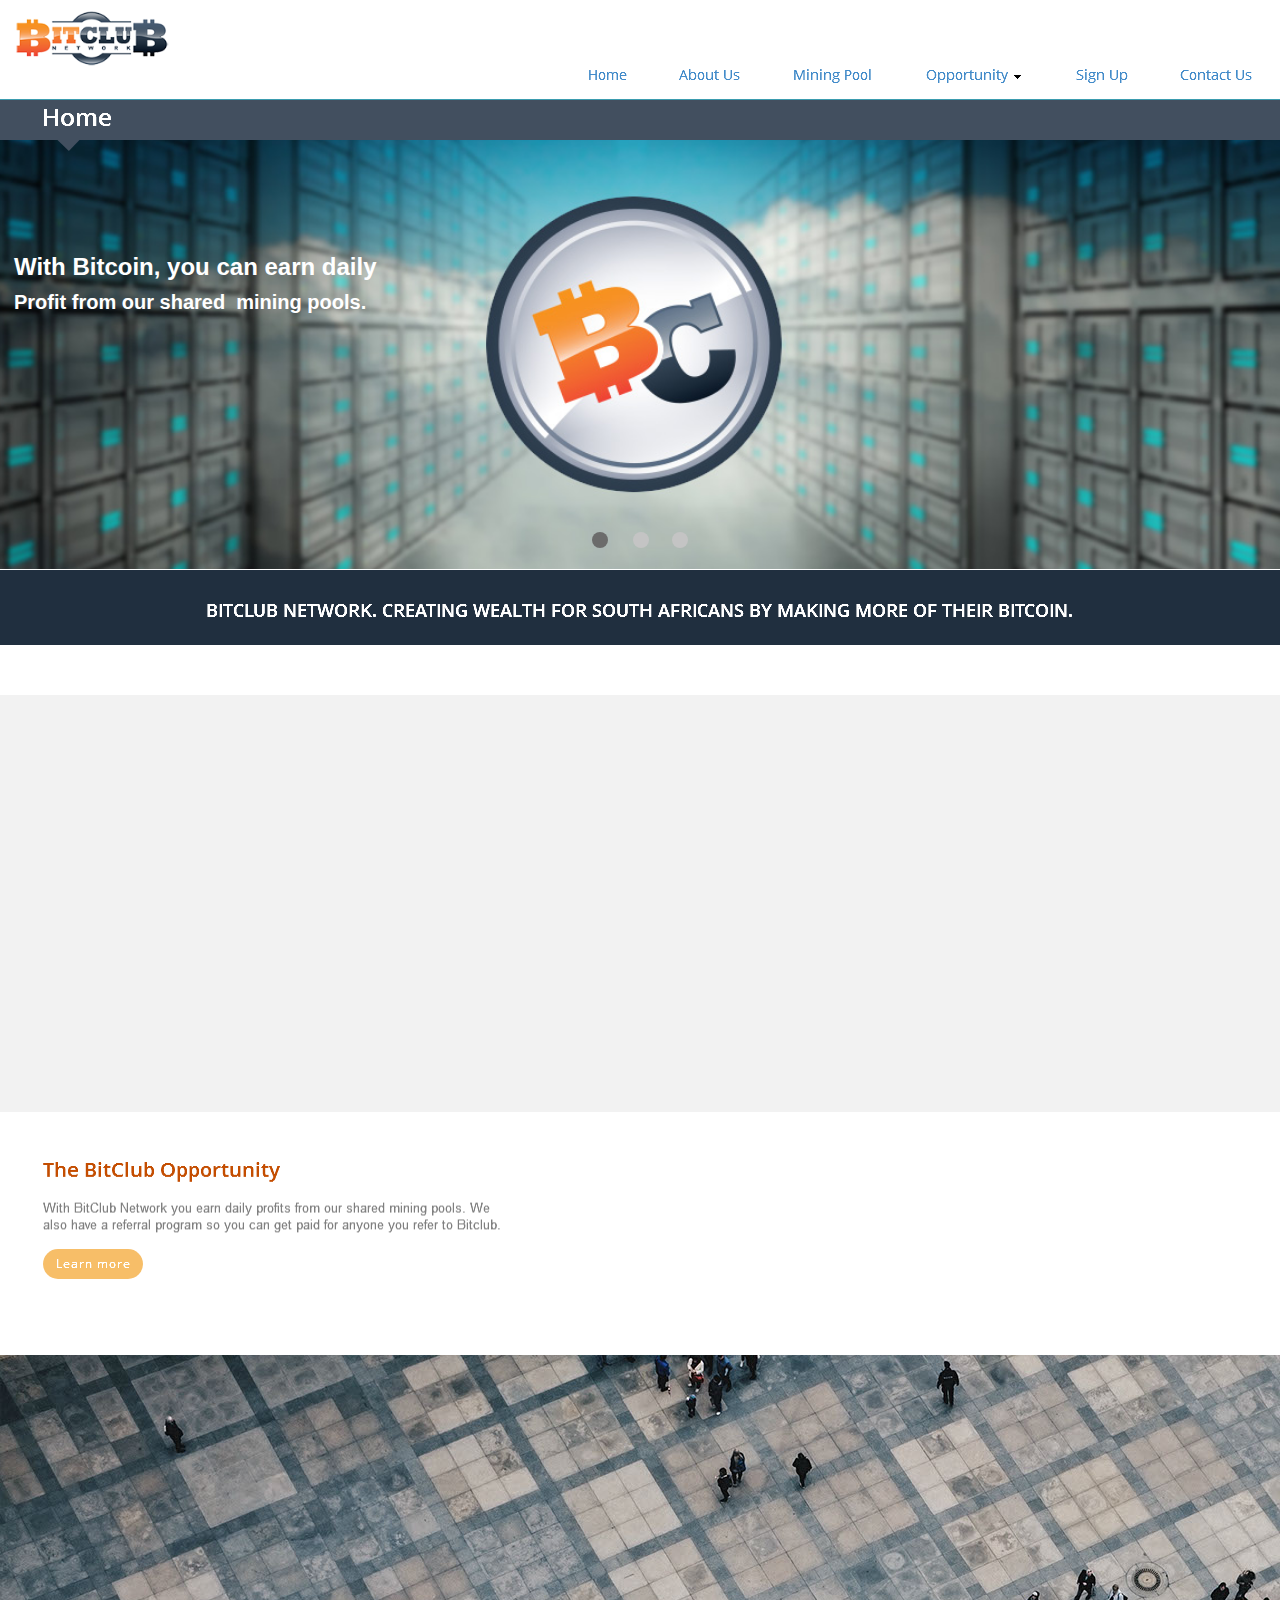
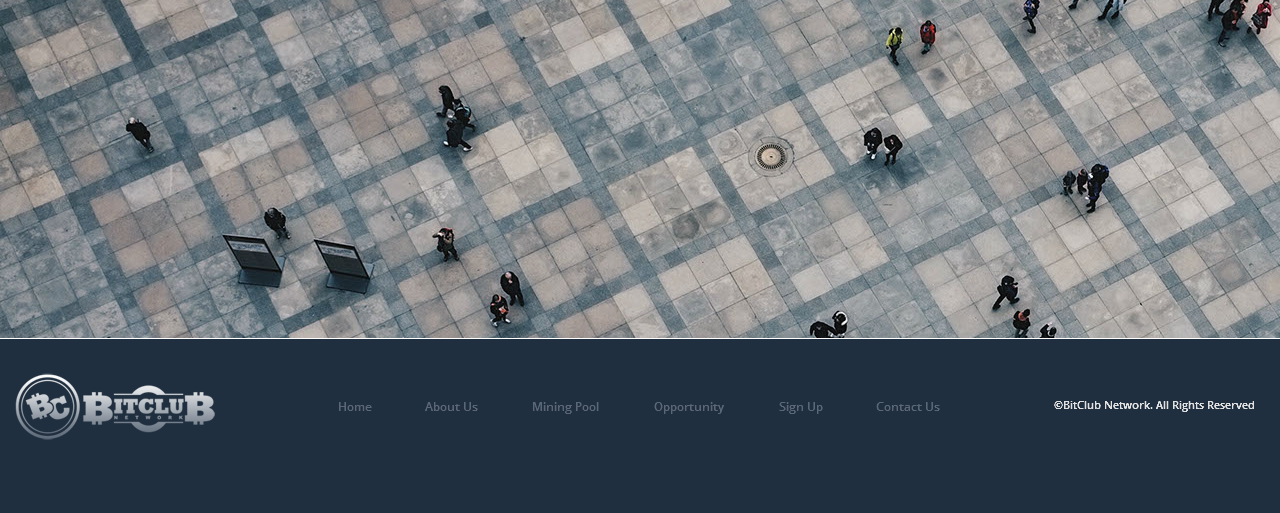
<file: index.html>
<!DOCTYPE html>
<html class="html">
 <head>

  <script src="scripts/museredirect.js?236897542" type="text/javascript"></script>
  
  <script type="text/javascript">
   Muse.Redirect.redirect('desktop', '', 'phone/index.html', '');
</script>
  
  <meta http-equiv="Content-type" content="text/html;charset=UTF-8"/>
  <meta name="generator" content="7.0.314.244"/>
  <link rel="shortcut icon" href="images/main-favicon.ico?481506712"/>
  <title>Home</title>
  <link media="only screen and (max-device-width: 370px)" rel="alternate" href="http://bitcoinnetworksa.co.za/phone/index.html"/>
  <!-- CSS -->
  <link rel="stylesheet" type="text/css" href="css/site_global.css?417434784"/>
  <link rel="stylesheet" type="text/css" href="css/master_main.css?499402142"/>
  <link rel="stylesheet" type="text/css" href="css/index.css?113288494" id="pagesheet"/>
  <!-- Other scripts -->
  <script type="text/javascript">
   document.documentElement.className += ' js';
</script>
    <!--custom head HTML-->
  <meta name = "viewport" content ="width=device-width, initial-scale=1.0, maximum-scale=1.0, user-scalable=0"
 </head>
 <body>

  <div class="clearfix" id="page"><!-- column -->
   <div class="position_content" id="page_position_content">
    <div class="browser_width colelem" id="u204"><!-- group -->
     <div class="clearfix" id="u204_align_to_page">
      <a class="nonblock nontext MuseLinkActive clip_frame grpelem" id="u483" href="index.html"><!-- image --><img class="block" id="u483_img" src="images/bit-club-logo.png" alt="" width="158" height="58"/></a>
      <ul class="MenuBar clearfix grpelem" id="menuu205"><!-- horizontal box -->
       <li class="MenuItemContainer clearfix grpelem" id="u237"><!-- vertical box -->
        <a class="nonblock nontext MenuItem MenuItemWithSubMenu MuseMenuActive clearfix colelem" id="u240" href="index.html"><!-- horizontal box --><img class="MenuItemLabel NoWrap grpelem" id="u243" alt="Home" src="images/blank.gif"/><!-- state-based BG images --></a>
       </li>
       <li class="MenuItemContainer clearfix grpelem" id="u251"><!-- vertical box -->
        <a class="nonblock nontext MenuItem MenuItemWithSubMenu clearfix colelem" id="u252" href="about-us.html"><!-- horizontal box --><img class="MenuItemLabel NoWrap grpelem" id="u253" alt="About Us" src="images/blank.gif"/><!-- state-based BG images --></a>
       </li>
       <li class="MenuItemContainer clearfix grpelem" id="u230"><!-- vertical box -->
        <a class="nonblock nontext MenuItem MenuItemWithSubMenu clearfix colelem" id="u231" href="mining-pool.html"><!-- horizontal box --><img class="MenuItemLabel NoWrap grpelem" id="u233" alt="Mining Pool" src="images/blank.gif"/><!-- state-based BG images --></a>
       </li>
       <li class="MenuItemContainer clearfix grpelem" id="u206"><!-- vertical box -->
        <a class="nonblock nontext MenuItem MenuItemWithSubMenu clearfix colelem" id="u209" href="opportunity.html"><!-- horizontal box --><img class="MenuItemLabel NoWrap grpelem" id="u211" alt="Opportunity" src="images/blank.gif"/><!-- state-based BG images --><div class="clip_frame grpelem" id="u210"><!-- image --></div></a>
        <div class="SubMenu  MenuLevel1 clearfix" id="u207"><!-- vertical box -->
         <ul class="SubMenuView clearfix colelem" id="u208"><!-- vertical box -->
          <li class="MenuItemContainer clearfix colelem" id="u1783"><!-- horizontal box -->
           <a class="nonblock nontext MenuItem MenuItemWithSubMenu clearfix grpelem" id="u1784" href="event.html"><!-- horizontal box --><div class="MenuItemLabel NoWrap clearfix grpelem" id="u1786-4"><!-- content --><p>Event</p></div></a>
          </li>
         </ul>
        </div>
       </li>
       <li class="MenuItemContainer clearfix grpelem" id="u244"><!-- vertical box -->
        <a class="nonblock nontext MenuItem MenuItemWithSubMenu clearfix colelem" id="u245" href="sign-up.html"><!-- horizontal box --><img class="MenuItemLabel NoWrap grpelem" id="u248" alt="Sign Up" src="images/blank.gif"/><!-- state-based BG images --></a>
       </li>
       <li class="MenuItemContainer clearfix grpelem" id="u213"><!-- vertical box -->
        <a class="nonblock nontext MenuItem MenuItemWithSubMenu clearfix colelem" id="u216" href="contact-us.html"><!-- horizontal box --><img class="MenuItemLabel NoWrap grpelem" id="u219" alt="Contact Us" src="images/blank.gif"/><!-- state-based BG images --></a>
       </li>
      </ul>
     </div>
    </div>
    <div class="clearfix colelem" id="ppamphletu1505"><!-- group -->
     <div class="PamphletWidget clearfix grpelem" id="pamphletu1505"><!-- none box -->
      <div class="popup_anchor" id="u1514popup">
       <div class="ContainerGroup clearfix" id="u1514"><!-- stack box -->
        <div class="Container museBGSize clearfix grpelem" id="u1525"><!-- column -->
         <div class="clearfix colelem" id="u1604-4"><!-- content -->
          <p>With Bitcoin, you can earn daily</p>
         </div>
         <div class="clearfix colelem" id="u1606-4"><!-- content -->
          <p>Profit from our shared&nbsp; mining pools.</p>
         </div>
        </div>
        <div class="Container invi museBGSize clearfix grpelem" id="u1515"><!-- column -->
         <div class="clearfix colelem" id="u1613-4"><!-- content -->
          <p>Bitcoin Network</p>
         </div>
         <div class="clearfix colelem" id="u1614-4"><!-- content -->
          <p>is a global wealth building company</p>
         </div>
         <div class="clearfix colelem" id="u1615-4"><!-- content -->
          <p>for the digital world</p>
         </div>
        </div>
        <div class="Container invi museBGSize clearfix grpelem" id="u1520"><!-- column -->
         <div class="clearfix colelem" id="u1619-4"><!-- content -->
          <p>Bitcoin is the first decentralized</p>
         </div>
         <div class="clearfix colelem" id="u1621-4"><!-- content -->
          <p>digital currency that works peer&#45;to&#45;peer</p>
         </div>
         <div class="clearfix colelem" id="u1622-4"><!-- content -->
          <p>without needing a bank or central repository.</p>
         </div>
        </div>
       </div>
      </div>
      <div class="ThumbGroup clearfix grpelem" id="u1510"><!-- none box -->
       <div class="popup_anchor">
        <div class="Thumb popup_element rounded-corners" id="u1513"><!-- simple frame --></div>
       </div>
       <div class="popup_anchor">
        <div class="Thumb popup_element rounded-corners" id="u1512"><!-- simple frame --></div>
       </div>
       <div class="popup_anchor">
        <div class="Thumb popup_element rounded-corners" id="u1511"><!-- simple frame --></div>
       </div>
      </div>
     </div>
     <div class="browser_width grpelem" id="u1487"><!-- simple frame --></div>
     <div class="grpelem" id="u1488" data-mu-ie-matrix="progid:DXImageTransform.Microsoft.Matrix(M11=0.7193,M12=-0.6947,M21=0.6947,M22=0.7193,SizingMethod='auto expand')" data-mu-ie-matrix-dx="-7" data-mu-ie-matrix-dy="-7"><!-- simple frame --></div>
     <img class="grpelem" id="u1489-4" src="images/u1489-4.png" alt="Home" width="200" height="29"/><!-- rasterized frame -->
    </div>
    <div class="clearfix colelem" id="u458"><!-- group -->
     <img class="grpelem" id="u459-4" src="images/u459-4.png" alt="BITCLUB NETWORK. CREATING WEALTH FOR SOUTH AFRICANS BY MAKING MORE OF THEIR BITCOIN." width="869" height="25"/><!-- rasterized frame -->
    </div>
    <div class="clearfix colelem" id="u460"><!-- group -->
     <div class="grpelem" id="u1491"><!-- custom html -->
       
<iframe class="actAsDiv" width="385" height="260" src="http://www.youtube.com/embed/https://youtu.be/L5MvCc6e1ts?autoplay=0&loop=1&playlist=https://youtu.be/L5MvCc6e1ts&showinfo=1&theme=dark&color=red&controls=1&modestbranding=0&start=0&fs=1&iv_load_policy=1" frameborder="0" allowfullscreen></iframe>

</div>
     <div class="grpelem" id="u1493"><!-- custom html -->
       
<iframe class="actAsDiv" width="385" height="260" src="http://www.youtube.com/embed/https://youtu.be/uike95OzlNk?autoplay=0&loop=1&playlist=https://youtu.be/uike95OzlNk&showinfo=1&theme=dark&color=red&controls=1&modestbranding=0&start=0&fs=1&iv_load_policy=1" frameborder="0" allowfullscreen></iframe>

</div>
     <div class="grpelem" id="u1495"><!-- custom html -->
       
<iframe class="actAsDiv" width="385" height="260" src="http://www.youtube.com/embed/https://youtu.be/TjtK6hfnpX0?autoplay=0&loop=1&playlist=https://youtu.be/TjtK6hfnpX0&showinfo=1&theme=dark&color=red&controls=1&modestbranding=0&start=0&fs=1&iv_load_policy=1" frameborder="0" allowfullscreen></iframe>

</div>
    </div>
    <div class="clearfix colelem" id="pu461-7"><!-- group -->
     <img class="grpelem" id="u461-7" src="images/u461-7.png" alt="The BitClub Opportunity With BitClub Network you earn daily profits from our shared mining pools. We also have a referral program so you can get paid for anyone you refer to Bitclub." width="469" height="106"/><!-- rasterized frame -->
     <a class="nonblock nontext Button rounded-corners clearfix grpelem" id="buttonu752" href="opportunity.html"><!-- container box --><img class="grpelem" id="u753" alt="Learn more" src="images/blank.gif"/><!-- state-based BG images --></a>
    </div>
    <div class="browser_width colelem" id="u472"><!-- simple frame --></div>
    <div class="verticalspacer"></div>
    <div class="browser_width colelem" id="u203"><!-- group -->
     <div class="clearfix" id="u203_align_to_page">
      <div class="clip_frame grpelem" id="u117"><!-- image -->
       <img class="block" id="u117_img" src="images/footerbit.png" alt="" width="200" height="68"/>
      </div>
      <ul class="MenuBar clearfix grpelem" id="menuu376"><!-- horizontal box -->
       <li class="MenuItemContainer clearfix grpelem" id="u391"><!-- vertical box -->
        <a class="nonblock nontext MenuItem MenuItemWithSubMenu MuseMenuActive clearfix colelem" id="u392" href="index.html"><!-- horizontal box --><div class="MenuItemLabel NoWrap grpelem" id="u394-4"><!-- rasterized frame --><div id="u394-4_clip"><img id="u394-4_img" src="images/u394-4.png" alt="Home" width="36" height="14"/></div></div></a>
       </li>
       <li class="MenuItemContainer clearfix grpelem" id="u405"><!-- vertical box -->
        <a class="nonblock nontext MenuItem MenuItemWithSubMenu clearfix colelem" id="u406" href="about-us.html"><!-- horizontal box --><div class="MenuItemLabel NoWrap grpelem" id="u408-4"><!-- rasterized frame --><div id="u408-4_clip"><img id="u408-4_img" src="images/u408-4.png" alt="About Us" width="56" height="14"/></div></div></a>
       </li>
       <li class="MenuItemContainer clearfix grpelem" id="u377"><!-- vertical box -->
        <a class="nonblock nontext MenuItem MenuItemWithSubMenu clearfix colelem" id="u378" href="mining-pool.html"><!-- horizontal box --><div class="MenuItemLabel NoWrap grpelem" id="u379-4"><!-- rasterized frame --><div id="u379-4_clip"><img id="u379-4_img" src="images/u379-4.png" alt="Mining Pool" width="71" height="14"/></div></div></a>
       </li>
       <li class="MenuItemContainer clearfix grpelem" id="u412"><!-- vertical box -->
        <a class="nonblock nontext MenuItem MenuItemWithSubMenu clearfix colelem" id="u413" href="opportunity.html"><!-- horizontal box --><div class="MenuItemLabel NoWrap grpelem" id="u416-4"><!-- rasterized frame --><div id="u416-4_clip"><img id="u416-4_img" src="images/u416-4.png" alt="Opportunity" width="74" height="14"/></div></div></a>
       </li>
       <li class="MenuItemContainer clearfix grpelem" id="u398"><!-- vertical box -->
        <a class="nonblock nontext MenuItem MenuItemWithSubMenu clearfix colelem" id="u399" href="sign-up.html"><!-- horizontal box --><div class="MenuItemLabel NoWrap grpelem" id="u401-4"><!-- rasterized frame --><div id="u401-4_clip"><img id="u401-4_img" src="images/u401-4.png" alt="Sign Up" width="47" height="14"/></div></div></a>
       </li>
       <li class="MenuItemContainer clearfix grpelem" id="u384"><!-- vertical box -->
        <a class="nonblock nontext MenuItem MenuItemWithSubMenu clearfix colelem" id="u385" href="contact-us.html"><!-- horizontal box --><div class="MenuItemLabel NoWrap grpelem" id="u388-4"><!-- rasterized frame --><div id="u388-4_clip"><img id="u388-4_img" src="images/u388-4.png" alt="Contact Us" width="67" height="14"/></div></div></a>
       </li>
      </ul>
      <img class="grpelem" id="u115-4" src="images/u115-4.png" alt="©BitClub Network. All Rights Reserved" width="211" height="13"/><!-- rasterized frame -->
     </div>
    </div>
   </div>
  </div>
  <div class="preload_images">
   <img class="preload" src="images/u243-r.png" alt=""/>
   <img class="preload" src="images/u253-r.png" alt=""/>
   <img class="preload" src="images/u233-r.png" alt=""/>
   <img class="preload" src="images/u211-r.png" alt=""/>
   <img class="preload" src="images/u248-r.png" alt=""/>
   <img class="preload" src="images/u219-r.png" alt=""/>
   <img class="preload" src="images/u753-r.png" alt=""/>
  </div>
  <!-- JS includes -->
  <script type="text/javascript">
   if (document.location.protocol != 'https:') document.write('\x3Cscript src="http://musecdn2.businesscatalyst.com/scripts/4.0/jquery-1.8.3.min.js" type="text/javascript">\x3C/script>');
</script>
  <script type="text/javascript">
   window.jQuery || document.write('\x3Cscript src="scripts/jquery-1.8.3.min.js" type="text/javascript">\x3C/script>');
</script>
  <script src="scripts/museutils.js?3865766194" type="text/javascript"></script>
  <script src="scripts/jquery.musemenu.js?3788803530" type="text/javascript"></script>
  <script src="scripts/jquery.tobrowserwidth.js?3842421675" type="text/javascript"></script>
  <script src="scripts/jquery.musepolyfill.bgsize.js?291134478" type="text/javascript"></script>
  <script src="scripts/webpro.js?3903299128" type="text/javascript"></script>
  <script src="scripts/musewpslideshow.js?138381373" type="text/javascript"></script>
  <script src="scripts/jquery.museoverlay.js?4250894771" type="text/javascript"></script>
  <script src="scripts/touchswipe.js?4156838003" type="text/javascript"></script>
  <script src="scripts/jquery.watch.js?4068933136" type="text/javascript"></script>
  <!-- Other scripts -->
  <script type="text/javascript">
   $(document).ready(function() { try {
Muse.Utils.transformMarkupToFixBrowserProblemsPreInit();/* body */
$('.browser_width').toBrowserWidth();/* browser width elements */
Muse.Utils.prepHyperlinks(true);/* body */
Muse.Utils.initWidget('.MenuBar', function(elem) { return $(elem).museMenu(); });/* unifiedNavBar */
Muse.Utils.initWidget('#pamphletu1505', function(elem) { new WebPro.Widget.ContentSlideShow(elem, {contentLayout_runtime:'stack',event:'click',deactivationEvent:'mouseout_trigger',autoPlay:true,displayInterval:5000,transitionStyle:'fading',transitionDuration:4000,hideAllContentsFirst:false,shuffle:false,enableSwipe:true}); });/* #pamphletu1505 */
Muse.Utils.fullPage('#page');/* 100% height page */
Muse.Utils.showWidgetsWhenReady();/* body */
Muse.Utils.transformMarkupToFixBrowserProblems();/* body */
} catch(e) { Muse.Assert.fail('Error calling selector function:' + e); }});
</script>
   </body>
</html>
</file>
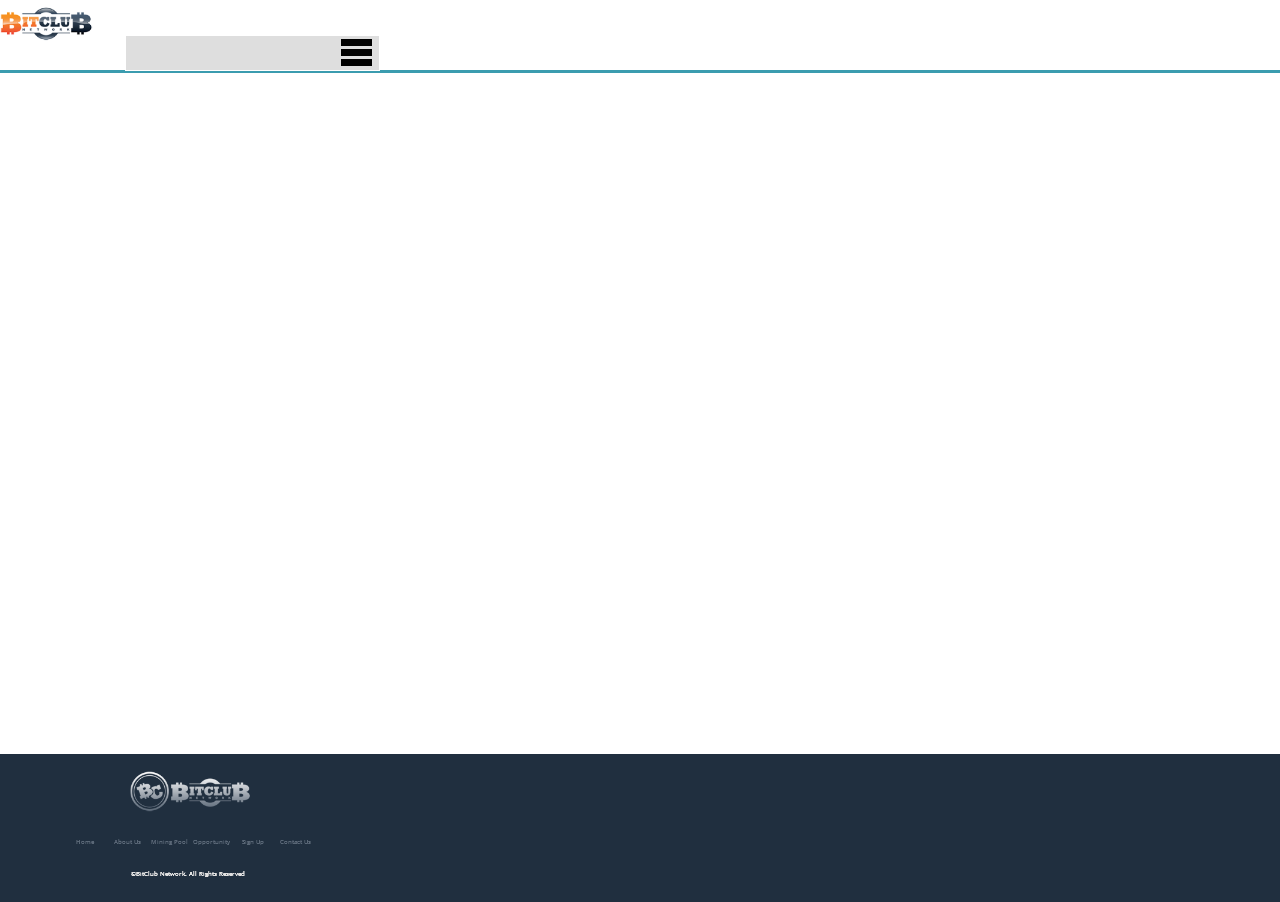
<file: phone/index.html>
<!DOCTYPE html>
<html class="html">
 <head>

  <meta http-equiv="Content-type" content="text/html;charset=UTF-8"/>
  <meta name="generator" content="7.0.314.244"/>
  <link rel="shortcut icon" href="../images/main-favicon.ico?481506712"/>
  <title>Home</title>
  <meta name="viewport" content="width=380"/>
  <link rel="canonical" href="http://bitcoinnetworksa.co.za/index.html"/>
  <!-- CSS -->
  <link rel="stylesheet" type="text/css" href="../css/site_global.css?417434784"/>
  <link rel="stylesheet" type="text/css" href="css/master_main.css?4032902647"/>
  <link rel="stylesheet" type="text/css" href="css/index.css?4280082158" id="pagesheet"/>
  <!-- Other scripts -->
  <script type="text/javascript">
   document.documentElement.className += ' js';
</script>
    <!--custom head HTML-->
  <meta name = "viewport" content ="width=device-width, initial-scale=1.0, maximum-scale=1.0, user-scalable=0"
 </head>
 <body>

  <div class="clearfix" id="page"><!-- group -->
   <div class="clearfix browser_width grpelem" id="u902"><!-- group -->
    <a class="nonblock nontext clip_frame grpelem" id="u1267" href="../index.html?devicelock=desktop"><!-- image --><img class="block" id="u1267_img" src="../images/bit-club-logo.png" alt="" width="95" height="35"/></a>
    <div class="clearfix grpelem" id="u1207"><!-- group -->
     <div class="grpelem" id="accordionu903wrapper"><!-- vertical box -->
      <ul class="AccordionWidget clearfix" id="accordionu903"><!-- column -->
       <li class="AccordionPanel clearfix colelem" id="u904"><!-- vertical box -->
        <div class="AccordionPanelTab clearfix colelem" id="u905-3"><!-- content -->
         <p>&nbsp;</p>
        </div>
        <div class="AccordionPanelContent disn clearfix colelem" id="u906"><!-- group -->
         <ul class="MenuBar clearfix grpelem" id="menuu1077"><!-- vertical box -->
          <li class="MenuItemContainer clearfix colelem" id="u1113"><!-- horizontal box -->
           <a class="nonblock nontext MenuItem MenuItemWithSubMenu MuseMenuActive clearfix grpelem" id="u1114" href="index.html"><!-- horizontal box --><div class="MenuItemLabel clearfix grpelem" id="u1115-4"><!-- content --><p>Home</p></div></a>
          </li>
          <li class="MenuItemContainer clearfix colelem" id="u1085"><!-- horizontal box -->
           <a class="nonblock nontext MenuItem MenuItemWithSubMenu clearfix grpelem" id="u1086" href="about-us.html"><!-- horizontal box --><div class="MenuItemLabel clearfix grpelem" id="u1087-4"><!-- content --><p>About Us</p></div></a>
          </li>
          <li class="MenuItemContainer clearfix colelem" id="u1106"><!-- horizontal box -->
           <a class="nonblock nontext MenuItem MenuItemWithSubMenu clearfix grpelem" id="u1107" href="mining-pool.html"><!-- horizontal box --><div class="MenuItemLabel clearfix grpelem" id="u1109-4"><!-- content --><p>Mining Pool</p></div></a>
          </li>
          <li class="MenuItemContainer clearfix colelem" id="u1099"><!-- horizontal box -->
           <a class="nonblock nontext MenuItem MenuItemWithSubMenu clearfix grpelem" id="u1102" href="opportunity.html"><!-- horizontal box --><div class="MenuItemLabel clearfix grpelem" id="u1104-4"><!-- content --><p>Opportunity</p></div></a>
          </li>
          <li class="MenuItemContainer clearfix colelem" id="u1092"><!-- horizontal box -->
           <a class="nonblock nontext MenuItem MenuItemWithSubMenu clearfix grpelem" id="u1095" href="sign-up.html"><!-- horizontal box --><div class="MenuItemLabel clearfix grpelem" id="u1097-4"><!-- content --><p>Sign Up</p></div></a>
          </li>
          <li class="MenuItemContainer clearfix colelem" id="u1078"><!-- horizontal box -->
           <a class="nonblock nontext MenuItem MenuItemWithSubMenu clearfix grpelem" id="u1081" href="contact-us.html"><!-- horizontal box --><div class="MenuItemLabel clearfix grpelem" id="u1083-4"><!-- content --><p>Contact Us</p></div></a>
          </li>
         </ul>
        </div>
       </li>
      </ul>
     </div>
     <div class="clearfix grpelem" id="u1190"><!-- column -->
      <div class="colelem" id="u1187"><!-- simple frame --></div>
      <div class="colelem" id="u1188"><!-- simple frame --></div>
      <div class="colelem" id="u1189"><!-- simple frame --></div>
     </div>
    </div>
   </div>
   <div class="verticalspacer"></div>
   <div class="clearfix browser_width grpelem" id="u1208"><!-- column -->
    <div class="clip_frame colelem" id="u1210"><!-- image -->
     <img class="block" id="u1210_img" src="../images/footerbit.png" alt="" width="120" height="41"/>
    </div>
    <ul class="MenuBar clearfix colelem" id="menuu1212"><!-- horizontal box -->
     <li class="MenuItemContainer clearfix grpelem" id="u1241"><!-- vertical box -->
      <a class="nonblock nontext MenuItem MenuItemWithSubMenu MuseMenuActive clearfix colelem" id="u1244" href="index.html"><!-- horizontal box --><div class="MenuItemLabel NoWrap grpelem" id="u1246-4"><!-- rasterized frame --><div id="u1246-4_clip"><img id="u1246-4_img" src="../images/u1246-4.png" alt="Home" width="42" height="12"/></div></div></a>
     </li>
     <li class="MenuItemContainer clearfix grpelem" id="u1213"><!-- vertical box -->
      <a class="nonblock nontext MenuItem MenuItemWithSubMenu clearfix colelem" id="u1214" href="about-us.html"><!-- horizontal box --><div class="MenuItemLabel NoWrap grpelem" id="u1215-4"><!-- rasterized frame --><div id="u1215-4_clip"><img id="u1215-4_img" src="../images/u1215-4.png" alt="About Us" width="42" height="12"/></div></div></a>
     </li>
     <li class="MenuItemContainer clearfix grpelem" id="u1227"><!-- vertical box -->
      <a class="nonblock nontext MenuItem MenuItemWithSubMenu clearfix colelem" id="u1230" href="mining-pool.html"><!-- horizontal box --><div class="MenuItemLabel NoWrap grpelem" id="u1232-4"><!-- rasterized frame --><div id="u1232-4_clip"><img id="u1232-4_img" src="../images/u1232-4.png" alt="Mining Pool" width="42" height="12"/></div></div></a>
     </li>
     <li class="MenuItemContainer clearfix grpelem" id="u1234"><!-- vertical box -->
      <a class="nonblock nontext MenuItem MenuItemWithSubMenu clearfix colelem" id="u1235" href="opportunity.html"><!-- horizontal box --><div class="MenuItemLabel NoWrap grpelem" id="u1238-4"><!-- rasterized frame --><div id="u1238-4_clip"><img id="u1238-4_img" src="../images/u1238-4.png" alt="Opportunity" width="42" height="12"/></div></div></a>
     </li>
     <li class="MenuItemContainer clearfix grpelem" id="u1220"><!-- vertical box -->
      <a class="nonblock nontext MenuItem MenuItemWithSubMenu clearfix colelem" id="u1221" href="sign-up.html"><!-- horizontal box --><div class="MenuItemLabel NoWrap grpelem" id="u1224-4"><!-- rasterized frame --><div id="u1224-4_clip"><img id="u1224-4_img" src="../images/u1224-4.png" alt="Sign Up" width="42" height="12"/></div></div></a>
     </li>
     <li class="MenuItemContainer clearfix grpelem" id="u1248"><!-- vertical box -->
      <a class="nonblock nontext MenuItem MenuItemWithSubMenu clearfix colelem" id="u1251" href="contact-us.html"><!-- horizontal box --><div class="MenuItemLabel NoWrap grpelem" id="u1254-4"><!-- rasterized frame --><div id="u1254-4_clip"><img id="u1254-4_img" src="../images/u1254-4.png" alt="Contact Us" width="42" height="12"/></div></div></a>
     </li>
    </ul>
    <img class="colelem" id="u1209-4" src="../images/u1209-4.png" alt="©BitClub Network. All Rights Reserved" width="119" height="7"/><!-- rasterized frame -->
   </div>
  </div>
  <!-- JS includes -->
  <script type="text/javascript">
   if (document.location.protocol != 'https:') document.write('\x3Cscript src="http://musecdn2.businesscatalyst.com/scripts/4.0/jquery-1.8.3.min.js" type="text/javascript">\x3C/script>');
</script>
  <script type="text/javascript">
   window.jQuery || document.write('\x3Cscript src="../scripts/jquery-1.8.3.min.js" type="text/javascript">\x3C/script>');
</script>
  <script src="../scripts/museutils.js?3865766194" type="text/javascript"></script>
  <script src="../scripts/jquery.musemenu.js?3788803530" type="text/javascript"></script>
  <script src="../scripts/webpro.js?3903299128" type="text/javascript"></script>
  <script src="../scripts/musewpdisclosure.js?4285748861" type="text/javascript"></script>
  <script src="../scripts/jquery.tobrowserwidth.js?3842421675" type="text/javascript"></script>
  <script src="../scripts/jquery.watch.js?4068933136" type="text/javascript"></script>
  <!-- Other scripts -->
  <script type="text/javascript">
   $(document).ready(function() { try {
Muse.Utils.transformMarkupToFixBrowserProblemsPreInit();/* body */
$('.browser_width').toBrowserWidth();/* browser width elements */
Muse.Utils.prepHyperlinks(true);/* body */
Muse.Utils.initWidget('.MenuBar', function(elem) { return $(elem).museMenu(); });/* unifiedNavBar */
Muse.Utils.initWidget('#accordionu903', function(elem) { return new WebPro.Widget.Accordion(elem, {canCloseAll:true,defaultIndex:-1}); });/* #accordionu903 */
Muse.Utils.fullPage('#page');/* 100% height page */
Muse.Utils.showWidgetsWhenReady();/* body */
Muse.Utils.transformMarkupToFixBrowserProblems();/* body */
} catch(e) { Muse.Assert.fail('Error calling selector function:' + e); }});
</script>
   </body>
</html>
</file>
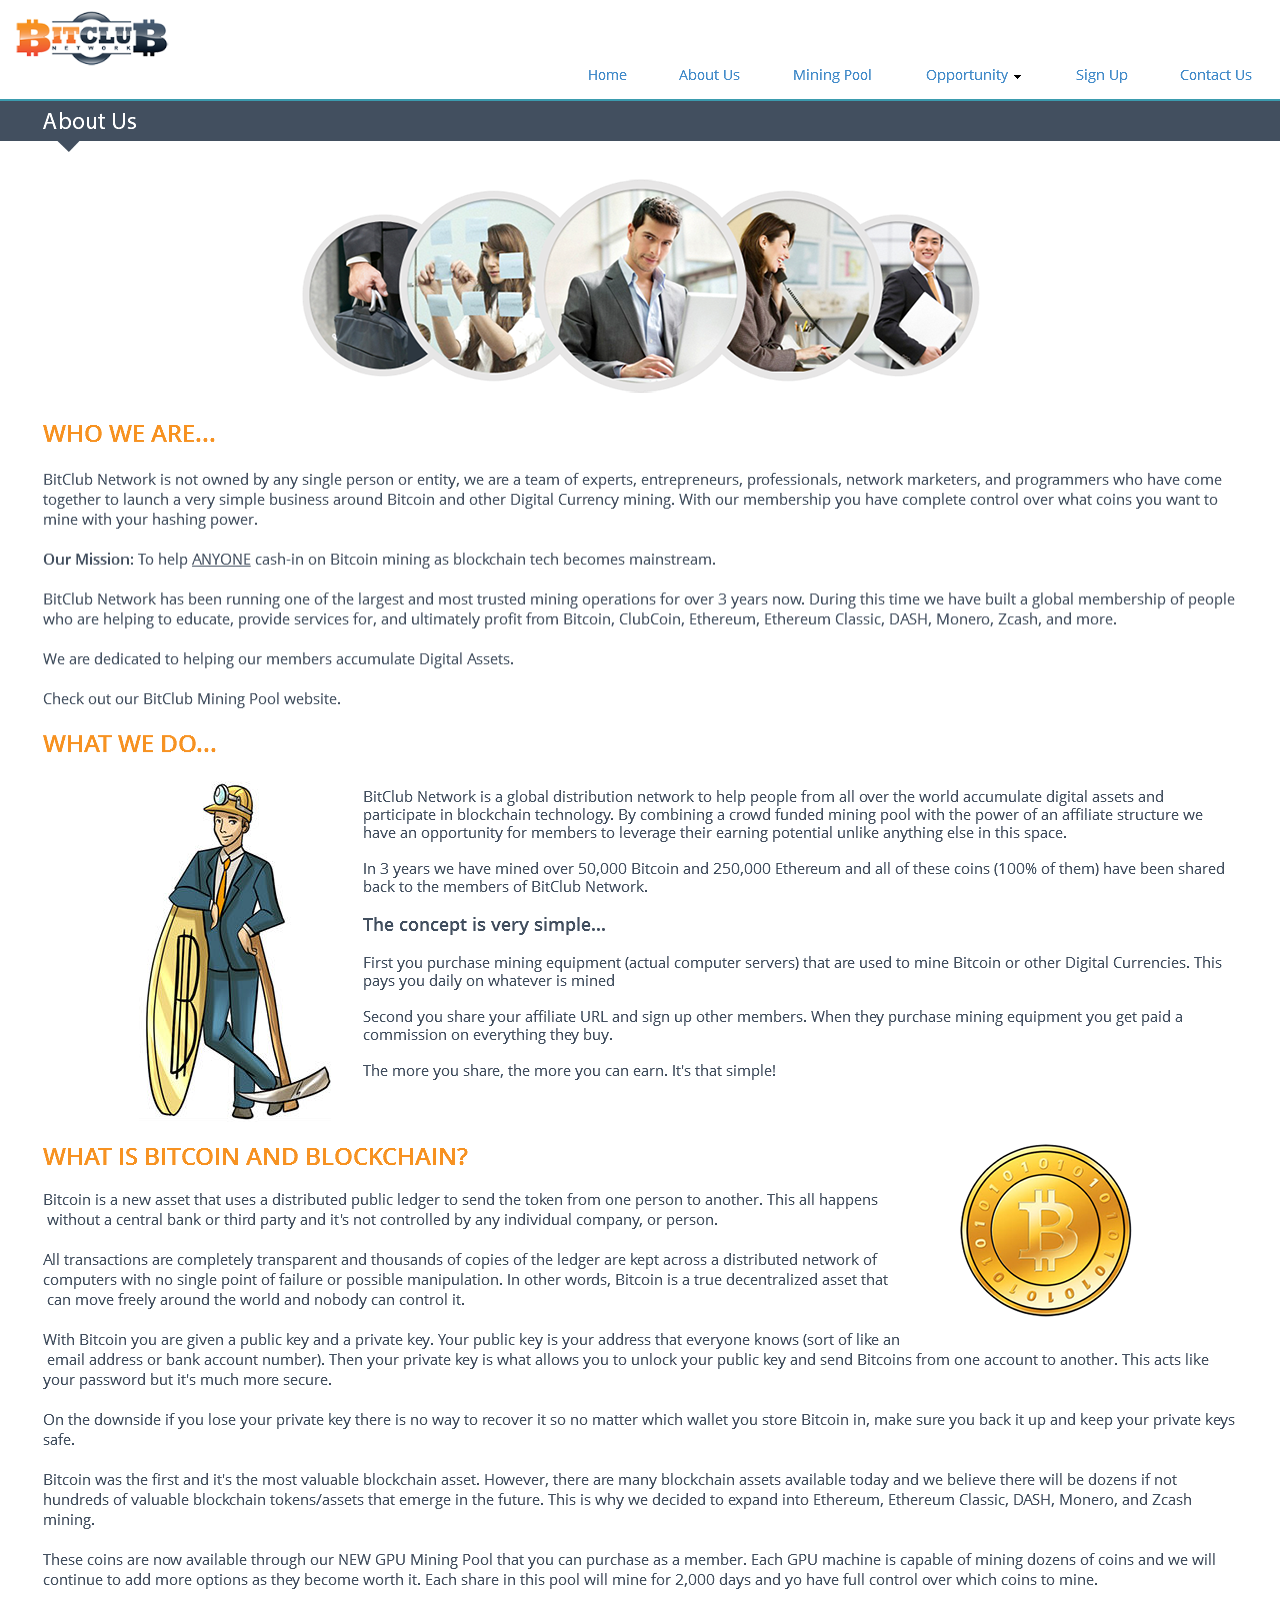
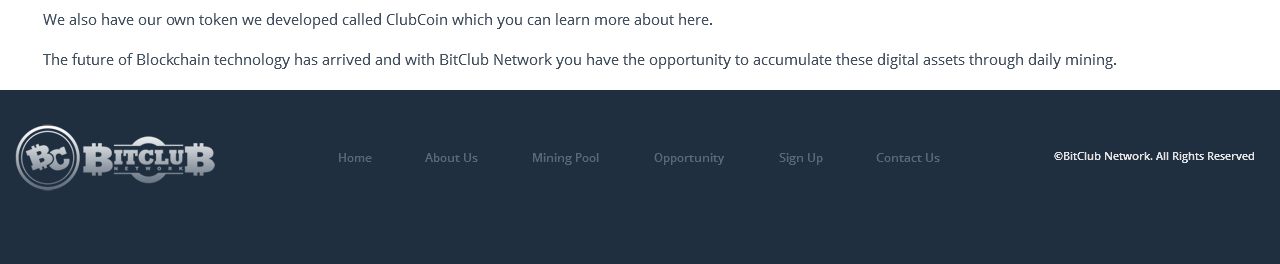
<file: about-us.html>
<!DOCTYPE html>
<html class="html">
 <head>

  <script src="scripts/museredirect.js?236897542" type="text/javascript"></script>
  
  <script type="text/javascript">
   Muse.Redirect.redirect('desktop', '', 'phone/about-us.html', '');
</script>
  
  <meta http-equiv="Content-type" content="text/html;charset=UTF-8"/>
  <meta name="generator" content="7.0.314.244"/>
  <link rel="shortcut icon" href="images/interior-favicon.ico?4033475995"/>
  <title>About Us | BITCLUB NETWORK SA</title>
  <link media="only screen and (max-device-width: 370px)" rel="alternate" href="http://bitcoinnetworksa.co.za/phone/about-us.html"/>
  <!-- CSS -->
  <link rel="stylesheet" type="text/css" href="css/site_global.css?417434784"/>
  <link rel="stylesheet" type="text/css" href="css/master_main.css?499402142"/>
  <link rel="stylesheet" type="text/css" href="css/master_interior.css?4075513366"/>
  <link rel="stylesheet" type="text/css" href="css/about-us.css?4153513145" id="pagesheet"/>
  <!-- Other scripts -->
  <script type="text/javascript">
   document.documentElement.className += ' js';
</script>
    <!--custom head HTML-->
  <meta name = "viewport" content ="width=device-width, initial-scale=1.0, maximum-scale=1.0, user-scalable=0"
 </head>
 <body>

  <div class="clearfix" id="page"><!-- column -->
   <div class="position_content" id="page_position_content">
    <div class="browser_width colelem" id="u204"><!-- group -->
     <div class="clearfix" id="u204_align_to_page">
      <a class="nonblock nontext clip_frame grpelem" id="u483" href="index.html"><!-- image --><img class="block" id="u483_img" src="images/bit-club-logo.png" alt="" width="158" height="58"/></a>
      <ul class="MenuBar clearfix grpelem" id="menuu205"><!-- horizontal box -->
       <li class="MenuItemContainer clearfix grpelem" id="u237"><!-- vertical box -->
        <a class="nonblock nontext MenuItem MenuItemWithSubMenu clearfix colelem" id="u240" href="index.html"><!-- horizontal box --><img class="MenuItemLabel NoWrap grpelem" id="u243" alt="Home" src="images/blank.gif"/><!-- state-based BG images --></a>
       </li>
       <li class="MenuItemContainer clearfix grpelem" id="u251"><!-- vertical box -->
        <a class="nonblock nontext MenuItem MenuItemWithSubMenu MuseMenuActive clearfix colelem" id="u252" href="about-us.html"><!-- horizontal box --><img class="MenuItemLabel NoWrap grpelem" id="u253" alt="About Us" src="images/blank.gif"/><!-- state-based BG images --></a>
       </li>
       <li class="MenuItemContainer clearfix grpelem" id="u230"><!-- vertical box -->
        <a class="nonblock nontext MenuItem MenuItemWithSubMenu clearfix colelem" id="u231" href="mining-pool.html"><!-- horizontal box --><img class="MenuItemLabel NoWrap grpelem" id="u233" alt="Mining Pool" src="images/blank.gif"/><!-- state-based BG images --></a>
       </li>
       <li class="MenuItemContainer clearfix grpelem" id="u206"><!-- vertical box -->
        <a class="nonblock nontext MenuItem MenuItemWithSubMenu clearfix colelem" id="u209" href="opportunity.html"><!-- horizontal box --><img class="MenuItemLabel NoWrap grpelem" id="u211" alt="Opportunity" src="images/blank.gif"/><!-- state-based BG images --><div class="clip_frame grpelem" id="u210"><!-- image --></div></a>
        <div class="SubMenu  MenuLevel1 clearfix" id="u207"><!-- vertical box -->
         <ul class="SubMenuView clearfix colelem" id="u208"><!-- vertical box -->
          <li class="MenuItemContainer clearfix colelem" id="u1783"><!-- horizontal box -->
           <a class="nonblock nontext MenuItem MenuItemWithSubMenu clearfix grpelem" id="u1784" href="event.html"><!-- horizontal box --><div class="MenuItemLabel NoWrap clearfix grpelem" id="u1786-4"><!-- content --><p>Event</p></div></a>
          </li>
         </ul>
        </div>
       </li>
       <li class="MenuItemContainer clearfix grpelem" id="u244"><!-- vertical box -->
        <a class="nonblock nontext MenuItem MenuItemWithSubMenu clearfix colelem" id="u245" href="sign-up.html"><!-- horizontal box --><img class="MenuItemLabel NoWrap grpelem" id="u248" alt="Sign Up" src="images/blank.gif"/><!-- state-based BG images --></a>
       </li>
       <li class="MenuItemContainer clearfix grpelem" id="u213"><!-- vertical box -->
        <a class="nonblock nontext MenuItem MenuItemWithSubMenu clearfix colelem" id="u216" href="contact-us.html"><!-- horizontal box --><img class="MenuItemLabel NoWrap grpelem" id="u219" alt="Contact Us" src="images/blank.gif"/><!-- state-based BG images --></a>
       </li>
      </ul>
     </div>
    </div>
    <div class="clearfix colelem" id="pu758"><!-- group -->
     <div class="browser_width grpelem" id="u758"><!-- simple frame --></div>
     <div class="grpelem" id="u760" data-mu-ie-matrix="progid:DXImageTransform.Microsoft.Matrix(M11=0.7193,M12=-0.6947,M21=0.6947,M22=0.7193,SizingMethod='auto expand')" data-mu-ie-matrix-dx="-7" data-mu-ie-matrix-dy="-7"><!-- simple frame --></div>
     <img class="grpelem" id="u762-4" src="images/u762-4.png" alt="About Us" width="200" height="29"/><!-- rasterized frame -->
    </div>
    <div class="clip_frame colelem" id="u494"><!-- image -->
     <img class="block" id="u494_img" src="images/hire.png" alt="" width="695" height="214"/>
    </div>
    <img class="colelem" id="u501-25" src="images/u501-25.png" alt="WHO WE ARE... BitClub Network is not owned by any single person or entity, we are a team of experts, entrepreneurs, professionals, network marketers, and programmers who have come together to launch a very simple business around Bitcoin and other Digital Currency mining. With our membership you have complete control over what coins you want to mine with your hashing power. Our Mission: To help ANYONE cash&#45;in on Bitcoin mining as blockchain tech becomes mainstream. BitClub Network has been running one of the largest and most trusted mining operations for over 3 years now. During this time we have built a global membership of people who are helping to educate, provide services for, and ultimately profit from Bitcoin, ClubCoin, Ethereum, Ethereum Classic, DASH, Monero, Zcash, and more. We are dedicated to helping our members accumulate Digital Assets. Check out our BitClub Mining Pool website. WHAT WE DO..." width="1195" height="341"/><!-- rasterized frame -->
    <div class="clearfix colelem" id="pu509"><!-- group -->
     <div class="clip_frame clearfix grpelem" id="u509"><!-- image -->
      <div id="u509_clip">
       <img class="position_content" id="u509_img" src="images/minerman.jpg" alt="" width="193" height="342"/>
      </div>
     </div>
     <img class="grpelem" id="u516-19" src="images/u516-19.png" alt="BitClub Network is a global distribution network to help people from all over the world accumulate digital assets and participate in blockchain technology. By combining a crowd funded mining pool with the power of an affiliate structure we have an opportunity for members to leverage their earning potential unlike anything else in this space. In 3 years we have mined over 50,000 Bitcoin and 250,000 Ethereum and all of these coins (100% of them) have been shared back to the members of BitClub Network. The concept is very simple... First you purchase mining equipment (actual computer servers) that are used to mine Bitcoin or other Digital Currencies. This pays you daily on whatever is mined Second you share your affiliate URL and sign up other members. When they purchase mining equipment you get paid a commission on everything they buy. The more you share, the more you can earn. It's that simple!" width="875" height="292"/><!-- rasterized frame -->
    </div>
    <div class="clearfix colelem" id="pu519-37"><!-- group -->
     <img class="grpelem" id="u519-37" src="images/u519-37.png" alt="WHAT IS BITCOIN AND BLOCKCHAIN? Bitcoin is a new asset that uses a distributed public ledger to send the token from one person to another. This all happens without a central bank or third party and it's not controlled by any individual company, or person. All transactions are completely transparent and thousands of copies of the ledger are kept across a distributed network of computers with no single point of failure or possible manipulation. In other words, Bitcoin is a true decentralized asset that can move freely around the world and nobody can control it. With Bitcoin you are given a public key and a private key. Your public key is your address that everyone knows (sort of like an email address or bank account number). Then your private key is what allows you to unlock your public key and send Bitcoins from one account to another. This acts like your password but it's much more secure. On the downside if you lose your private key there is no way to recover it so no matter which wallet you store Bitcoin in, make sure you back it up and keep your private keys safe. Bitcoin was the first and it's the most valuable blockchain asset. However, there are many blockchain assets available today and we believe there will be dozens if not hundreds of valuable blockchain tokens/assets that emerge in the future. This is why we decided to expand into Ethereum, Ethereum Classic, DASH, Monero, and Zcash mining. These coins are now available through our NEW GPU Mining Pool that you can purchase as a member. Each GPU machine is capable of mining dozens of coins and we will continue to add more options as they become worth it. Each share in this pool will mine for 2,000 days and yo have full control over which coins to mine. We also have our own token we developed called ClubCoin which you can learn more about here. The future of Blockchain technology has arrived and with BitClub Network you have the opportunity to accumulate these digital assets through daily mining.
" width="1195" height="545"/><!-- rasterized frame -->
     <div class="clip_frame grpelem" id="u521"><!-- image -->
      <img class="block" id="u521_img" src="images/bitcoinicon225.png" alt="" width="173" height="174"/>
     </div>
    </div>
    <div class="verticalspacer"></div>
    <div class="browser_width colelem" id="u203"><!-- group -->
     <div class="clearfix" id="u203_align_to_page">
      <div class="clip_frame grpelem" id="u117"><!-- image -->
       <img class="block" id="u117_img" src="images/footerbit.png" alt="" width="200" height="68"/>
      </div>
      <ul class="MenuBar clearfix grpelem" id="menuu376"><!-- horizontal box -->
       <li class="MenuItemContainer clearfix grpelem" id="u391"><!-- vertical box -->
        <a class="nonblock nontext MenuItem MenuItemWithSubMenu clearfix colelem" id="u392" href="index.html"><!-- horizontal box --><div class="MenuItemLabel NoWrap grpelem" id="u394-4"><!-- rasterized frame --><div id="u394-4_clip"><img id="u394-4_img" src="images/u394-4.png" alt="Home" width="36" height="14"/></div></div></a>
       </li>
       <li class="MenuItemContainer clearfix grpelem" id="u405"><!-- vertical box -->
        <a class="nonblock nontext MenuItem MenuItemWithSubMenu MuseMenuActive clearfix colelem" id="u406" href="about-us.html"><!-- horizontal box --><div class="MenuItemLabel NoWrap grpelem" id="u408-4"><!-- rasterized frame --><div id="u408-4_clip"><img id="u408-4_img" src="images/u408-4.png" alt="About Us" width="56" height="14"/></div></div></a>
       </li>
       <li class="MenuItemContainer clearfix grpelem" id="u377"><!-- vertical box -->
        <a class="nonblock nontext MenuItem MenuItemWithSubMenu clearfix colelem" id="u378" href="mining-pool.html"><!-- horizontal box --><div class="MenuItemLabel NoWrap grpelem" id="u379-4"><!-- rasterized frame --><div id="u379-4_clip"><img id="u379-4_img" src="images/u379-4.png" alt="Mining Pool" width="71" height="14"/></div></div></a>
       </li>
       <li class="MenuItemContainer clearfix grpelem" id="u412"><!-- vertical box -->
        <a class="nonblock nontext MenuItem MenuItemWithSubMenu clearfix colelem" id="u413" href="opportunity.html"><!-- horizontal box --><div class="MenuItemLabel NoWrap grpelem" id="u416-4"><!-- rasterized frame --><div id="u416-4_clip"><img id="u416-4_img" src="images/u416-4.png" alt="Opportunity" width="74" height="14"/></div></div></a>
       </li>
       <li class="MenuItemContainer clearfix grpelem" id="u398"><!-- vertical box -->
        <a class="nonblock nontext MenuItem MenuItemWithSubMenu clearfix colelem" id="u399" href="sign-up.html"><!-- horizontal box --><div class="MenuItemLabel NoWrap grpelem" id="u401-4"><!-- rasterized frame --><div id="u401-4_clip"><img id="u401-4_img" src="images/u401-4.png" alt="Sign Up" width="47" height="14"/></div></div></a>
       </li>
       <li class="MenuItemContainer clearfix grpelem" id="u384"><!-- vertical box -->
        <a class="nonblock nontext MenuItem MenuItemWithSubMenu clearfix colelem" id="u385" href="contact-us.html"><!-- horizontal box --><div class="MenuItemLabel NoWrap grpelem" id="u388-4"><!-- rasterized frame --><div id="u388-4_clip"><img id="u388-4_img" src="images/u388-4.png" alt="Contact Us" width="67" height="14"/></div></div></a>
       </li>
      </ul>
      <img class="grpelem" id="u115-4" src="images/u115-4.png" alt="©BitClub Network. All Rights Reserved" width="211" height="13"/><!-- rasterized frame -->
     </div>
    </div>
   </div>
  </div>
  <div class="preload_images">
   <img class="preload" src="images/u243-r.png" alt=""/>
   <img class="preload" src="images/u253-r.png" alt=""/>
   <img class="preload" src="images/u233-r.png" alt=""/>
   <img class="preload" src="images/u211-r.png" alt=""/>
   <img class="preload" src="images/u248-r.png" alt=""/>
   <img class="preload" src="images/u219-r.png" alt=""/>
  </div>
  <!-- JS includes -->
  <script type="text/javascript">
   if (document.location.protocol != 'https:') document.write('\x3Cscript src="http://musecdn2.businesscatalyst.com/scripts/4.0/jquery-1.8.3.min.js" type="text/javascript">\x3C/script>');
</script>
  <script type="text/javascript">
   window.jQuery || document.write('\x3Cscript src="scripts/jquery-1.8.3.min.js" type="text/javascript">\x3C/script>');
</script>
  <script src="scripts/museutils.js?3865766194" type="text/javascript"></script>
  <script src="scripts/jquery.musemenu.js?3788803530" type="text/javascript"></script>
  <script src="scripts/jquery.tobrowserwidth.js?3842421675" type="text/javascript"></script>
  <script src="scripts/jquery.watch.js?4068933136" type="text/javascript"></script>
  <!-- Other scripts -->
  <script type="text/javascript">
   $(document).ready(function() { try {
Muse.Utils.transformMarkupToFixBrowserProblemsPreInit();/* body */
$('.browser_width').toBrowserWidth();/* browser width elements */
Muse.Utils.prepHyperlinks(true);/* body */
Muse.Utils.initWidget('.MenuBar', function(elem) { return $(elem).museMenu(); });/* unifiedNavBar */
Muse.Utils.fullPage('#page');/* 100% height page */
Muse.Utils.showWidgetsWhenReady();/* body */
Muse.Utils.transformMarkupToFixBrowserProblems();/* body */
} catch(e) { Muse.Assert.fail('Error calling selector function:' + e); }});
</script>
   </body>
</html>
</file>
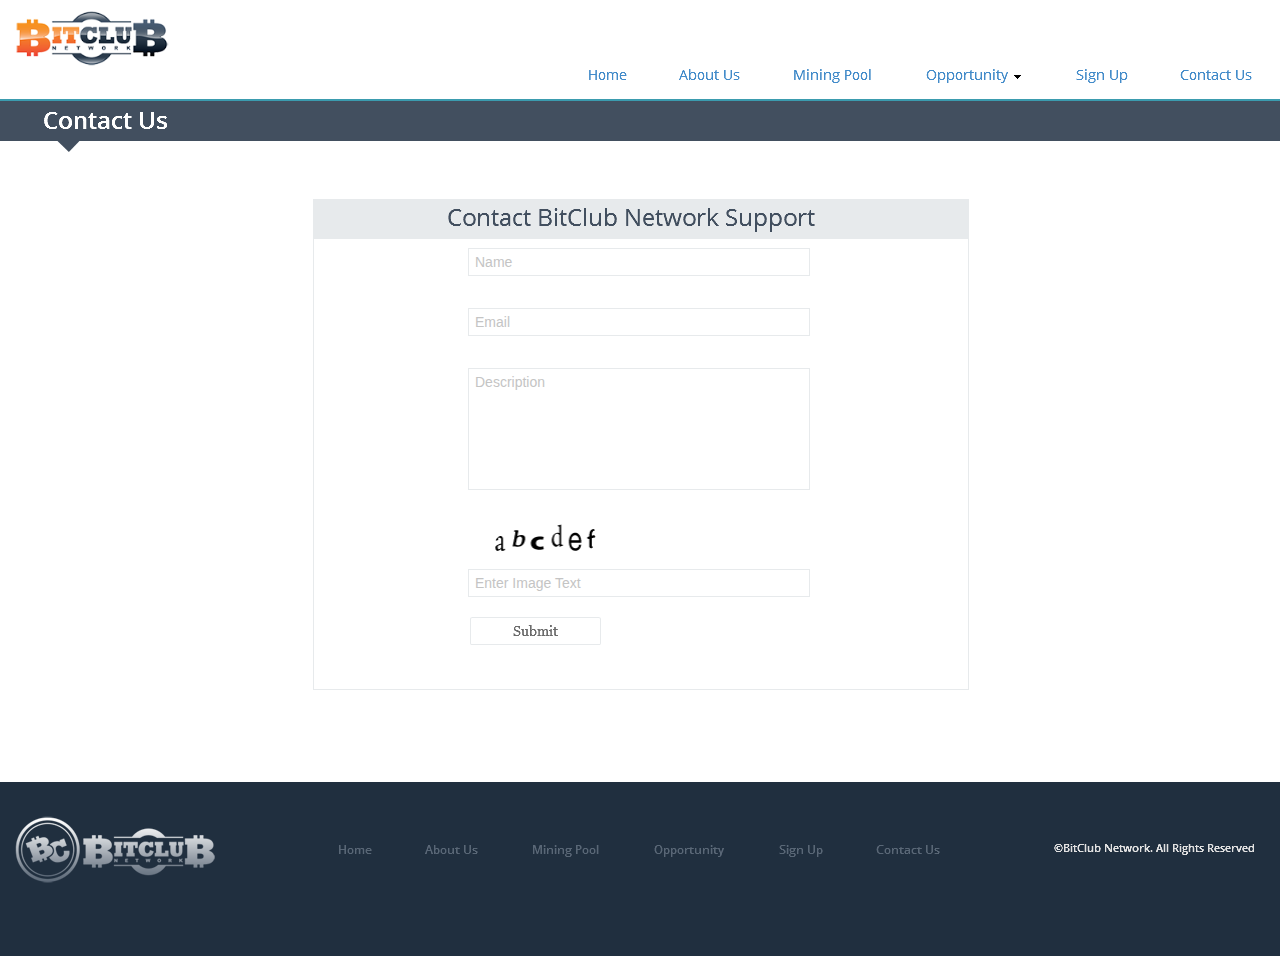
<file: contact-us.html>
<!DOCTYPE html>
<html class="html">
 <head>

  <script src="scripts/museredirect.js?236897542" type="text/javascript"></script>
  
  <script type="text/javascript">
   Muse.Redirect.redirect('desktop', '', 'phone/contact-us.html', '');
</script>
  
  <meta http-equiv="Content-type" content="text/html;charset=UTF-8"/>
  <meta name="generator" content="7.0.314.244"/>
  <link rel="shortcut icon" href="images/interior-favicon.ico?4033475995"/>
  <title>Contact Us | BITCLUB NETWORK SA</title>
  <link media="only screen and (max-device-width: 370px)" rel="alternate" href="http://bitcoinnetworksa.co.za/phone/contact-us.html"/>
  <!-- CSS -->
  <link rel="stylesheet" type="text/css" href="css/site_global.css?417434784"/>
  <link rel="stylesheet" type="text/css" href="css/master_main.css?499402142"/>
  <link rel="stylesheet" type="text/css" href="css/master_interior.css?4075513366"/>
  <link rel="stylesheet" type="text/css" href="css/contact-us.css?4077442153" id="pagesheet"/>
  <!-- Other scripts -->
  <script type="text/javascript">
   document.documentElement.className += ' js';
</script>
    <!--custom head HTML-->
  <meta name = "viewport" content ="width=device-width, initial-scale=1.0, maximum-scale=1.0, user-scalable=0"
 </head>
 <body>

  <div class="rounded-corners clearfix" id="page"><!-- column -->
   <div class="position_content" id="page_position_content">
    <div class="browser_width colelem" id="u204"><!-- group -->
     <div class="clearfix" id="u204_align_to_page">
      <a class="nonblock nontext clip_frame grpelem" id="u483" href="index.html"><!-- image --><img class="block" id="u483_img" src="images/bit-club-logo.png" alt="" width="158" height="58"/></a>
      <ul class="MenuBar clearfix grpelem" id="menuu205"><!-- horizontal box -->
       <li class="MenuItemContainer clearfix grpelem" id="u237"><!-- vertical box -->
        <a class="nonblock nontext MenuItem MenuItemWithSubMenu clearfix colelem" id="u240" href="index.html"><!-- horizontal box --><img class="MenuItemLabel NoWrap grpelem" id="u243" alt="Home" src="images/blank.gif"/><!-- state-based BG images --></a>
       </li>
       <li class="MenuItemContainer clearfix grpelem" id="u251"><!-- vertical box -->
        <a class="nonblock nontext MenuItem MenuItemWithSubMenu clearfix colelem" id="u252" href="about-us.html"><!-- horizontal box --><img class="MenuItemLabel NoWrap grpelem" id="u253" alt="About Us" src="images/blank.gif"/><!-- state-based BG images --></a>
       </li>
       <li class="MenuItemContainer clearfix grpelem" id="u230"><!-- vertical box -->
        <a class="nonblock nontext MenuItem MenuItemWithSubMenu clearfix colelem" id="u231" href="mining-pool.html"><!-- horizontal box --><img class="MenuItemLabel NoWrap grpelem" id="u233" alt="Mining Pool" src="images/blank.gif"/><!-- state-based BG images --></a>
       </li>
       <li class="MenuItemContainer clearfix grpelem" id="u206"><!-- vertical box -->
        <a class="nonblock nontext MenuItem MenuItemWithSubMenu clearfix colelem" id="u209" href="opportunity.html"><!-- horizontal box --><img class="MenuItemLabel NoWrap grpelem" id="u211" alt="Opportunity" src="images/blank.gif"/><!-- state-based BG images --><div class="clip_frame grpelem" id="u210"><!-- image --></div></a>
        <div class="SubMenu  MenuLevel1 clearfix" id="u207"><!-- vertical box -->
         <ul class="SubMenuView clearfix colelem" id="u208"><!-- vertical box -->
          <li class="MenuItemContainer clearfix colelem" id="u1783"><!-- horizontal box -->
           <a class="nonblock nontext MenuItem MenuItemWithSubMenu clearfix grpelem" id="u1784" href="event.html"><!-- horizontal box --><div class="MenuItemLabel NoWrap clearfix grpelem" id="u1786-4"><!-- content --><p>Event</p></div></a>
          </li>
         </ul>
        </div>
       </li>
       <li class="MenuItemContainer clearfix grpelem" id="u244"><!-- vertical box -->
        <a class="nonblock nontext MenuItem MenuItemWithSubMenu clearfix colelem" id="u245" href="sign-up.html"><!-- horizontal box --><img class="MenuItemLabel NoWrap grpelem" id="u248" alt="Sign Up" src="images/blank.gif"/><!-- state-based BG images --></a>
       </li>
       <li class="MenuItemContainer clearfix grpelem" id="u213"><!-- vertical box -->
        <a class="nonblock nontext MenuItem MenuItemWithSubMenu MuseMenuActive clearfix colelem" id="u216" href="contact-us.html"><!-- horizontal box --><img class="MenuItemLabel NoWrap grpelem" id="u219" alt="Contact Us" src="images/blank.gif"/><!-- state-based BG images --></a>
       </li>
      </ul>
     </div>
    </div>
    <div class="clearfix colelem" id="pu758"><!-- group -->
     <div class="browser_width grpelem" id="u758"><!-- simple frame --></div>
     <div class="grpelem" id="u760" data-mu-ie-matrix="progid:DXImageTransform.Microsoft.Matrix(M11=0.7193,M12=-0.6947,M21=0.6947,M22=0.7193,SizingMethod='auto expand')" data-mu-ie-matrix-dx="-7" data-mu-ie-matrix-dy="-7"><!-- simple frame --></div>
     <img class="grpelem" id="u1467-4" src="images/u1467-4.png" alt="Contact Us" width="200" height="29"/><!-- rasterized frame -->
    </div>
    <div class="clearfix colelem" id="pu1399"><!-- group -->
     <div class="clearfix grpelem" id="u1399"><!-- group -->
      <div class="clearfix grpelem" id="u1400"><!-- group -->
       <img class="grpelem" id="u1465-4" src="images/u1465-4.png" alt="Contact BitClub Network Support" width="387" height="29"/><!-- rasterized frame -->
      </div>
     </div>
     <form class="form-grp clearfix grpelem" id="widgetu1355" method="post" enctype="multipart/form-data" onSubmit="alert('CAPTCHA fields only work for forms published to Adobe Business Catalyst. You must publish to an Adobe Business Catalyst site, or remove the CAPTCHA field from this form.'); return false;"><!-- none box -->
      <div class="fld-grp clearfix grpelem" id="widgetu1384" data-required="true"><!-- none box -->
       <span class="fld-input NoWrap actAsDiv clearfix grpelem" id="u1386-4"><!-- content --><input class="wrapped-input" type="text" spellcheck="false" id="widgetu1384_input" name="custom_U1384" tabindex="1"/><label class="wrapped-input fld-prompt" id="widgetu1384_prompt" for="widgetu1384_input"><span class="actAsPara">Name</span></label></span>
      </div>
      <div class="fld-grp clearfix grpelem" id="widgetu1379" data-required="true" data-type="email"><!-- none box -->
       <span class="fld-input NoWrap actAsDiv clearfix grpelem" id="u1381-4"><!-- content --><input class="wrapped-input" type="text" spellcheck="false" id="widgetu1379_input" name="Email" tabindex="2"/><label class="wrapped-input fld-prompt" id="widgetu1379_prompt" for="widgetu1379_input"><span class="actAsPara">Email</span></label></span>
      </div>
      <div class="clearfix grpelem" id="u1357-4"><!-- content -->
       <p>Submitting Form...</p>
      </div>
      <div class="clearfix grpelem" id="u1378-4"><!-- content -->
       <p>The server encountered an error.</p>
      </div>
      <div class="clearfix grpelem" id="u1358-4"><!-- content -->
       <p>Form received.</p>
      </div>
      <input class="submit-btn NoWrap grpelem" id="u1356-17" type="submit" value="" tabindex="5"/><!-- state-based BG images -->
      <div class="fld-grp clearfix grpelem" id="widgetu1373" data-required="false"><!-- none box -->
       <span class="fld-textarea actAsDiv clearfix grpelem" id="u1375-4"><!-- content --><textarea class="wrapped-input" id="widgetu1373_input" name="custom_U1373" tabindex="3"></textarea><label class="wrapped-input fld-prompt" id="widgetu1373_prompt" for="widgetu1373_input"><span class="actAsPara">Description</span></label></span>
      </div>
      <div class="fld-grp clearfix grpelem" id="widgetu1392" data-required="true" data-type="captcha"><!-- none box -->
       <span class="fld-input NoWrap actAsDiv clearfix grpelem" id="u1393-4"><!-- content --><input class="wrapped-input" type="text" autocomplete="off" spellcheck="false" id="widgetu1392_input" name="custom_U1392" tabindex="4"/><label class="wrapped-input fld-prompt" id="widgetu1392_prompt" for="widgetu1392_input"><span class="actAsPara">Enter Image Text</span></label></span>
       <img class="grpelem" src="images/captcha.png" alt="CAPTCHA placeholder image" title="This image is a placeholder for a CAPTCHA image. If you publish your site to Adobe Business Catalyst, this image will be replaced by a server generated CAPTCHA image." id="u1397"/><!-- captcha placeholder -->
      </div>
     </form>
     <div class="grpelem" id="u1466"><!-- simple frame --></div>
    </div>
    <div class="verticalspacer"></div>
    <div class="browser_width colelem" id="u203"><!-- group -->
     <div class="clearfix" id="u203_align_to_page">
      <div class="clip_frame grpelem" id="u117"><!-- image -->
       <img class="block" id="u117_img" src="images/footerbit.png" alt="" width="200" height="68"/>
      </div>
      <ul class="MenuBar clearfix grpelem" id="menuu376"><!-- horizontal box -->
       <li class="MenuItemContainer clearfix grpelem" id="u391"><!-- vertical box -->
        <a class="nonblock nontext MenuItem MenuItemWithSubMenu clearfix colelem" id="u392" href="index.html"><!-- horizontal box --><div class="MenuItemLabel NoWrap grpelem" id="u394-4"><!-- rasterized frame --><div id="u394-4_clip"><img id="u394-4_img" src="images/u394-4.png" alt="Home" width="36" height="14"/></div></div></a>
       </li>
       <li class="MenuItemContainer clearfix grpelem" id="u405"><!-- vertical box -->
        <a class="nonblock nontext MenuItem MenuItemWithSubMenu clearfix colelem" id="u406" href="about-us.html"><!-- horizontal box --><div class="MenuItemLabel NoWrap grpelem" id="u408-4"><!-- rasterized frame --><div id="u408-4_clip"><img id="u408-4_img" src="images/u408-4.png" alt="About Us" width="56" height="14"/></div></div></a>
       </li>
       <li class="MenuItemContainer clearfix grpelem" id="u377"><!-- vertical box -->
        <a class="nonblock nontext MenuItem MenuItemWithSubMenu clearfix colelem" id="u378" href="mining-pool.html"><!-- horizontal box --><div class="MenuItemLabel NoWrap grpelem" id="u379-4"><!-- rasterized frame --><div id="u379-4_clip"><img id="u379-4_img" src="images/u379-4.png" alt="Mining Pool" width="71" height="14"/></div></div></a>
       </li>
       <li class="MenuItemContainer clearfix grpelem" id="u412"><!-- vertical box -->
        <a class="nonblock nontext MenuItem MenuItemWithSubMenu clearfix colelem" id="u413" href="opportunity.html"><!-- horizontal box --><div class="MenuItemLabel NoWrap grpelem" id="u416-4"><!-- rasterized frame --><div id="u416-4_clip"><img id="u416-4_img" src="images/u416-4.png" alt="Opportunity" width="74" height="14"/></div></div></a>
       </li>
       <li class="MenuItemContainer clearfix grpelem" id="u398"><!-- vertical box -->
        <a class="nonblock nontext MenuItem MenuItemWithSubMenu clearfix colelem" id="u399" href="sign-up.html"><!-- horizontal box --><div class="MenuItemLabel NoWrap grpelem" id="u401-4"><!-- rasterized frame --><div id="u401-4_clip"><img id="u401-4_img" src="images/u401-4.png" alt="Sign Up" width="47" height="14"/></div></div></a>
       </li>
       <li class="MenuItemContainer clearfix grpelem" id="u384"><!-- vertical box -->
        <a class="nonblock nontext MenuItem MenuItemWithSubMenu MuseMenuActive clearfix colelem" id="u385" href="contact-us.html"><!-- horizontal box --><div class="MenuItemLabel NoWrap grpelem" id="u388-4"><!-- rasterized frame --><div id="u388-4_clip"><img id="u388-4_img" src="images/u388-4.png" alt="Contact Us" width="67" height="14"/></div></div></a>
       </li>
      </ul>
      <img class="grpelem" id="u115-4" src="images/u115-4.png" alt="©BitClub Network. All Rights Reserved" width="211" height="13"/><!-- rasterized frame -->
     </div>
    </div>
   </div>
  </div>
  <div class="preload_images">
   <img class="preload" src="images/u243-r.png" alt=""/>
   <img class="preload" src="images/u253-r.png" alt=""/>
   <img class="preload" src="images/u233-r.png" alt=""/>
   <img class="preload" src="images/u211-r.png" alt=""/>
   <img class="preload" src="images/u248-r.png" alt=""/>
   <img class="preload" src="images/u219-r.png" alt=""/>
   <img class="preload" src="images/u1356-17-r.png" alt=""/>
   <img class="preload" src="images/u1356-17-m.png" alt=""/>
   <img class="preload" src="images/u1356-17-fs.png" alt=""/>
  </div>
  <!-- JS includes -->
  <script type="text/javascript">
   if (document.location.protocol != 'https:') document.write('\x3Cscript src="http://musecdn2.businesscatalyst.com/scripts/4.0/jquery-1.8.3.min.js" type="text/javascript">\x3C/script>');
</script>
  <script type="text/javascript">
   window.jQuery || document.write('\x3Cscript src="scripts/jquery-1.8.3.min.js" type="text/javascript">\x3C/script>');
</script>
  <script src="scripts/museutils.js?3865766194" type="text/javascript"></script>
  <script src="scripts/jquery.musemenu.js?3788803530" type="text/javascript"></script>
  <script src="scripts/jquery.tobrowserwidth.js?3842421675" type="text/javascript"></script>
  <script src="scripts/webpro.js?3903299128" type="text/javascript"></script>
  <script src="scripts/jquery.watch.js?4068933136" type="text/javascript"></script>
  <!-- Other scripts -->
  <script type="text/javascript">
   $(document).ready(function() { try {
Muse.Utils.transformMarkupToFixBrowserProblemsPreInit();/* body */
$('.browser_width').toBrowserWidth();/* browser width elements */
Muse.Utils.prepHyperlinks(true);/* body */
Muse.Utils.initWidget('.MenuBar', function(elem) { return $(elem).museMenu(); });/* unifiedNavBar */
Muse.Utils.initWidget('#widgetu1355', function(elem) { new WebPro.Widget.Form(elem, {validationEvent:'submit',errorStateSensitivity:'high',fieldWrapperClass:'fld-grp',formSubmittedClass:'frm-sub-st',formErrorClass:'frm-subm-err-st',formDeliveredClass:'frm-subm-ok-st',notEmptyClass:'non-empty-st',focusClass:'focus-st',invalidClass:'fld-err-st',requiredClass:'fld-err-st',ajaxSubmit:true}); });/* #widgetu1355 */
Muse.Utils.fullPage('#page');/* 100% height page */
Muse.Utils.showWidgetsWhenReady();/* body */
Muse.Utils.transformMarkupToFixBrowserProblems();/* body */
} catch(e) { Muse.Assert.fail('Error calling selector function:' + e); }});
</script>
   </body>
</html>
</file>
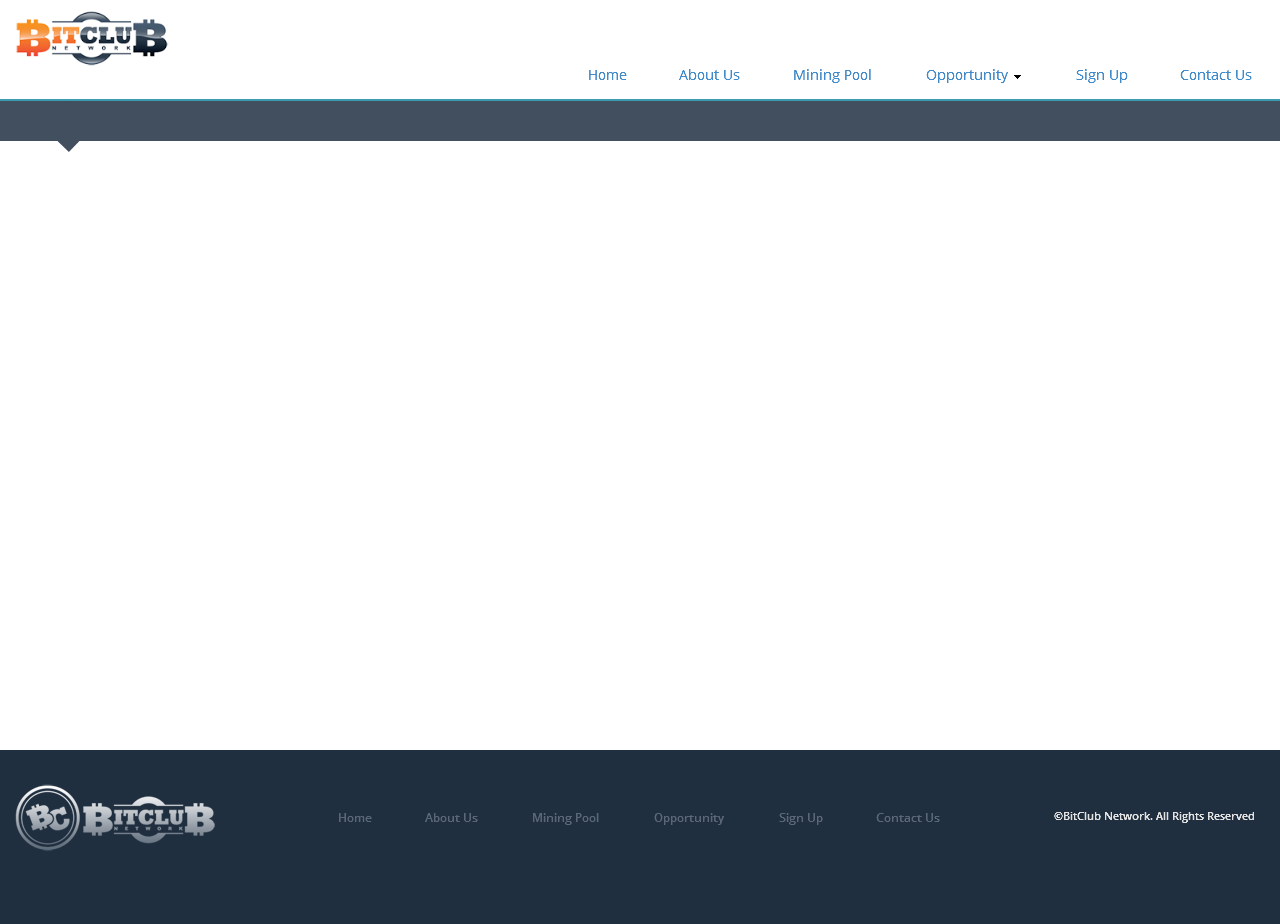
<file: event.html>
<!DOCTYPE html>
<html class="html">
 <head>

  <meta http-equiv="Content-type" content="text/html;charset=UTF-8"/>
  <meta name="generator" content="7.0.314.244"/>
  <link rel="shortcut icon" href="images/interior-favicon.ico?4033475995"/>
  <title>Event | BITCLUB NETWORK SA</title>
  <!-- CSS -->
  <link rel="stylesheet" type="text/css" href="css/site_global.css?417434784"/>
  <link rel="stylesheet" type="text/css" href="css/master_main.css?499402142"/>
  <link rel="stylesheet" type="text/css" href="css/master_interior.css?4075513366"/>
  <link rel="stylesheet" type="text/css" href="css/event.css?4186504594" id="pagesheet"/>
  <!-- Other scripts -->
  <script type="text/javascript">
   document.documentElement.className += ' js';
</script>
    <!--custom head HTML-->
  <meta name = "viewport" content ="width=device-width, initial-scale=1.0, maximum-scale=1.0, user-scalable=0"
 </head>
 <body>

  <div class="clearfix" id="page"><!-- column -->
   <div class="position_content" id="page_position_content">
    <div class="browser_width colelem" id="u204"><!-- group -->
     <div class="clearfix" id="u204_align_to_page">
      <a class="nonblock nontext clip_frame grpelem" id="u483" href="index.html"><!-- image --><img class="block" id="u483_img" src="images/bit-club-logo.png" alt="" width="158" height="58"/></a>
      <ul class="MenuBar clearfix grpelem" id="menuu205"><!-- horizontal box -->
       <li class="MenuItemContainer clearfix grpelem" id="u237"><!-- vertical box -->
        <a class="nonblock nontext MenuItem MenuItemWithSubMenu clearfix colelem" id="u240" href="index.html"><!-- horizontal box --><img class="MenuItemLabel NoWrap grpelem" id="u243" alt="Home" src="images/blank.gif"/><!-- state-based BG images --></a>
       </li>
       <li class="MenuItemContainer clearfix grpelem" id="u251"><!-- vertical box -->
        <a class="nonblock nontext MenuItem MenuItemWithSubMenu clearfix colelem" id="u252" href="about-us.html"><!-- horizontal box --><img class="MenuItemLabel NoWrap grpelem" id="u253" alt="About Us" src="images/blank.gif"/><!-- state-based BG images --></a>
       </li>
       <li class="MenuItemContainer clearfix grpelem" id="u230"><!-- vertical box -->
        <a class="nonblock nontext MenuItem MenuItemWithSubMenu clearfix colelem" id="u231" href="mining-pool.html"><!-- horizontal box --><img class="MenuItemLabel NoWrap grpelem" id="u233" alt="Mining Pool" src="images/blank.gif"/><!-- state-based BG images --></a>
       </li>
       <li class="MenuItemContainer clearfix grpelem" id="u206"><!-- vertical box -->
        <a class="nonblock nontext MenuItem MenuItemWithSubMenu clearfix colelem" id="u209" href="opportunity.html"><!-- horizontal box --><img class="MenuItemLabel NoWrap grpelem" id="u211" alt="Opportunity" src="images/blank.gif"/><!-- state-based BG images --><div class="clip_frame grpelem" id="u210"><!-- image --></div></a>
        <div class="SubMenu  MenuLevel1 clearfix" id="u207"><!-- vertical box -->
         <ul class="SubMenuView clearfix colelem" id="u208"><!-- vertical box -->
          <li class="MenuItemContainer clearfix colelem" id="u1783"><!-- horizontal box -->
           <a class="nonblock nontext MenuItem MenuItemWithSubMenu MuseMenuActive clearfix grpelem" id="u1784" href="event.html"><!-- horizontal box --><div class="MenuItemLabel NoWrap clearfix grpelem" id="u1786-4"><!-- content --><p>Event</p></div></a>
          </li>
         </ul>
        </div>
       </li>
       <li class="MenuItemContainer clearfix grpelem" id="u244"><!-- vertical box -->
        <a class="nonblock nontext MenuItem MenuItemWithSubMenu clearfix colelem" id="u245" href="sign-up.html"><!-- horizontal box --><img class="MenuItemLabel NoWrap grpelem" id="u248" alt="Sign Up" src="images/blank.gif"/><!-- state-based BG images --></a>
       </li>
       <li class="MenuItemContainer clearfix grpelem" id="u213"><!-- vertical box -->
        <a class="nonblock nontext MenuItem MenuItemWithSubMenu clearfix colelem" id="u216" href="contact-us.html"><!-- horizontal box --><img class="MenuItemLabel NoWrap grpelem" id="u219" alt="Contact Us" src="images/blank.gif"/><!-- state-based BG images --></a>
       </li>
      </ul>
     </div>
    </div>
    <div class="clearfix colelem" id="pu758"><!-- group -->
     <div class="browser_width grpelem" id="u758"><!-- simple frame --></div>
     <div class="grpelem" id="u760" data-mu-ie-matrix="progid:DXImageTransform.Microsoft.Matrix(M11=0.7193,M12=-0.6947,M21=0.6947,M22=0.7193,SizingMethod='auto expand')" data-mu-ie-matrix-dx="-7" data-mu-ie-matrix-dy="-7"><!-- simple frame --></div>
    </div>
    <div class="verticalspacer"></div>
    <div class="browser_width colelem" id="u203"><!-- group -->
     <div class="clearfix" id="u203_align_to_page">
      <div class="clip_frame grpelem" id="u117"><!-- image -->
       <img class="block" id="u117_img" src="images/footerbit.png" alt="" width="200" height="68"/>
      </div>
      <ul class="MenuBar clearfix grpelem" id="menuu376"><!-- horizontal box -->
       <li class="MenuItemContainer clearfix grpelem" id="u391"><!-- vertical box -->
        <a class="nonblock nontext MenuItem MenuItemWithSubMenu clearfix colelem" id="u392" href="index.html"><!-- horizontal box --><div class="MenuItemLabel NoWrap grpelem" id="u394-4"><!-- rasterized frame --><div id="u394-4_clip"><img id="u394-4_img" src="images/u394-4.png" alt="Home" width="36" height="14"/></div></div></a>
       </li>
       <li class="MenuItemContainer clearfix grpelem" id="u405"><!-- vertical box -->
        <a class="nonblock nontext MenuItem MenuItemWithSubMenu clearfix colelem" id="u406" href="about-us.html"><!-- horizontal box --><div class="MenuItemLabel NoWrap grpelem" id="u408-4"><!-- rasterized frame --><div id="u408-4_clip"><img id="u408-4_img" src="images/u408-4.png" alt="About Us" width="56" height="14"/></div></div></a>
       </li>
       <li class="MenuItemContainer clearfix grpelem" id="u377"><!-- vertical box -->
        <a class="nonblock nontext MenuItem MenuItemWithSubMenu clearfix colelem" id="u378" href="mining-pool.html"><!-- horizontal box --><div class="MenuItemLabel NoWrap grpelem" id="u379-4"><!-- rasterized frame --><div id="u379-4_clip"><img id="u379-4_img" src="images/u379-4.png" alt="Mining Pool" width="71" height="14"/></div></div></a>
       </li>
       <li class="MenuItemContainer clearfix grpelem" id="u412"><!-- vertical box -->
        <a class="nonblock nontext MenuItem MenuItemWithSubMenu clearfix colelem" id="u413" href="opportunity.html"><!-- horizontal box --><div class="MenuItemLabel NoWrap grpelem" id="u416-4"><!-- rasterized frame --><div id="u416-4_clip"><img id="u416-4_img" src="images/u416-4.png" alt="Opportunity" width="74" height="14"/></div></div></a>
       </li>
       <li class="MenuItemContainer clearfix grpelem" id="u398"><!-- vertical box -->
        <a class="nonblock nontext MenuItem MenuItemWithSubMenu clearfix colelem" id="u399" href="sign-up.html"><!-- horizontal box --><div class="MenuItemLabel NoWrap grpelem" id="u401-4"><!-- rasterized frame --><div id="u401-4_clip"><img id="u401-4_img" src="images/u401-4.png" alt="Sign Up" width="47" height="14"/></div></div></a>
       </li>
       <li class="MenuItemContainer clearfix grpelem" id="u384"><!-- vertical box -->
        <a class="nonblock nontext MenuItem MenuItemWithSubMenu clearfix colelem" id="u385" href="contact-us.html"><!-- horizontal box --><div class="MenuItemLabel NoWrap grpelem" id="u388-4"><!-- rasterized frame --><div id="u388-4_clip"><img id="u388-4_img" src="images/u388-4.png" alt="Contact Us" width="67" height="14"/></div></div></a>
       </li>
      </ul>
      <img class="grpelem" id="u115-4" src="images/u115-4.png" alt="©BitClub Network. All Rights Reserved" width="211" height="13"/><!-- rasterized frame -->
     </div>
    </div>
   </div>
  </div>
  <div class="preload_images">
   <img class="preload" src="images/u243-r.png" alt=""/>
   <img class="preload" src="images/u253-r.png" alt=""/>
   <img class="preload" src="images/u233-r.png" alt=""/>
   <img class="preload" src="images/u211-r.png" alt=""/>
   <img class="preload" src="images/u248-r.png" alt=""/>
   <img class="preload" src="images/u219-r.png" alt=""/>
  </div>
  <!-- JS includes -->
  <script type="text/javascript">
   if (document.location.protocol != 'https:') document.write('\x3Cscript src="http://musecdn2.businesscatalyst.com/scripts/4.0/jquery-1.8.3.min.js" type="text/javascript">\x3C/script>');
</script>
  <script type="text/javascript">
   window.jQuery || document.write('\x3Cscript src="scripts/jquery-1.8.3.min.js" type="text/javascript">\x3C/script>');
</script>
  <script src="scripts/museutils.js?3865766194" type="text/javascript"></script>
  <script src="scripts/jquery.musemenu.js?3788803530" type="text/javascript"></script>
  <script src="scripts/jquery.tobrowserwidth.js?3842421675" type="text/javascript"></script>
  <script src="scripts/jquery.watch.js?4068933136" type="text/javascript"></script>
  <!-- Other scripts -->
  <script type="text/javascript">
   $(document).ready(function() { try {
Muse.Utils.transformMarkupToFixBrowserProblemsPreInit();/* body */
$('.browser_width').toBrowserWidth();/* browser width elements */
Muse.Utils.prepHyperlinks(true);/* body */
Muse.Utils.initWidget('.MenuBar', function(elem) { return $(elem).museMenu(); });/* unifiedNavBar */
Muse.Utils.fullPage('#page');/* 100% height page */
Muse.Utils.showWidgetsWhenReady();/* body */
Muse.Utils.transformMarkupToFixBrowserProblems();/* body */
} catch(e) { Muse.Assert.fail('Error calling selector function:' + e); }});
</script>
   </body>
</html>
</file>
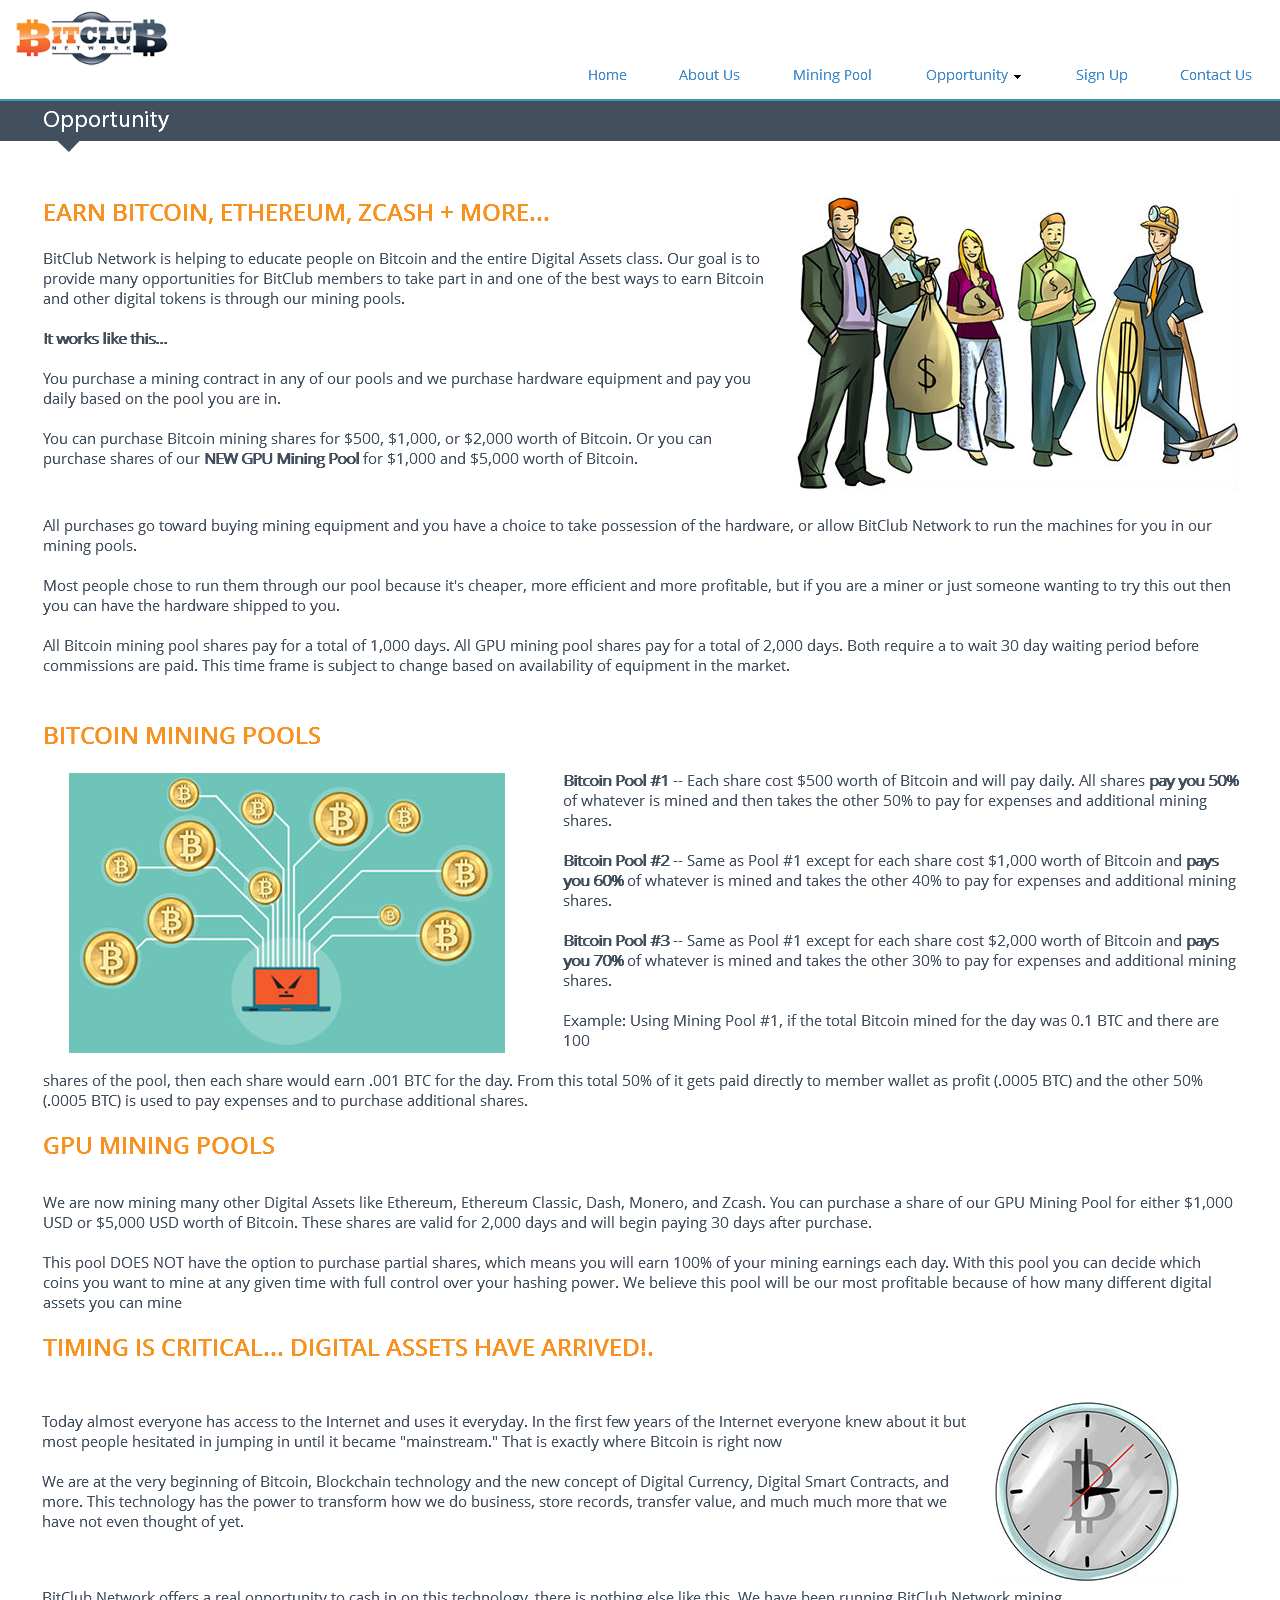
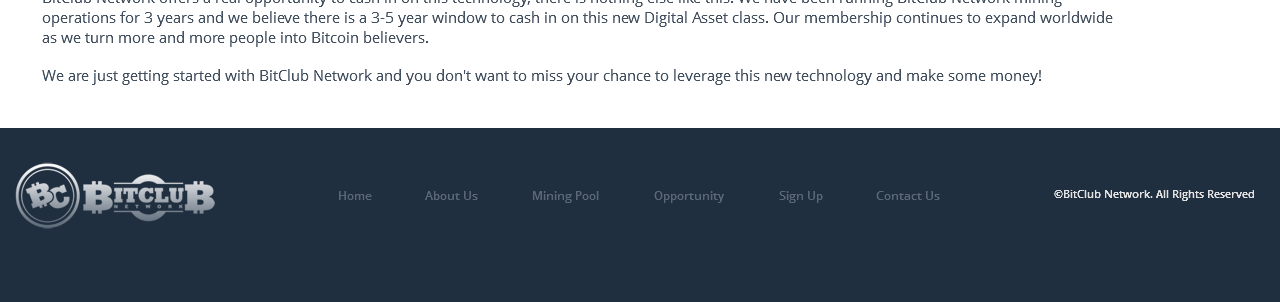
<file: opportunity.html>
<!DOCTYPE html>
<html class="html">
 <head>

  <script src="scripts/museredirect.js?236897542" type="text/javascript"></script>
  
  <script type="text/javascript">
   Muse.Redirect.redirect('desktop', '', 'phone/opportunity.html', '');
</script>
  
  <meta http-equiv="Content-type" content="text/html;charset=UTF-8"/>
  <meta name="generator" content="7.0.314.244"/>
  <link rel="shortcut icon" href="images/interior-favicon.ico?4033475995"/>
  <title>Opportunity | BITCLUB NETWORK SA</title>
  <link media="only screen and (max-device-width: 370px)" rel="alternate" href="http://bitcoinnetworksa.co.za/phone/opportunity.html"/>
  <!-- CSS -->
  <link rel="stylesheet" type="text/css" href="css/site_global.css?417434784"/>
  <link rel="stylesheet" type="text/css" href="css/master_main.css?499402142"/>
  <link rel="stylesheet" type="text/css" href="css/master_interior.css?4075513366"/>
  <link rel="stylesheet" type="text/css" href="css/opportunity.css?3796115210" id="pagesheet"/>
  <!-- Other scripts -->
  <script type="text/javascript">
   document.documentElement.className += ' js';
</script>
    <!--custom head HTML-->
  <meta name = "viewport" content ="width=device-width, initial-scale=1.0, maximum-scale=1.0, user-scalable=0"
 </head>
 <body>

  <div class="clearfix" id="page"><!-- column -->
   <div class="position_content" id="page_position_content">
    <div class="browser_width colelem" id="u204"><!-- group -->
     <div class="clearfix" id="u204_align_to_page">
      <a class="nonblock nontext clip_frame grpelem" id="u483" href="index.html"><!-- image --><img class="block" id="u483_img" src="images/bit-club-logo.png" alt="" width="158" height="58"/></a>
      <ul class="MenuBar clearfix grpelem" id="menuu205"><!-- horizontal box -->
       <li class="MenuItemContainer clearfix grpelem" id="u237"><!-- vertical box -->
        <a class="nonblock nontext MenuItem MenuItemWithSubMenu clearfix colelem" id="u240" href="index.html"><!-- horizontal box --><img class="MenuItemLabel NoWrap grpelem" id="u243" alt="Home" src="images/blank.gif"/><!-- state-based BG images --></a>
       </li>
       <li class="MenuItemContainer clearfix grpelem" id="u251"><!-- vertical box -->
        <a class="nonblock nontext MenuItem MenuItemWithSubMenu clearfix colelem" id="u252" href="about-us.html"><!-- horizontal box --><img class="MenuItemLabel NoWrap grpelem" id="u253" alt="About Us" src="images/blank.gif"/><!-- state-based BG images --></a>
       </li>
       <li class="MenuItemContainer clearfix grpelem" id="u230"><!-- vertical box -->
        <a class="nonblock nontext MenuItem MenuItemWithSubMenu clearfix colelem" id="u231" href="mining-pool.html"><!-- horizontal box --><img class="MenuItemLabel NoWrap grpelem" id="u233" alt="Mining Pool" src="images/blank.gif"/><!-- state-based BG images --></a>
       </li>
       <li class="MenuItemContainer clearfix grpelem" id="u206"><!-- vertical box -->
        <a class="nonblock nontext MenuItem MenuItemWithSubMenu MuseMenuActive clearfix colelem" id="u209" href="opportunity.html"><!-- horizontal box --><img class="MenuItemLabel NoWrap grpelem" id="u211" alt="Opportunity" src="images/blank.gif"/><!-- state-based BG images --><div class="clip_frame grpelem" id="u210"><!-- image --></div></a>
        <div class="SubMenu  MenuLevel1 clearfix" id="u207"><!-- vertical box -->
         <ul class="SubMenuView clearfix colelem" id="u208"><!-- vertical box -->
          <li class="MenuItemContainer clearfix colelem" id="u1783"><!-- horizontal box -->
           <a class="nonblock nontext MenuItem MenuItemWithSubMenu clearfix grpelem" id="u1784" href="event.html"><!-- horizontal box --><div class="MenuItemLabel NoWrap clearfix grpelem" id="u1786-4"><!-- content --><p>Event</p></div></a>
          </li>
         </ul>
        </div>
       </li>
       <li class="MenuItemContainer clearfix grpelem" id="u244"><!-- vertical box -->
        <a class="nonblock nontext MenuItem MenuItemWithSubMenu clearfix colelem" id="u245" href="sign-up.html"><!-- horizontal box --><img class="MenuItemLabel NoWrap grpelem" id="u248" alt="Sign Up" src="images/blank.gif"/><!-- state-based BG images --></a>
       </li>
       <li class="MenuItemContainer clearfix grpelem" id="u213"><!-- vertical box -->
        <a class="nonblock nontext MenuItem MenuItemWithSubMenu clearfix colelem" id="u216" href="contact-us.html"><!-- horizontal box --><img class="MenuItemLabel NoWrap grpelem" id="u219" alt="Contact Us" src="images/blank.gif"/><!-- state-based BG images --></a>
       </li>
      </ul>
     </div>
    </div>
    <div class="clearfix colelem" id="pu758"><!-- group -->
     <div class="browser_width grpelem" id="u758"><!-- simple frame --></div>
     <div class="grpelem" id="u760" data-mu-ie-matrix="progid:DXImageTransform.Microsoft.Matrix(M11=0.7193,M12=-0.6947,M21=0.6947,M22=0.7193,SizingMethod='auto expand')" data-mu-ie-matrix-dx="-7" data-mu-ie-matrix-dy="-7"><!-- simple frame --></div>
     <img class="grpelem" id="u766-4" src="images/u766-4.png" alt="Opportunity" width="200" height="29"/><!-- rasterized frame -->
    </div>
    <div class="clearfix colelem" id="pu708-18"><!-- group -->
     <img class="grpelem" id="u708-18" src="images/u708-18.png" alt="EARN BITCOIN, ETHEREUM, ZCASH + MORE... BitClub Network is helping to educate people on Bitcoin and the entire Digital Assets class. Our goal is to provide many opportunities for BitClub members to take part in and one of the best ways to earn Bitcoin and other digital tokens is through our mining pools. It works like this... You purchase a mining contract in any of our pools and we purchase hardware equipment and pay you daily based on the pool you are in. You can purchase Bitcoin mining shares for $500, $1,000, or $2,000 worth of Bitcoin. Or you can purchase shares of our NEW GPU Mining Pool for $1,000 and $5,000 worth of Bitcoin." width="733" height="271"/><!-- rasterized frame -->
     <div class="clip_frame grpelem" id="u711"><!-- image -->
      <img class="block" id="u711_img" src="images/bitclubminers.jpg" alt="" width="446" height="295"/>
     </div>
    </div>
    <img class="colelem" id="u718-10" src="images/u718-10.png" alt="All purchases go toward buying mining equipment and you have a choice to take possession of the hardware, or allow BitClub Network to run the machines for you in our mining pools. Most people chose to run them through our pool because it's cheaper, more efficient and more profitable, but if you are a miner or just someone wanting to try this out then you can have the hardware shipped to you. All Bitcoin mining pool shares pay for a total of 1,000 days. All GPU mining pool shares pay for a total of 2,000 days. Both require a to wait 30 day waiting period before commissions are paid. This time frame is subject to change based on availability of equipment in the market." width="1195" height="160"/><!-- rasterized frame -->
    <img class="colelem" id="u719-4" src="images/u719-4.png" alt="BITCOIN MINING POOLS" width="290" height="29"/><!-- rasterized frame -->
    <div class="clearfix colelem" id="pu720"><!-- group -->
     <div class="clip_frame grpelem" id="u720"><!-- image -->
      <img class="block" id="u720_img" src="images/miningsolution.jpg" alt="" width="436" height="280"/>
     </div>
     <img class="grpelem" id="u726-23" src="images/u726-23.png" alt="
Bitcoin Pool #1 &#45;&#45; Each share cost $500 worth of Bitcoin and will pay daily. All shares pay you 50% of whatever is mined and then takes the other 50% to pay for expenses and additional mining shares. Bitcoin Pool #2 &#45;&#45; Same as Pool #1 except for each share cost $1,000 worth of Bitcoin and pays you 60% of whatever is mined and takes the other 40% to pay for expenses and additional mining shares. Bitcoin Pool #3 &#45;&#45; Same as Pool #1 except for each share cost $2,000 worth of Bitcoin and pays you 70% of whatever is mined and takes the other 30% to pay for expenses and additional mining shares. Example: Using Mining Pool #1, if the total Bitcoin mined for the day was 0.1 BTC and there are 100 " width="676" height="300"/><!-- rasterized frame -->
    </div>
    <img class="colelem" id="u728-16" src="images/u728-16.png" alt="shares of the pool, then each share would earn .001 BTC for the day. From this total 50% of it gets paid directly to member wallet as profit (.0005 BTC) and the other 50% (.0005 BTC) is used to pay expenses and to purchase additional shares. GPU MINING POOLS We are now mining many other Digital Assets like Ethereum, Ethereum Classic, Dash, Monero, and Zcash. You can purchase a share of our GPU Mining Pool for either $1,000 USD or $5,000 USD worth of Bitcoin. These shares are valid for 2,000 days and will begin paying 30 days after purchase. This pool DOES NOT have the option to purchase partial shares, which means you will earn 100% of your mining earnings each day. With this pool you can decide which coins you want to mine at any given time with full control over your hashing power. We believe this pool will be our most profitable because of how many different digital assets you can mine TIMING IS CRITICAL... DIGITAL ASSETS HAVE ARRIVED!." width="1195" height="293"/><!-- rasterized frame -->
    <div class="clearfix colelem" id="pu730-9"><!-- group -->
     <img class="grpelem" id="u730-9" src="images/u730-9.png" alt="Today almost everyone has access to the Internet and uses it everyday. In the first few years of the Internet everyone knew about it but most people hesitated in jumping in until it became &quot;mainstream.&quot; That is exactly where Bitcoin is right now We are at the very beginning of Bitcoin, Blockchain technology and the new concept of Digital Currency, Digital Smart Contracts, and more. This technology has the power to transform how we do business, store records, transfer value, and much much more that we have not even thought of yet. " width="926" height="160"/><!-- rasterized frame -->
     <div class="clip_frame grpelem" id="u731"><!-- image -->
      <img class="block" id="u731_img" src="images/btctiming.jpg" alt="" width="186" height="183"/>
     </div>
    </div>
    <img class="colelem" id="u738-4" src="images/u738-4.png" alt="BitClub Network offers a real opportunity to cash in on this technology, there is nothing else like this. We have been running BitClub Network mining operations for 3 years and we believe there is a 3&#45;5 year window to cash in on this new Digital Asset class. Our membership continues to expand worldwide as we turn more and more people into Bitcoin believers." width="1081" height="60"/><!-- rasterized frame -->
    <img class="colelem" id="u737-6" src="images/u737-6.png" alt="We are just getting started with BitClub Network and you don't want to miss your chance to leverage this new technology and make some money! " width="1196" height="60"/><!-- rasterized frame -->
    <div class="verticalspacer"></div>
    <div class="browser_width colelem" id="u203"><!-- group -->
     <div class="clearfix" id="u203_align_to_page">
      <div class="clip_frame grpelem" id="u117"><!-- image -->
       <img class="block" id="u117_img" src="images/footerbit.png" alt="" width="200" height="68"/>
      </div>
      <ul class="MenuBar clearfix grpelem" id="menuu376"><!-- horizontal box -->
       <li class="MenuItemContainer clearfix grpelem" id="u391"><!-- vertical box -->
        <a class="nonblock nontext MenuItem MenuItemWithSubMenu clearfix colelem" id="u392" href="index.html"><!-- horizontal box --><div class="MenuItemLabel NoWrap grpelem" id="u394-4"><!-- rasterized frame --><div id="u394-4_clip"><img id="u394-4_img" src="images/u394-4.png" alt="Home" width="36" height="14"/></div></div></a>
       </li>
       <li class="MenuItemContainer clearfix grpelem" id="u405"><!-- vertical box -->
        <a class="nonblock nontext MenuItem MenuItemWithSubMenu clearfix colelem" id="u406" href="about-us.html"><!-- horizontal box --><div class="MenuItemLabel NoWrap grpelem" id="u408-4"><!-- rasterized frame --><div id="u408-4_clip"><img id="u408-4_img" src="images/u408-4.png" alt="About Us" width="56" height="14"/></div></div></a>
       </li>
       <li class="MenuItemContainer clearfix grpelem" id="u377"><!-- vertical box -->
        <a class="nonblock nontext MenuItem MenuItemWithSubMenu clearfix colelem" id="u378" href="mining-pool.html"><!-- horizontal box --><div class="MenuItemLabel NoWrap grpelem" id="u379-4"><!-- rasterized frame --><div id="u379-4_clip"><img id="u379-4_img" src="images/u379-4.png" alt="Mining Pool" width="71" height="14"/></div></div></a>
       </li>
       <li class="MenuItemContainer clearfix grpelem" id="u412"><!-- vertical box -->
        <a class="nonblock nontext MenuItem MenuItemWithSubMenu MuseMenuActive clearfix colelem" id="u413" href="opportunity.html"><!-- horizontal box --><div class="MenuItemLabel NoWrap grpelem" id="u416-4"><!-- rasterized frame --><div id="u416-4_clip"><img id="u416-4_img" src="images/u416-4.png" alt="Opportunity" width="74" height="14"/></div></div></a>
       </li>
       <li class="MenuItemContainer clearfix grpelem" id="u398"><!-- vertical box -->
        <a class="nonblock nontext MenuItem MenuItemWithSubMenu clearfix colelem" id="u399" href="sign-up.html"><!-- horizontal box --><div class="MenuItemLabel NoWrap grpelem" id="u401-4"><!-- rasterized frame --><div id="u401-4_clip"><img id="u401-4_img" src="images/u401-4.png" alt="Sign Up" width="47" height="14"/></div></div></a>
       </li>
       <li class="MenuItemContainer clearfix grpelem" id="u384"><!-- vertical box -->
        <a class="nonblock nontext MenuItem MenuItemWithSubMenu clearfix colelem" id="u385" href="contact-us.html"><!-- horizontal box --><div class="MenuItemLabel NoWrap grpelem" id="u388-4"><!-- rasterized frame --><div id="u388-4_clip"><img id="u388-4_img" src="images/u388-4.png" alt="Contact Us" width="67" height="14"/></div></div></a>
       </li>
      </ul>
      <img class="grpelem" id="u115-4" src="images/u115-4.png" alt="©BitClub Network. All Rights Reserved" width="211" height="13"/><!-- rasterized frame -->
     </div>
    </div>
   </div>
  </div>
  <div class="preload_images">
   <img class="preload" src="images/u243-r.png" alt=""/>
   <img class="preload" src="images/u253-r.png" alt=""/>
   <img class="preload" src="images/u233-r.png" alt=""/>
   <img class="preload" src="images/u211-r.png" alt=""/>
   <img class="preload" src="images/u248-r.png" alt=""/>
   <img class="preload" src="images/u219-r.png" alt=""/>
  </div>
  <!-- JS includes -->
  <script type="text/javascript">
   if (document.location.protocol != 'https:') document.write('\x3Cscript src="http://musecdn2.businesscatalyst.com/scripts/4.0/jquery-1.8.3.min.js" type="text/javascript">\x3C/script>');
</script>
  <script type="text/javascript">
   window.jQuery || document.write('\x3Cscript src="scripts/jquery-1.8.3.min.js" type="text/javascript">\x3C/script>');
</script>
  <script src="scripts/museutils.js?3865766194" type="text/javascript"></script>
  <script src="scripts/jquery.musemenu.js?3788803530" type="text/javascript"></script>
  <script src="scripts/jquery.tobrowserwidth.js?3842421675" type="text/javascript"></script>
  <script src="scripts/jquery.watch.js?4068933136" type="text/javascript"></script>
  <!-- Other scripts -->
  <script type="text/javascript">
   $(document).ready(function() { try {
Muse.Utils.transformMarkupToFixBrowserProblemsPreInit();/* body */
$('.browser_width').toBrowserWidth();/* browser width elements */
Muse.Utils.prepHyperlinks(true);/* body */
Muse.Utils.initWidget('.MenuBar', function(elem) { return $(elem).museMenu(); });/* unifiedNavBar */
Muse.Utils.fullPage('#page');/* 100% height page */
Muse.Utils.showWidgetsWhenReady();/* body */
Muse.Utils.transformMarkupToFixBrowserProblems();/* body */
} catch(e) { Muse.Assert.fail('Error calling selector function:' + e); }});
</script>
   </body>
</html>
</file>
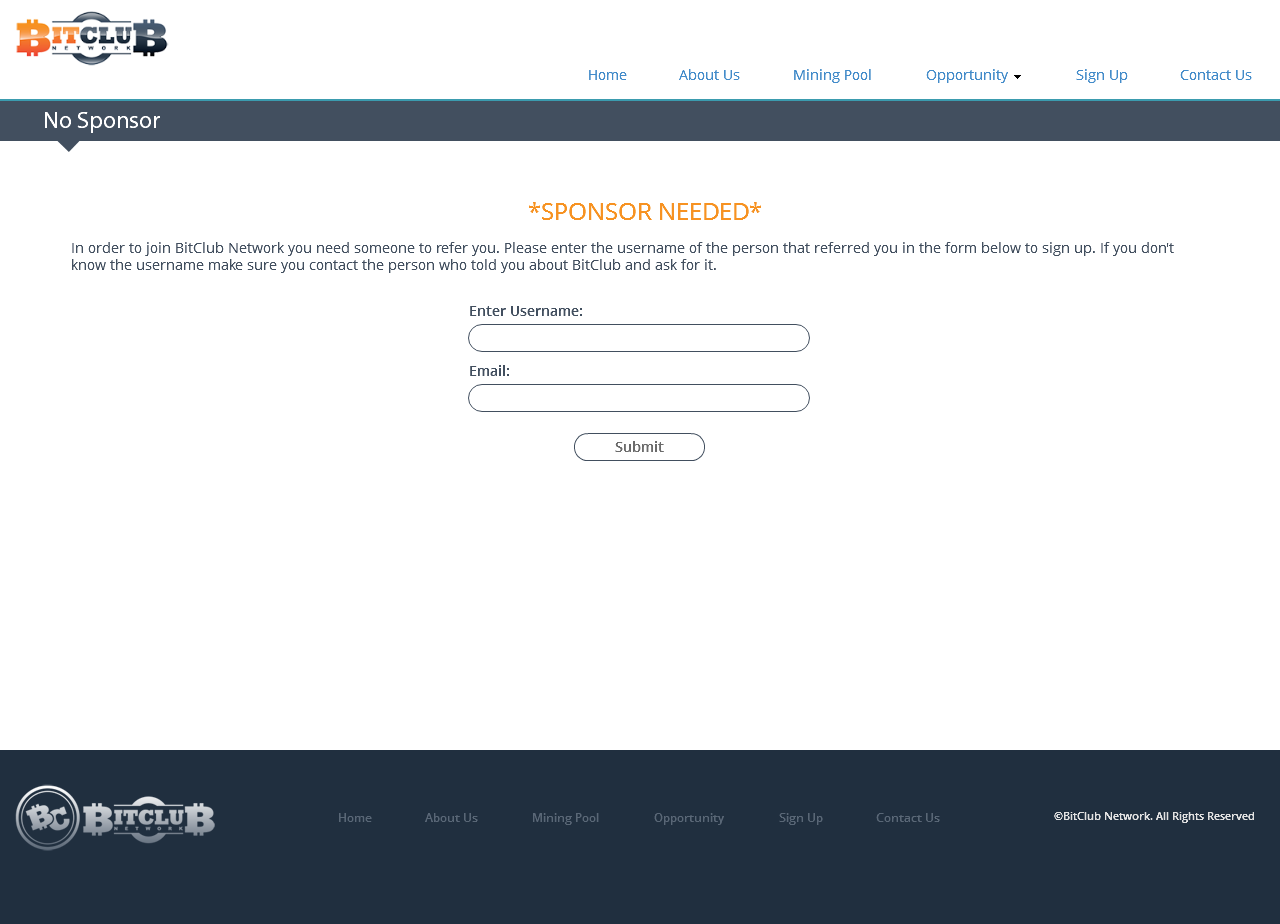
<file: sign-up.html>
<!DOCTYPE html>
<html class="html">
 <head>

  <script src="scripts/museredirect.js?236897542" type="text/javascript"></script>
  
  <script type="text/javascript">
   Muse.Redirect.redirect('desktop', '', 'phone/sign-up.html', '');
</script>
  
  <meta http-equiv="Content-type" content="text/html;charset=UTF-8"/>
  <meta name="generator" content="7.0.314.244"/>
  <link rel="shortcut icon" href="images/interior-favicon.ico?4033475995"/>
  <title>Sign Up | BITCLUB NETWORK SA</title>
  <link media="only screen and (max-device-width: 370px)" rel="alternate" href="http://bitcoinnetworksa.co.za/phone/sign-up.html"/>
  <!-- CSS -->
  <link rel="stylesheet" type="text/css" href="css/site_global.css?417434784"/>
  <link rel="stylesheet" type="text/css" href="css/master_main.css?499402142"/>
  <link rel="stylesheet" type="text/css" href="css/master_interior.css?4075513366"/>
  <link rel="stylesheet" type="text/css" href="css/sign-up.css?4215760086" id="pagesheet"/>
  <!-- Other scripts -->
  <script type="text/javascript">
   document.documentElement.className += ' js';
</script>
    <!--custom head HTML-->
  <meta name = "viewport" content ="width=device-width, initial-scale=1.0, maximum-scale=1.0, user-scalable=0"
 </head>
 <body>

  <div class="clearfix" id="page"><!-- column -->
   <div class="position_content" id="page_position_content">
    <div class="browser_width colelem" id="u204"><!-- group -->
     <div class="clearfix" id="u204_align_to_page">
      <a class="nonblock nontext clip_frame grpelem" id="u483" href="index.html"><!-- image --><img class="block" id="u483_img" src="images/bit-club-logo.png" alt="" width="158" height="58"/></a>
      <ul class="MenuBar clearfix grpelem" id="menuu205"><!-- horizontal box -->
       <li class="MenuItemContainer clearfix grpelem" id="u237"><!-- vertical box -->
        <a class="nonblock nontext MenuItem MenuItemWithSubMenu clearfix colelem" id="u240" href="index.html"><!-- horizontal box --><img class="MenuItemLabel NoWrap grpelem" id="u243" alt="Home" src="images/blank.gif"/><!-- state-based BG images --></a>
       </li>
       <li class="MenuItemContainer clearfix grpelem" id="u251"><!-- vertical box -->
        <a class="nonblock nontext MenuItem MenuItemWithSubMenu clearfix colelem" id="u252" href="about-us.html"><!-- horizontal box --><img class="MenuItemLabel NoWrap grpelem" id="u253" alt="About Us" src="images/blank.gif"/><!-- state-based BG images --></a>
       </li>
       <li class="MenuItemContainer clearfix grpelem" id="u230"><!-- vertical box -->
        <a class="nonblock nontext MenuItem MenuItemWithSubMenu clearfix colelem" id="u231" href="mining-pool.html"><!-- horizontal box --><img class="MenuItemLabel NoWrap grpelem" id="u233" alt="Mining Pool" src="images/blank.gif"/><!-- state-based BG images --></a>
       </li>
       <li class="MenuItemContainer clearfix grpelem" id="u206"><!-- vertical box -->
        <a class="nonblock nontext MenuItem MenuItemWithSubMenu clearfix colelem" id="u209" href="opportunity.html"><!-- horizontal box --><img class="MenuItemLabel NoWrap grpelem" id="u211" alt="Opportunity" src="images/blank.gif"/><!-- state-based BG images --><div class="clip_frame grpelem" id="u210"><!-- image --></div></a>
        <div class="SubMenu  MenuLevel1 clearfix" id="u207"><!-- vertical box -->
         <ul class="SubMenuView clearfix colelem" id="u208"><!-- vertical box -->
          <li class="MenuItemContainer clearfix colelem" id="u1783"><!-- horizontal box -->
           <a class="nonblock nontext MenuItem MenuItemWithSubMenu clearfix grpelem" id="u1784" href="event.html"><!-- horizontal box --><div class="MenuItemLabel NoWrap clearfix grpelem" id="u1786-4"><!-- content --><p>Event</p></div></a>
          </li>
         </ul>
        </div>
       </li>
       <li class="MenuItemContainer clearfix grpelem" id="u244"><!-- vertical box -->
        <a class="nonblock nontext MenuItem MenuItemWithSubMenu MuseMenuActive clearfix colelem" id="u245" href="sign-up.html"><!-- horizontal box --><img class="MenuItemLabel NoWrap grpelem" id="u248" alt="Sign Up" src="images/blank.gif"/><!-- state-based BG images --></a>
       </li>
       <li class="MenuItemContainer clearfix grpelem" id="u213"><!-- vertical box -->
        <a class="nonblock nontext MenuItem MenuItemWithSubMenu clearfix colelem" id="u216" href="contact-us.html"><!-- horizontal box --><img class="MenuItemLabel NoWrap grpelem" id="u219" alt="Contact Us" src="images/blank.gif"/><!-- state-based BG images --></a>
       </li>
      </ul>
     </div>
    </div>
    <div class="clearfix colelem" id="pu758"><!-- group -->
     <div class="browser_width grpelem" id="u758"><!-- simple frame --></div>
     <div class="grpelem" id="u760" data-mu-ie-matrix="progid:DXImageTransform.Microsoft.Matrix(M11=0.7193,M12=-0.6947,M21=0.6947,M22=0.7193,SizingMethod='auto expand')" data-mu-ie-matrix-dx="-7" data-mu-ie-matrix-dy="-7"><!-- simple frame --></div>
     <img class="grpelem" id="u1353-4" src="images/u1353-4.png" alt="No Sponsor" width="200" height="29"/><!-- rasterized frame -->
    </div>
    <img class="colelem" id="u1272-4" src="images/u1272-4.png" alt="*SPONSOR NEEDED*" width="341" height="29"/><!-- rasterized frame -->
    <img class="colelem" id="u1274-5" src="images/u1274-5.png" alt="In order to join BitClub Network you need someone to refer you. Please enter the username of the person that referred you in the form below to sign up. If you don't know the username make sure you contact the person who told you about BitClub and ask for it. " width="1137" height="51"/><!-- rasterized frame -->
    <form class="form-grp clearfix colelem" id="widgetu1314" method="post" enctype="multipart/form-data" action="scripts/form-u1314.php"><!-- none box -->
     <div class="fld-grp clearfix grpelem" id="widgetu1343" data-required="true"><!-- none box -->
      <label class="fld-label grpelem" id="u1344" alt="Enter Username:" src="images/blank.gif" for="widgetu1343_input"><!-- state-based BG images --></label>
      <span class="fld-input NoWrap actAsDiv rounded-corners clearfix grpelem" id="u1345-3"><!-- content --><input class="wrapped-input" type="text" spellcheck="false" id="widgetu1343_input" name="custom_U1343" tabindex="1"/></span>
     </div>
     <div class="fld-grp clearfix grpelem" id="widgetu1338" data-required="true" data-type="email"><!-- none box -->
      <label class="fld-label grpelem" id="u1341" alt="Email:" src="images/blank.gif" for="widgetu1338_input"><!-- state-based BG images --></label>
      <span class="fld-input NoWrap actAsDiv rounded-corners clearfix grpelem" id="u1340-3"><!-- content --><input class="wrapped-input" type="text" spellcheck="false" id="widgetu1338_input" name="Email" tabindex="2"/></span>
     </div>
     <div class="clearfix grpelem" id="u1316-4"><!-- content -->
      <p>Submitting Form...</p>
     </div>
     <div class="clearfix grpelem" id="u1337-4"><!-- content -->
      <p>The server encountered an error.</p>
     </div>
     <div class="clearfix grpelem" id="u1317-4"><!-- content -->
      <p>Form received.</p>
     </div>
     <input class="submit-btn NoWrap grpelem" id="u1315-17" type="submit" value="" tabindex="3"/><!-- state-based BG images -->
    </form>
    <div class="verticalspacer"></div>
    <div class="browser_width colelem" id="u203"><!-- group -->
     <div class="clearfix" id="u203_align_to_page">
      <div class="clip_frame grpelem" id="u117"><!-- image -->
       <img class="block" id="u117_img" src="images/footerbit.png" alt="" width="200" height="68"/>
      </div>
      <ul class="MenuBar clearfix grpelem" id="menuu376"><!-- horizontal box -->
       <li class="MenuItemContainer clearfix grpelem" id="u391"><!-- vertical box -->
        <a class="nonblock nontext MenuItem MenuItemWithSubMenu clearfix colelem" id="u392" href="index.html"><!-- horizontal box --><div class="MenuItemLabel NoWrap grpelem" id="u394-4"><!-- rasterized frame --><div id="u394-4_clip"><img id="u394-4_img" src="images/u394-4.png" alt="Home" width="36" height="14"/></div></div></a>
       </li>
       <li class="MenuItemContainer clearfix grpelem" id="u405"><!-- vertical box -->
        <a class="nonblock nontext MenuItem MenuItemWithSubMenu clearfix colelem" id="u406" href="about-us.html"><!-- horizontal box --><div class="MenuItemLabel NoWrap grpelem" id="u408-4"><!-- rasterized frame --><div id="u408-4_clip"><img id="u408-4_img" src="images/u408-4.png" alt="About Us" width="56" height="14"/></div></div></a>
       </li>
       <li class="MenuItemContainer clearfix grpelem" id="u377"><!-- vertical box -->
        <a class="nonblock nontext MenuItem MenuItemWithSubMenu clearfix colelem" id="u378" href="mining-pool.html"><!-- horizontal box --><div class="MenuItemLabel NoWrap grpelem" id="u379-4"><!-- rasterized frame --><div id="u379-4_clip"><img id="u379-4_img" src="images/u379-4.png" alt="Mining Pool" width="71" height="14"/></div></div></a>
       </li>
       <li class="MenuItemContainer clearfix grpelem" id="u412"><!-- vertical box -->
        <a class="nonblock nontext MenuItem MenuItemWithSubMenu clearfix colelem" id="u413" href="opportunity.html"><!-- horizontal box --><div class="MenuItemLabel NoWrap grpelem" id="u416-4"><!-- rasterized frame --><div id="u416-4_clip"><img id="u416-4_img" src="images/u416-4.png" alt="Opportunity" width="74" height="14"/></div></div></a>
       </li>
       <li class="MenuItemContainer clearfix grpelem" id="u398"><!-- vertical box -->
        <a class="nonblock nontext MenuItem MenuItemWithSubMenu MuseMenuActive clearfix colelem" id="u399" href="sign-up.html"><!-- horizontal box --><div class="MenuItemLabel NoWrap grpelem" id="u401-4"><!-- rasterized frame --><div id="u401-4_clip"><img id="u401-4_img" src="images/u401-4.png" alt="Sign Up" width="47" height="14"/></div></div></a>
       </li>
       <li class="MenuItemContainer clearfix grpelem" id="u384"><!-- vertical box -->
        <a class="nonblock nontext MenuItem MenuItemWithSubMenu clearfix colelem" id="u385" href="contact-us.html"><!-- horizontal box --><div class="MenuItemLabel NoWrap grpelem" id="u388-4"><!-- rasterized frame --><div id="u388-4_clip"><img id="u388-4_img" src="images/u388-4.png" alt="Contact Us" width="67" height="14"/></div></div></a>
       </li>
      </ul>
      <img class="grpelem" id="u115-4" src="images/u115-4.png" alt="©BitClub Network. All Rights Reserved" width="211" height="13"/><!-- rasterized frame -->
     </div>
    </div>
   </div>
  </div>
  <div class="preload_images">
   <img class="preload" src="images/u243-r.png" alt=""/>
   <img class="preload" src="images/u253-r.png" alt=""/>
   <img class="preload" src="images/u233-r.png" alt=""/>
   <img class="preload" src="images/u211-r.png" alt=""/>
   <img class="preload" src="images/u248-r.png" alt=""/>
   <img class="preload" src="images/u219-r.png" alt=""/>
   <img class="preload" src="images/u1344-ferr.png" alt=""/>
   <img class="preload" src="images/u1341-ferr.png" alt=""/>
   <img class="preload" src="images/u1315-17-r.png" alt=""/>
   <img class="preload" src="images/u1315-17-m.png" alt=""/>
   <img class="preload" src="images/u1315-17-fs.png" alt=""/>
  </div>
  <!-- JS includes -->
  <script type="text/javascript">
   if (document.location.protocol != 'https:') document.write('\x3Cscript src="http://musecdn2.businesscatalyst.com/scripts/4.0/jquery-1.8.3.min.js" type="text/javascript">\x3C/script>');
</script>
  <script type="text/javascript">
   window.jQuery || document.write('\x3Cscript src="scripts/jquery-1.8.3.min.js" type="text/javascript">\x3C/script>');
</script>
  <script src="scripts/museutils.js?3865766194" type="text/javascript"></script>
  <script src="scripts/jquery.musemenu.js?3788803530" type="text/javascript"></script>
  <script src="scripts/jquery.tobrowserwidth.js?3842421675" type="text/javascript"></script>
  <script src="scripts/webpro.js?3903299128" type="text/javascript"></script>
  <script src="scripts/jquery.watch.js?4068933136" type="text/javascript"></script>
  <!-- Other scripts -->
  <script type="text/javascript">
   $(document).ready(function() { try {
Muse.Utils.transformMarkupToFixBrowserProblemsPreInit();/* body */
$('.browser_width').toBrowserWidth();/* browser width elements */
Muse.Utils.prepHyperlinks(true);/* body */
Muse.Utils.initWidget('.MenuBar', function(elem) { return $(elem).museMenu(); });/* unifiedNavBar */
Muse.Utils.initWidget('#widgetu1314', function(elem) { new WebPro.Widget.Form(elem, {validationEvent:'submit',errorStateSensitivity:'high',fieldWrapperClass:'fld-grp',formSubmittedClass:'frm-sub-st',formErrorClass:'frm-subm-err-st',formDeliveredClass:'frm-subm-ok-st',notEmptyClass:'non-empty-st',focusClass:'focus-st',invalidClass:'fld-err-st',requiredClass:'fld-err-st',ajaxSubmit:true}); });/* #widgetu1314 */
Muse.Utils.fullPage('#page');/* 100% height page */
Muse.Utils.showWidgetsWhenReady();/* body */
Muse.Utils.transformMarkupToFixBrowserProblems();/* body */
} catch(e) { Muse.Assert.fail('Error calling selector function:' + e); }});
</script>
   </body>
</html>
</file>
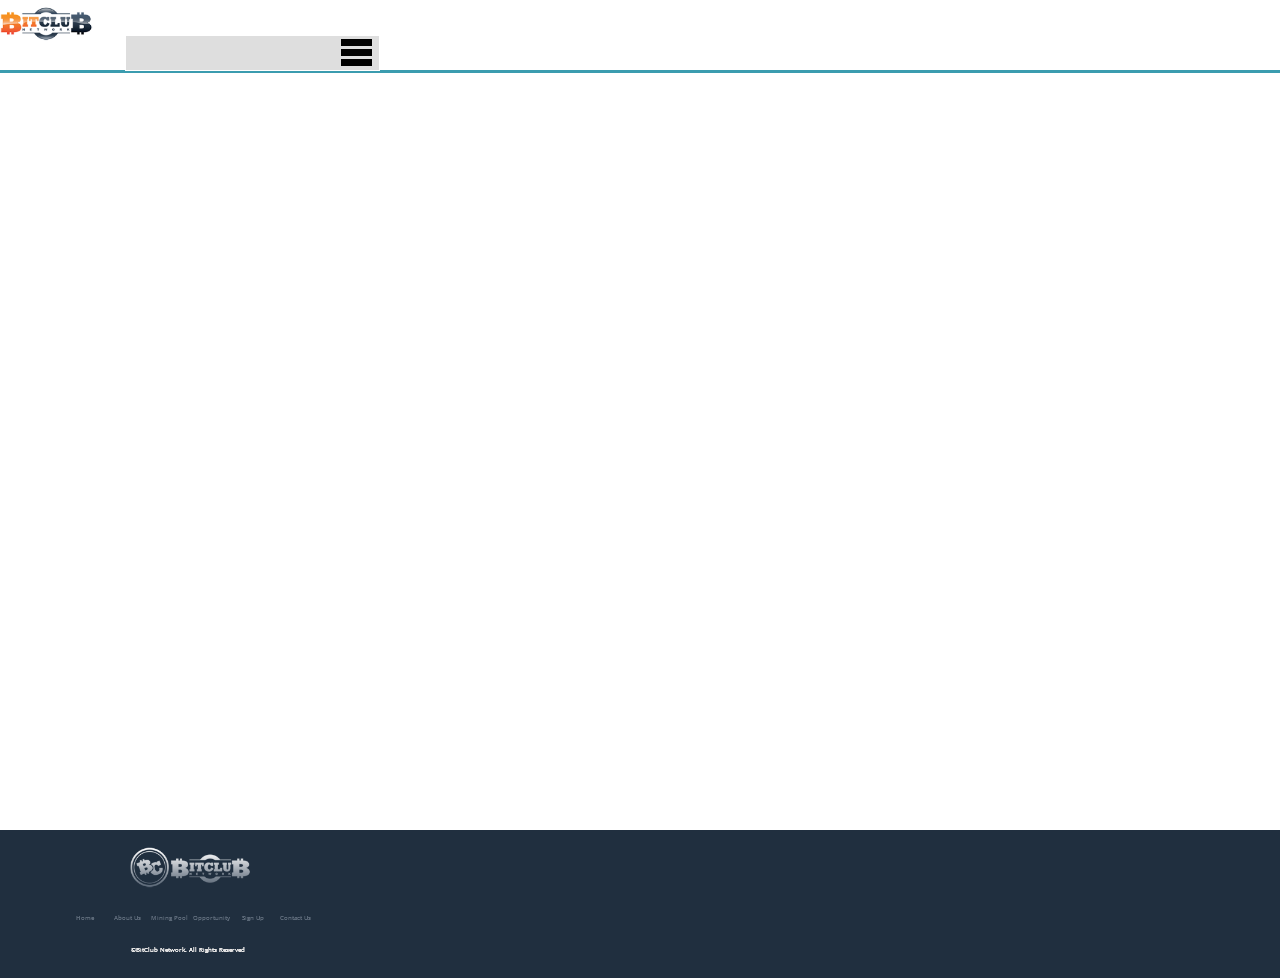
<file: phone/about-us.html>
<!DOCTYPE html>
<html class="html">
 <head>

  <meta http-equiv="Content-type" content="text/html;charset=UTF-8"/>
  <meta name="generator" content="7.0.314.244"/>
  <link rel="shortcut icon" href="../images/interior-favicon.ico?4033475995"/>
  <title>About Us</title>
  <meta name="viewport" content="width=380"/>
  <link rel="canonical" href="http://bitcoinnetworksa.co.za/about-us.html"/>
  <!-- CSS -->
  <link rel="stylesheet" type="text/css" href="../css/site_global.css?417434784"/>
  <link rel="stylesheet" type="text/css" href="css/master_main.css?4032902647"/>
  <link rel="stylesheet" type="text/css" href="css/about-us.css?4000753258" id="pagesheet"/>
  <!-- Other scripts -->
  <script type="text/javascript">
   document.documentElement.className += ' js';
</script>
    <!--custom head HTML-->
  <meta name = "viewport" content ="width=device-width, initial-scale=1.0, maximum-scale=1.0, user-scalable=0"
 </head>
 <body>

  <div class="clearfix" id="page"><!-- group -->
   <div class="clearfix browser_width grpelem" id="u902"><!-- group -->
    <a class="nonblock nontext clip_frame grpelem" id="u1267" href="../index.html?devicelock=desktop"><!-- image --><img class="block" id="u1267_img" src="../images/bit-club-logo.png" alt="" width="95" height="35"/></a>
    <div class="clearfix grpelem" id="u1207"><!-- group -->
     <div class="grpelem" id="accordionu903wrapper"><!-- vertical box -->
      <ul class="AccordionWidget clearfix" id="accordionu903"><!-- column -->
       <li class="AccordionPanel clearfix colelem" id="u904"><!-- vertical box -->
        <div class="AccordionPanelTab clearfix colelem" id="u905-3"><!-- content -->
         <p>&nbsp;</p>
        </div>
        <div class="AccordionPanelContent disn clearfix colelem" id="u906"><!-- group -->
         <ul class="MenuBar clearfix grpelem" id="menuu1077"><!-- vertical box -->
          <li class="MenuItemContainer clearfix colelem" id="u1113"><!-- horizontal box -->
           <a class="nonblock nontext MenuItem MenuItemWithSubMenu clearfix grpelem" id="u1114" href="index.html"><!-- horizontal box --><div class="MenuItemLabel clearfix grpelem" id="u1115-4"><!-- content --><p>Home</p></div></a>
          </li>
          <li class="MenuItemContainer clearfix colelem" id="u1085"><!-- horizontal box -->
           <a class="nonblock nontext MenuItem MenuItemWithSubMenu MuseMenuActive clearfix grpelem" id="u1086" href="about-us.html"><!-- horizontal box --><div class="MenuItemLabel clearfix grpelem" id="u1087-4"><!-- content --><p>About Us</p></div></a>
          </li>
          <li class="MenuItemContainer clearfix colelem" id="u1106"><!-- horizontal box -->
           <a class="nonblock nontext MenuItem MenuItemWithSubMenu clearfix grpelem" id="u1107" href="mining-pool.html"><!-- horizontal box --><div class="MenuItemLabel clearfix grpelem" id="u1109-4"><!-- content --><p>Mining Pool</p></div></a>
          </li>
          <li class="MenuItemContainer clearfix colelem" id="u1099"><!-- horizontal box -->
           <a class="nonblock nontext MenuItem MenuItemWithSubMenu clearfix grpelem" id="u1102" href="opportunity.html"><!-- horizontal box --><div class="MenuItemLabel clearfix grpelem" id="u1104-4"><!-- content --><p>Opportunity</p></div></a>
          </li>
          <li class="MenuItemContainer clearfix colelem" id="u1092"><!-- horizontal box -->
           <a class="nonblock nontext MenuItem MenuItemWithSubMenu clearfix grpelem" id="u1095" href="sign-up.html"><!-- horizontal box --><div class="MenuItemLabel clearfix grpelem" id="u1097-4"><!-- content --><p>Sign Up</p></div></a>
          </li>
          <li class="MenuItemContainer clearfix colelem" id="u1078"><!-- horizontal box -->
           <a class="nonblock nontext MenuItem MenuItemWithSubMenu clearfix grpelem" id="u1081" href="contact-us.html"><!-- horizontal box --><div class="MenuItemLabel clearfix grpelem" id="u1083-4"><!-- content --><p>Contact Us</p></div></a>
          </li>
         </ul>
        </div>
       </li>
      </ul>
     </div>
     <div class="clearfix grpelem" id="u1190"><!-- column -->
      <div class="colelem" id="u1187"><!-- simple frame --></div>
      <div class="colelem" id="u1188"><!-- simple frame --></div>
      <div class="colelem" id="u1189"><!-- simple frame --></div>
     </div>
    </div>
   </div>
   <div class="verticalspacer"></div>
   <div class="clearfix browser_width grpelem" id="u1208"><!-- column -->
    <div class="clip_frame colelem" id="u1210"><!-- image -->
     <img class="block" id="u1210_img" src="../images/footerbit.png" alt="" width="120" height="41"/>
    </div>
    <ul class="MenuBar clearfix colelem" id="menuu1212"><!-- horizontal box -->
     <li class="MenuItemContainer clearfix grpelem" id="u1241"><!-- vertical box -->
      <a class="nonblock nontext MenuItem MenuItemWithSubMenu clearfix colelem" id="u1244" href="index.html"><!-- horizontal box --><div class="MenuItemLabel NoWrap grpelem" id="u1246-4"><!-- rasterized frame --><div id="u1246-4_clip"><img id="u1246-4_img" src="../images/u1246-4.png" alt="Home" width="42" height="12"/></div></div></a>
     </li>
     <li class="MenuItemContainer clearfix grpelem" id="u1213"><!-- vertical box -->
      <a class="nonblock nontext MenuItem MenuItemWithSubMenu MuseMenuActive clearfix colelem" id="u1214" href="about-us.html"><!-- horizontal box --><div class="MenuItemLabel NoWrap grpelem" id="u1215-4"><!-- rasterized frame --><div id="u1215-4_clip"><img id="u1215-4_img" src="../images/u1215-4.png" alt="About Us" width="42" height="12"/></div></div></a>
     </li>
     <li class="MenuItemContainer clearfix grpelem" id="u1227"><!-- vertical box -->
      <a class="nonblock nontext MenuItem MenuItemWithSubMenu clearfix colelem" id="u1230" href="mining-pool.html"><!-- horizontal box --><div class="MenuItemLabel NoWrap grpelem" id="u1232-4"><!-- rasterized frame --><div id="u1232-4_clip"><img id="u1232-4_img" src="../images/u1232-4.png" alt="Mining Pool" width="42" height="12"/></div></div></a>
     </li>
     <li class="MenuItemContainer clearfix grpelem" id="u1234"><!-- vertical box -->
      <a class="nonblock nontext MenuItem MenuItemWithSubMenu clearfix colelem" id="u1235" href="opportunity.html"><!-- horizontal box --><div class="MenuItemLabel NoWrap grpelem" id="u1238-4"><!-- rasterized frame --><div id="u1238-4_clip"><img id="u1238-4_img" src="../images/u1238-4.png" alt="Opportunity" width="42" height="12"/></div></div></a>
     </li>
     <li class="MenuItemContainer clearfix grpelem" id="u1220"><!-- vertical box -->
      <a class="nonblock nontext MenuItem MenuItemWithSubMenu clearfix colelem" id="u1221" href="sign-up.html"><!-- horizontal box --><div class="MenuItemLabel NoWrap grpelem" id="u1224-4"><!-- rasterized frame --><div id="u1224-4_clip"><img id="u1224-4_img" src="../images/u1224-4.png" alt="Sign Up" width="42" height="12"/></div></div></a>
     </li>
     <li class="MenuItemContainer clearfix grpelem" id="u1248"><!-- vertical box -->
      <a class="nonblock nontext MenuItem MenuItemWithSubMenu clearfix colelem" id="u1251" href="contact-us.html"><!-- horizontal box --><div class="MenuItemLabel NoWrap grpelem" id="u1254-4"><!-- rasterized frame --><div id="u1254-4_clip"><img id="u1254-4_img" src="../images/u1254-4.png" alt="Contact Us" width="42" height="12"/></div></div></a>
     </li>
    </ul>
    <img class="colelem" id="u1209-4" src="../images/u1209-4.png" alt="©BitClub Network. All Rights Reserved" width="119" height="7"/><!-- rasterized frame -->
   </div>
  </div>
  <!-- JS includes -->
  <script type="text/javascript">
   if (document.location.protocol != 'https:') document.write('\x3Cscript src="http://musecdn2.businesscatalyst.com/scripts/4.0/jquery-1.8.3.min.js" type="text/javascript">\x3C/script>');
</script>
  <script type="text/javascript">
   window.jQuery || document.write('\x3Cscript src="../scripts/jquery-1.8.3.min.js" type="text/javascript">\x3C/script>');
</script>
  <script src="../scripts/museutils.js?3865766194" type="text/javascript"></script>
  <script src="../scripts/jquery.musemenu.js?3788803530" type="text/javascript"></script>
  <script src="../scripts/webpro.js?3903299128" type="text/javascript"></script>
  <script src="../scripts/musewpdisclosure.js?4285748861" type="text/javascript"></script>
  <script src="../scripts/jquery.tobrowserwidth.js?3842421675" type="text/javascript"></script>
  <script src="../scripts/jquery.watch.js?4068933136" type="text/javascript"></script>
  <!-- Other scripts -->
  <script type="text/javascript">
   $(document).ready(function() { try {
Muse.Utils.transformMarkupToFixBrowserProblemsPreInit();/* body */
$('.browser_width').toBrowserWidth();/* browser width elements */
Muse.Utils.prepHyperlinks(true);/* body */
Muse.Utils.initWidget('.MenuBar', function(elem) { return $(elem).museMenu(); });/* unifiedNavBar */
Muse.Utils.initWidget('#accordionu903', function(elem) { return new WebPro.Widget.Accordion(elem, {canCloseAll:true,defaultIndex:-1}); });/* #accordionu903 */
Muse.Utils.fullPage('#page');/* 100% height page */
Muse.Utils.showWidgetsWhenReady();/* body */
Muse.Utils.transformMarkupToFixBrowserProblems();/* body */
} catch(e) { Muse.Assert.fail('Error calling selector function:' + e); }});
</script>
   </body>
</html>
</file>
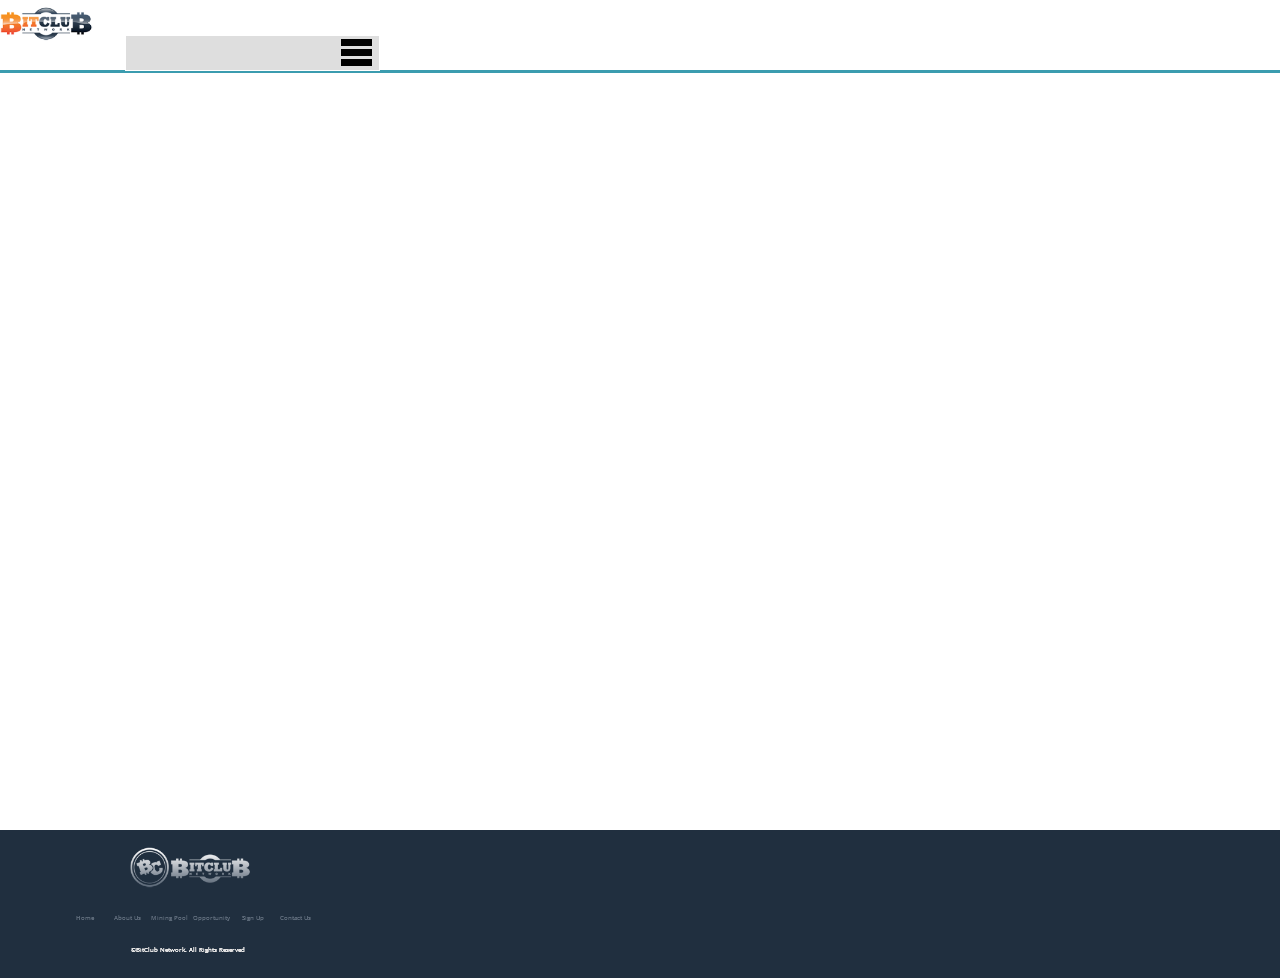
<file: phone/contact-us.html>
<!DOCTYPE html>
<html class="html">
 <head>

  <meta http-equiv="Content-type" content="text/html;charset=UTF-8"/>
  <meta name="generator" content="7.0.314.244"/>
  <link rel="shortcut icon" href="../images/interior-favicon.ico?4033475995"/>
  <title>Contact Us</title>
  <meta name="viewport" content="width=380"/>
  <link rel="canonical" href="http://bitcoinnetworksa.co.za/contact-us.html"/>
  <!-- CSS -->
  <link rel="stylesheet" type="text/css" href="../css/site_global.css?417434784"/>
  <link rel="stylesheet" type="text/css" href="css/master_main.css?4032902647"/>
  <link rel="stylesheet" type="text/css" href="css/contact-us.css?507953503" id="pagesheet"/>
  <!-- Other scripts -->
  <script type="text/javascript">
   document.documentElement.className += ' js';
</script>
    <!--custom head HTML-->
  <meta name = "viewport" content ="width=device-width, initial-scale=1.0, maximum-scale=1.0, user-scalable=0"
 </head>
 <body>

  <div class="clearfix" id="page"><!-- group -->
   <div class="clearfix browser_width grpelem" id="u902"><!-- group -->
    <a class="nonblock nontext clip_frame grpelem" id="u1267" href="../index.html?devicelock=desktop"><!-- image --><img class="block" id="u1267_img" src="../images/bit-club-logo.png" alt="" width="95" height="35"/></a>
    <div class="clearfix grpelem" id="u1207"><!-- group -->
     <div class="grpelem" id="accordionu903wrapper"><!-- vertical box -->
      <ul class="AccordionWidget clearfix" id="accordionu903"><!-- column -->
       <li class="AccordionPanel clearfix colelem" id="u904"><!-- vertical box -->
        <div class="AccordionPanelTab clearfix colelem" id="u905-3"><!-- content -->
         <p>&nbsp;</p>
        </div>
        <div class="AccordionPanelContent disn clearfix colelem" id="u906"><!-- group -->
         <ul class="MenuBar clearfix grpelem" id="menuu1077"><!-- vertical box -->
          <li class="MenuItemContainer clearfix colelem" id="u1113"><!-- horizontal box -->
           <a class="nonblock nontext MenuItem MenuItemWithSubMenu clearfix grpelem" id="u1114" href="index.html"><!-- horizontal box --><div class="MenuItemLabel clearfix grpelem" id="u1115-4"><!-- content --><p>Home</p></div></a>
          </li>
          <li class="MenuItemContainer clearfix colelem" id="u1085"><!-- horizontal box -->
           <a class="nonblock nontext MenuItem MenuItemWithSubMenu clearfix grpelem" id="u1086" href="about-us.html"><!-- horizontal box --><div class="MenuItemLabel clearfix grpelem" id="u1087-4"><!-- content --><p>About Us</p></div></a>
          </li>
          <li class="MenuItemContainer clearfix colelem" id="u1106"><!-- horizontal box -->
           <a class="nonblock nontext MenuItem MenuItemWithSubMenu clearfix grpelem" id="u1107" href="mining-pool.html"><!-- horizontal box --><div class="MenuItemLabel clearfix grpelem" id="u1109-4"><!-- content --><p>Mining Pool</p></div></a>
          </li>
          <li class="MenuItemContainer clearfix colelem" id="u1099"><!-- horizontal box -->
           <a class="nonblock nontext MenuItem MenuItemWithSubMenu clearfix grpelem" id="u1102" href="opportunity.html"><!-- horizontal box --><div class="MenuItemLabel clearfix grpelem" id="u1104-4"><!-- content --><p>Opportunity</p></div></a>
          </li>
          <li class="MenuItemContainer clearfix colelem" id="u1092"><!-- horizontal box -->
           <a class="nonblock nontext MenuItem MenuItemWithSubMenu clearfix grpelem" id="u1095" href="sign-up.html"><!-- horizontal box --><div class="MenuItemLabel clearfix grpelem" id="u1097-4"><!-- content --><p>Sign Up</p></div></a>
          </li>
          <li class="MenuItemContainer clearfix colelem" id="u1078"><!-- horizontal box -->
           <a class="nonblock nontext MenuItem MenuItemWithSubMenu MuseMenuActive clearfix grpelem" id="u1081" href="contact-us.html"><!-- horizontal box --><div class="MenuItemLabel clearfix grpelem" id="u1083-4"><!-- content --><p>Contact Us</p></div></a>
          </li>
         </ul>
        </div>
       </li>
      </ul>
     </div>
     <div class="clearfix grpelem" id="u1190"><!-- column -->
      <div class="colelem" id="u1187"><!-- simple frame --></div>
      <div class="colelem" id="u1188"><!-- simple frame --></div>
      <div class="colelem" id="u1189"><!-- simple frame --></div>
     </div>
    </div>
   </div>
   <div class="verticalspacer"></div>
   <div class="clearfix browser_width grpelem" id="u1208"><!-- column -->
    <div class="clip_frame colelem" id="u1210"><!-- image -->
     <img class="block" id="u1210_img" src="../images/footerbit.png" alt="" width="120" height="41"/>
    </div>
    <ul class="MenuBar clearfix colelem" id="menuu1212"><!-- horizontal box -->
     <li class="MenuItemContainer clearfix grpelem" id="u1241"><!-- vertical box -->
      <a class="nonblock nontext MenuItem MenuItemWithSubMenu clearfix colelem" id="u1244" href="index.html"><!-- horizontal box --><div class="MenuItemLabel NoWrap grpelem" id="u1246-4"><!-- rasterized frame --><div id="u1246-4_clip"><img id="u1246-4_img" src="../images/u1246-4.png" alt="Home" width="42" height="12"/></div></div></a>
     </li>
     <li class="MenuItemContainer clearfix grpelem" id="u1213"><!-- vertical box -->
      <a class="nonblock nontext MenuItem MenuItemWithSubMenu clearfix colelem" id="u1214" href="about-us.html"><!-- horizontal box --><div class="MenuItemLabel NoWrap grpelem" id="u1215-4"><!-- rasterized frame --><div id="u1215-4_clip"><img id="u1215-4_img" src="../images/u1215-4.png" alt="About Us" width="42" height="12"/></div></div></a>
     </li>
     <li class="MenuItemContainer clearfix grpelem" id="u1227"><!-- vertical box -->
      <a class="nonblock nontext MenuItem MenuItemWithSubMenu clearfix colelem" id="u1230" href="mining-pool.html"><!-- horizontal box --><div class="MenuItemLabel NoWrap grpelem" id="u1232-4"><!-- rasterized frame --><div id="u1232-4_clip"><img id="u1232-4_img" src="../images/u1232-4.png" alt="Mining Pool" width="42" height="12"/></div></div></a>
     </li>
     <li class="MenuItemContainer clearfix grpelem" id="u1234"><!-- vertical box -->
      <a class="nonblock nontext MenuItem MenuItemWithSubMenu clearfix colelem" id="u1235" href="opportunity.html"><!-- horizontal box --><div class="MenuItemLabel NoWrap grpelem" id="u1238-4"><!-- rasterized frame --><div id="u1238-4_clip"><img id="u1238-4_img" src="../images/u1238-4.png" alt="Opportunity" width="42" height="12"/></div></div></a>
     </li>
     <li class="MenuItemContainer clearfix grpelem" id="u1220"><!-- vertical box -->
      <a class="nonblock nontext MenuItem MenuItemWithSubMenu clearfix colelem" id="u1221" href="sign-up.html"><!-- horizontal box --><div class="MenuItemLabel NoWrap grpelem" id="u1224-4"><!-- rasterized frame --><div id="u1224-4_clip"><img id="u1224-4_img" src="../images/u1224-4.png" alt="Sign Up" width="42" height="12"/></div></div></a>
     </li>
     <li class="MenuItemContainer clearfix grpelem" id="u1248"><!-- vertical box -->
      <a class="nonblock nontext MenuItem MenuItemWithSubMenu MuseMenuActive clearfix colelem" id="u1251" href="contact-us.html"><!-- horizontal box --><div class="MenuItemLabel NoWrap grpelem" id="u1254-4"><!-- rasterized frame --><div id="u1254-4_clip"><img id="u1254-4_img" src="../images/u1254-4.png" alt="Contact Us" width="42" height="12"/></div></div></a>
     </li>
    </ul>
    <img class="colelem" id="u1209-4" src="../images/u1209-4.png" alt="©BitClub Network. All Rights Reserved" width="119" height="7"/><!-- rasterized frame -->
   </div>
  </div>
  <!-- JS includes -->
  <script type="text/javascript">
   if (document.location.protocol != 'https:') document.write('\x3Cscript src="http://musecdn2.businesscatalyst.com/scripts/4.0/jquery-1.8.3.min.js" type="text/javascript">\x3C/script>');
</script>
  <script type="text/javascript">
   window.jQuery || document.write('\x3Cscript src="../scripts/jquery-1.8.3.min.js" type="text/javascript">\x3C/script>');
</script>
  <script src="../scripts/museutils.js?3865766194" type="text/javascript"></script>
  <script src="../scripts/jquery.musemenu.js?3788803530" type="text/javascript"></script>
  <script src="../scripts/webpro.js?3903299128" type="text/javascript"></script>
  <script src="../scripts/musewpdisclosure.js?4285748861" type="text/javascript"></script>
  <script src="../scripts/jquery.tobrowserwidth.js?3842421675" type="text/javascript"></script>
  <script src="../scripts/jquery.watch.js?4068933136" type="text/javascript"></script>
  <!-- Other scripts -->
  <script type="text/javascript">
   $(document).ready(function() { try {
Muse.Utils.transformMarkupToFixBrowserProblemsPreInit();/* body */
$('.browser_width').toBrowserWidth();/* browser width elements */
Muse.Utils.prepHyperlinks(true);/* body */
Muse.Utils.initWidget('.MenuBar', function(elem) { return $(elem).museMenu(); });/* unifiedNavBar */
Muse.Utils.initWidget('#accordionu903', function(elem) { return new WebPro.Widget.Accordion(elem, {canCloseAll:true,defaultIndex:-1}); });/* #accordionu903 */
Muse.Utils.fullPage('#page');/* 100% height page */
Muse.Utils.showWidgetsWhenReady();/* body */
Muse.Utils.transformMarkupToFixBrowserProblems();/* body */
} catch(e) { Muse.Assert.fail('Error calling selector function:' + e); }});
</script>
   </body>
</html>
</file>
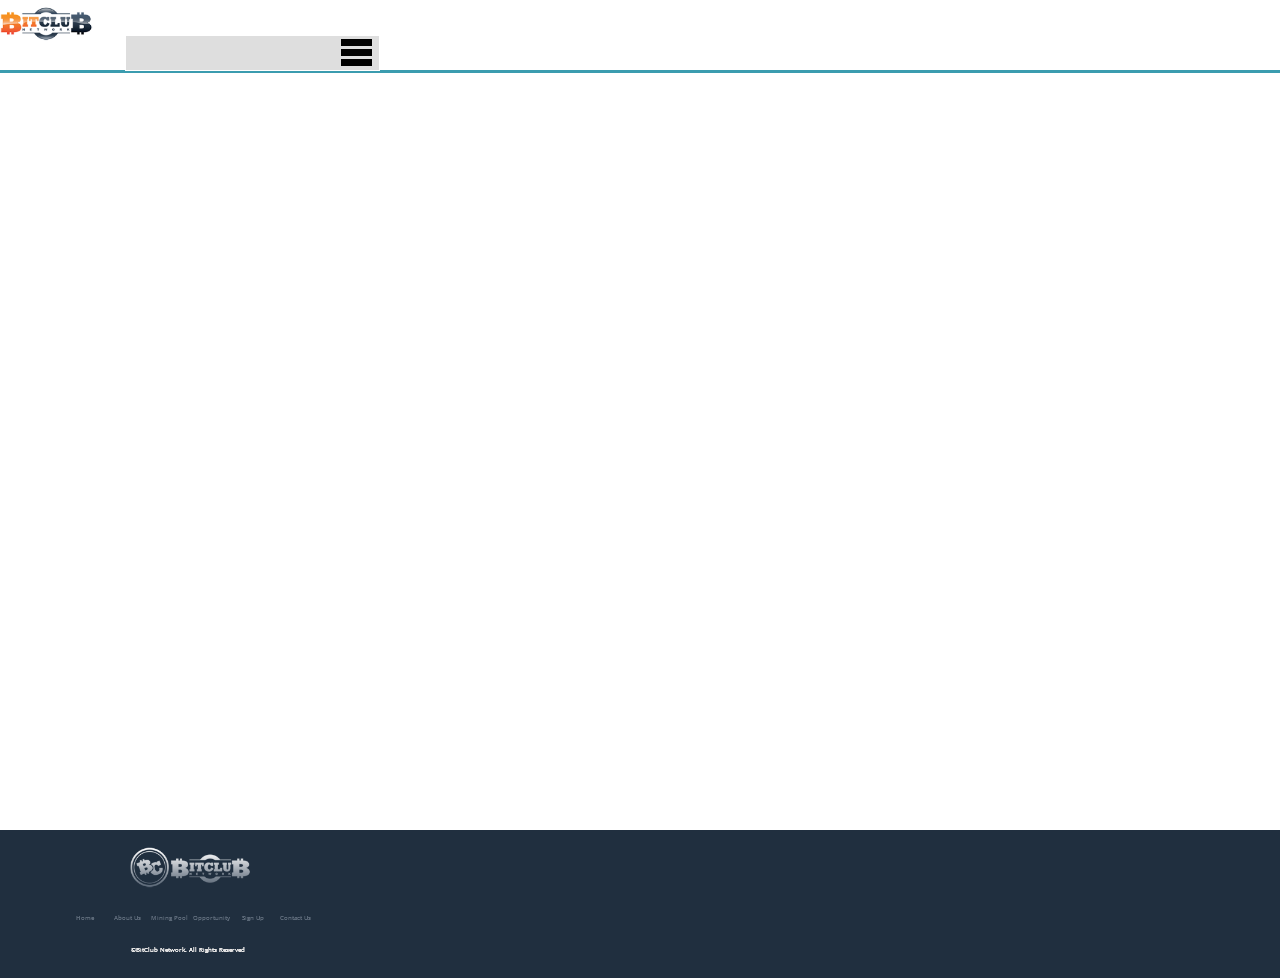
<file: phone/mining-pool.html>
<!DOCTYPE html>
<html class="html">
 <head>

  <meta http-equiv="Content-type" content="text/html;charset=UTF-8"/>
  <meta name="generator" content="7.0.314.244"/>
  <link rel="shortcut icon" href="../images/interior-favicon.ico?4033475995"/>
  <title>Mining Pool</title>
  <meta name="viewport" content="width=380"/>
  <link rel="canonical" href="http://bitcoinnetworksa.co.za/mining-pool.html"/>
  <!-- CSS -->
  <link rel="stylesheet" type="text/css" href="../css/site_global.css?417434784"/>
  <link rel="stylesheet" type="text/css" href="css/master_main.css?4032902647"/>
  <link rel="stylesheet" type="text/css" href="css/mining-pool.css?507953503" id="pagesheet"/>
  <!-- Other scripts -->
  <script type="text/javascript">
   document.documentElement.className += ' js';
</script>
    <!--custom head HTML-->
  <meta name = "viewport" content ="width=device-width, initial-scale=1.0, maximum-scale=1.0, user-scalable=0"
 </head>
 <body>

  <div class="clearfix" id="page"><!-- group -->
   <div class="clearfix browser_width grpelem" id="u902"><!-- group -->
    <a class="nonblock nontext clip_frame grpelem" id="u1267" href="../index.html?devicelock=desktop"><!-- image --><img class="block" id="u1267_img" src="../images/bit-club-logo.png" alt="" width="95" height="35"/></a>
    <div class="clearfix grpelem" id="u1207"><!-- group -->
     <div class="grpelem" id="accordionu903wrapper"><!-- vertical box -->
      <ul class="AccordionWidget clearfix" id="accordionu903"><!-- column -->
       <li class="AccordionPanel clearfix colelem" id="u904"><!-- vertical box -->
        <div class="AccordionPanelTab clearfix colelem" id="u905-3"><!-- content -->
         <p>&nbsp;</p>
        </div>
        <div class="AccordionPanelContent disn clearfix colelem" id="u906"><!-- group -->
         <ul class="MenuBar clearfix grpelem" id="menuu1077"><!-- vertical box -->
          <li class="MenuItemContainer clearfix colelem" id="u1113"><!-- horizontal box -->
           <a class="nonblock nontext MenuItem MenuItemWithSubMenu clearfix grpelem" id="u1114" href="index.html"><!-- horizontal box --><div class="MenuItemLabel clearfix grpelem" id="u1115-4"><!-- content --><p>Home</p></div></a>
          </li>
          <li class="MenuItemContainer clearfix colelem" id="u1085"><!-- horizontal box -->
           <a class="nonblock nontext MenuItem MenuItemWithSubMenu clearfix grpelem" id="u1086" href="about-us.html"><!-- horizontal box --><div class="MenuItemLabel clearfix grpelem" id="u1087-4"><!-- content --><p>About Us</p></div></a>
          </li>
          <li class="MenuItemContainer clearfix colelem" id="u1106"><!-- horizontal box -->
           <a class="nonblock nontext MenuItem MenuItemWithSubMenu MuseMenuActive clearfix grpelem" id="u1107" href="mining-pool.html"><!-- horizontal box --><div class="MenuItemLabel clearfix grpelem" id="u1109-4"><!-- content --><p>Mining Pool</p></div></a>
          </li>
          <li class="MenuItemContainer clearfix colelem" id="u1099"><!-- horizontal box -->
           <a class="nonblock nontext MenuItem MenuItemWithSubMenu clearfix grpelem" id="u1102" href="opportunity.html"><!-- horizontal box --><div class="MenuItemLabel clearfix grpelem" id="u1104-4"><!-- content --><p>Opportunity</p></div></a>
          </li>
          <li class="MenuItemContainer clearfix colelem" id="u1092"><!-- horizontal box -->
           <a class="nonblock nontext MenuItem MenuItemWithSubMenu clearfix grpelem" id="u1095" href="sign-up.html"><!-- horizontal box --><div class="MenuItemLabel clearfix grpelem" id="u1097-4"><!-- content --><p>Sign Up</p></div></a>
          </li>
          <li class="MenuItemContainer clearfix colelem" id="u1078"><!-- horizontal box -->
           <a class="nonblock nontext MenuItem MenuItemWithSubMenu clearfix grpelem" id="u1081" href="contact-us.html"><!-- horizontal box --><div class="MenuItemLabel clearfix grpelem" id="u1083-4"><!-- content --><p>Contact Us</p></div></a>
          </li>
         </ul>
        </div>
       </li>
      </ul>
     </div>
     <div class="clearfix grpelem" id="u1190"><!-- column -->
      <div class="colelem" id="u1187"><!-- simple frame --></div>
      <div class="colelem" id="u1188"><!-- simple frame --></div>
      <div class="colelem" id="u1189"><!-- simple frame --></div>
     </div>
    </div>
   </div>
   <div class="verticalspacer"></div>
   <div class="clearfix browser_width grpelem" id="u1208"><!-- column -->
    <div class="clip_frame colelem" id="u1210"><!-- image -->
     <img class="block" id="u1210_img" src="../images/footerbit.png" alt="" width="120" height="41"/>
    </div>
    <ul class="MenuBar clearfix colelem" id="menuu1212"><!-- horizontal box -->
     <li class="MenuItemContainer clearfix grpelem" id="u1241"><!-- vertical box -->
      <a class="nonblock nontext MenuItem MenuItemWithSubMenu clearfix colelem" id="u1244" href="index.html"><!-- horizontal box --><div class="MenuItemLabel NoWrap grpelem" id="u1246-4"><!-- rasterized frame --><div id="u1246-4_clip"><img id="u1246-4_img" src="../images/u1246-4.png" alt="Home" width="42" height="12"/></div></div></a>
     </li>
     <li class="MenuItemContainer clearfix grpelem" id="u1213"><!-- vertical box -->
      <a class="nonblock nontext MenuItem MenuItemWithSubMenu clearfix colelem" id="u1214" href="about-us.html"><!-- horizontal box --><div class="MenuItemLabel NoWrap grpelem" id="u1215-4"><!-- rasterized frame --><div id="u1215-4_clip"><img id="u1215-4_img" src="../images/u1215-4.png" alt="About Us" width="42" height="12"/></div></div></a>
     </li>
     <li class="MenuItemContainer clearfix grpelem" id="u1227"><!-- vertical box -->
      <a class="nonblock nontext MenuItem MenuItemWithSubMenu MuseMenuActive clearfix colelem" id="u1230" href="mining-pool.html"><!-- horizontal box --><div class="MenuItemLabel NoWrap grpelem" id="u1232-4"><!-- rasterized frame --><div id="u1232-4_clip"><img id="u1232-4_img" src="../images/u1232-4.png" alt="Mining Pool" width="42" height="12"/></div></div></a>
     </li>
     <li class="MenuItemContainer clearfix grpelem" id="u1234"><!-- vertical box -->
      <a class="nonblock nontext MenuItem MenuItemWithSubMenu clearfix colelem" id="u1235" href="opportunity.html"><!-- horizontal box --><div class="MenuItemLabel NoWrap grpelem" id="u1238-4"><!-- rasterized frame --><div id="u1238-4_clip"><img id="u1238-4_img" src="../images/u1238-4.png" alt="Opportunity" width="42" height="12"/></div></div></a>
     </li>
     <li class="MenuItemContainer clearfix grpelem" id="u1220"><!-- vertical box -->
      <a class="nonblock nontext MenuItem MenuItemWithSubMenu clearfix colelem" id="u1221" href="sign-up.html"><!-- horizontal box --><div class="MenuItemLabel NoWrap grpelem" id="u1224-4"><!-- rasterized frame --><div id="u1224-4_clip"><img id="u1224-4_img" src="../images/u1224-4.png" alt="Sign Up" width="42" height="12"/></div></div></a>
     </li>
     <li class="MenuItemContainer clearfix grpelem" id="u1248"><!-- vertical box -->
      <a class="nonblock nontext MenuItem MenuItemWithSubMenu clearfix colelem" id="u1251" href="contact-us.html"><!-- horizontal box --><div class="MenuItemLabel NoWrap grpelem" id="u1254-4"><!-- rasterized frame --><div id="u1254-4_clip"><img id="u1254-4_img" src="../images/u1254-4.png" alt="Contact Us" width="42" height="12"/></div></div></a>
     </li>
    </ul>
    <img class="colelem" id="u1209-4" src="../images/u1209-4.png" alt="©BitClub Network. All Rights Reserved" width="119" height="7"/><!-- rasterized frame -->
   </div>
  </div>
  <!-- JS includes -->
  <script type="text/javascript">
   if (document.location.protocol != 'https:') document.write('\x3Cscript src="http://musecdn2.businesscatalyst.com/scripts/4.0/jquery-1.8.3.min.js" type="text/javascript">\x3C/script>');
</script>
  <script type="text/javascript">
   window.jQuery || document.write('\x3Cscript src="../scripts/jquery-1.8.3.min.js" type="text/javascript">\x3C/script>');
</script>
  <script src="../scripts/museutils.js?3865766194" type="text/javascript"></script>
  <script src="../scripts/jquery.musemenu.js?3788803530" type="text/javascript"></script>
  <script src="../scripts/webpro.js?3903299128" type="text/javascript"></script>
  <script src="../scripts/musewpdisclosure.js?4285748861" type="text/javascript"></script>
  <script src="../scripts/jquery.tobrowserwidth.js?3842421675" type="text/javascript"></script>
  <script src="../scripts/jquery.watch.js?4068933136" type="text/javascript"></script>
  <!-- Other scripts -->
  <script type="text/javascript">
   $(document).ready(function() { try {
Muse.Utils.transformMarkupToFixBrowserProblemsPreInit();/* body */
$('.browser_width').toBrowserWidth();/* browser width elements */
Muse.Utils.prepHyperlinks(true);/* body */
Muse.Utils.initWidget('.MenuBar', function(elem) { return $(elem).museMenu(); });/* unifiedNavBar */
Muse.Utils.initWidget('#accordionu903', function(elem) { return new WebPro.Widget.Accordion(elem, {canCloseAll:true,defaultIndex:-1}); });/* #accordionu903 */
Muse.Utils.fullPage('#page');/* 100% height page */
Muse.Utils.showWidgetsWhenReady();/* body */
Muse.Utils.transformMarkupToFixBrowserProblems();/* body */
} catch(e) { Muse.Assert.fail('Error calling selector function:' + e); }});
</script>
   </body>
</html>
</file>
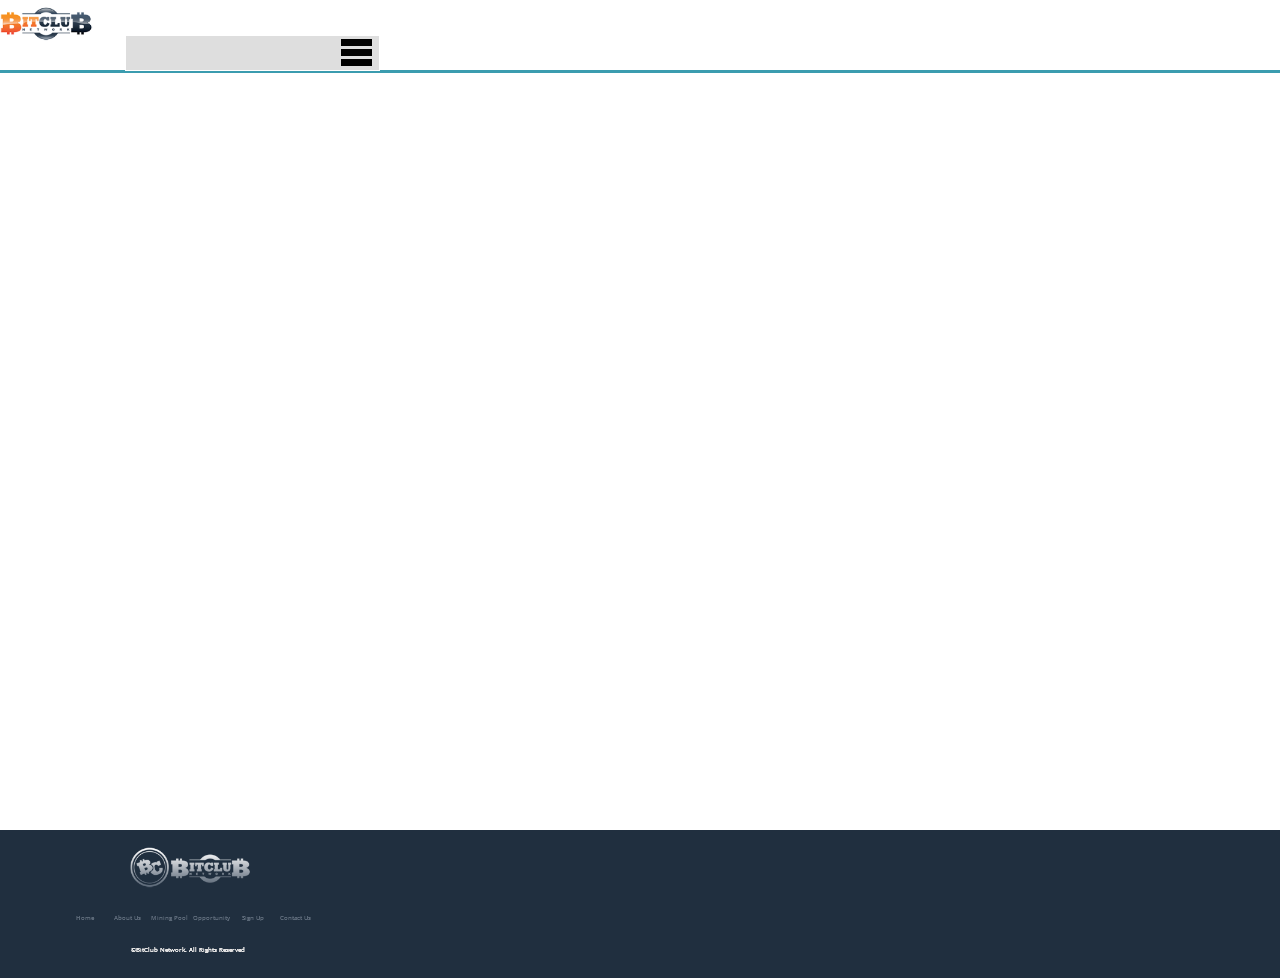
<file: phone/opportunity.html>
<!DOCTYPE html>
<html class="html">
 <head>

  <meta http-equiv="Content-type" content="text/html;charset=UTF-8"/>
  <meta name="generator" content="7.0.314.244"/>
  <link rel="shortcut icon" href="../images/interior-favicon.ico?4033475995"/>
  <title>Opportunity</title>
  <meta name="viewport" content="width=380"/>
  <link rel="canonical" href="http://bitcoinnetworksa.co.za/opportunity.html"/>
  <!-- CSS -->
  <link rel="stylesheet" type="text/css" href="../css/site_global.css?417434784"/>
  <link rel="stylesheet" type="text/css" href="css/master_main.css?4032902647"/>
  <link rel="stylesheet" type="text/css" href="css/opportunity.css?507953503" id="pagesheet"/>
  <!-- Other scripts -->
  <script type="text/javascript">
   document.documentElement.className += ' js';
</script>
    <!--custom head HTML-->
  <meta name = "viewport" content ="width=device-width, initial-scale=1.0, maximum-scale=1.0, user-scalable=0"
 </head>
 <body>

  <div class="clearfix" id="page"><!-- group -->
   <div class="clearfix browser_width grpelem" id="u902"><!-- group -->
    <a class="nonblock nontext clip_frame grpelem" id="u1267" href="../index.html?devicelock=desktop"><!-- image --><img class="block" id="u1267_img" src="../images/bit-club-logo.png" alt="" width="95" height="35"/></a>
    <div class="clearfix grpelem" id="u1207"><!-- group -->
     <div class="grpelem" id="accordionu903wrapper"><!-- vertical box -->
      <ul class="AccordionWidget clearfix" id="accordionu903"><!-- column -->
       <li class="AccordionPanel clearfix colelem" id="u904"><!-- vertical box -->
        <div class="AccordionPanelTab clearfix colelem" id="u905-3"><!-- content -->
         <p>&nbsp;</p>
        </div>
        <div class="AccordionPanelContent disn clearfix colelem" id="u906"><!-- group -->
         <ul class="MenuBar clearfix grpelem" id="menuu1077"><!-- vertical box -->
          <li class="MenuItemContainer clearfix colelem" id="u1113"><!-- horizontal box -->
           <a class="nonblock nontext MenuItem MenuItemWithSubMenu clearfix grpelem" id="u1114" href="index.html"><!-- horizontal box --><div class="MenuItemLabel clearfix grpelem" id="u1115-4"><!-- content --><p>Home</p></div></a>
          </li>
          <li class="MenuItemContainer clearfix colelem" id="u1085"><!-- horizontal box -->
           <a class="nonblock nontext MenuItem MenuItemWithSubMenu clearfix grpelem" id="u1086" href="about-us.html"><!-- horizontal box --><div class="MenuItemLabel clearfix grpelem" id="u1087-4"><!-- content --><p>About Us</p></div></a>
          </li>
          <li class="MenuItemContainer clearfix colelem" id="u1106"><!-- horizontal box -->
           <a class="nonblock nontext MenuItem MenuItemWithSubMenu clearfix grpelem" id="u1107" href="mining-pool.html"><!-- horizontal box --><div class="MenuItemLabel clearfix grpelem" id="u1109-4"><!-- content --><p>Mining Pool</p></div></a>
          </li>
          <li class="MenuItemContainer clearfix colelem" id="u1099"><!-- horizontal box -->
           <a class="nonblock nontext MenuItem MenuItemWithSubMenu MuseMenuActive clearfix grpelem" id="u1102" href="opportunity.html"><!-- horizontal box --><div class="MenuItemLabel clearfix grpelem" id="u1104-4"><!-- content --><p>Opportunity</p></div></a>
          </li>
          <li class="MenuItemContainer clearfix colelem" id="u1092"><!-- horizontal box -->
           <a class="nonblock nontext MenuItem MenuItemWithSubMenu clearfix grpelem" id="u1095" href="sign-up.html"><!-- horizontal box --><div class="MenuItemLabel clearfix grpelem" id="u1097-4"><!-- content --><p>Sign Up</p></div></a>
          </li>
          <li class="MenuItemContainer clearfix colelem" id="u1078"><!-- horizontal box -->
           <a class="nonblock nontext MenuItem MenuItemWithSubMenu clearfix grpelem" id="u1081" href="contact-us.html"><!-- horizontal box --><div class="MenuItemLabel clearfix grpelem" id="u1083-4"><!-- content --><p>Contact Us</p></div></a>
          </li>
         </ul>
        </div>
       </li>
      </ul>
     </div>
     <div class="clearfix grpelem" id="u1190"><!-- column -->
      <div class="colelem" id="u1187"><!-- simple frame --></div>
      <div class="colelem" id="u1188"><!-- simple frame --></div>
      <div class="colelem" id="u1189"><!-- simple frame --></div>
     </div>
    </div>
   </div>
   <div class="verticalspacer"></div>
   <div class="clearfix browser_width grpelem" id="u1208"><!-- column -->
    <div class="clip_frame colelem" id="u1210"><!-- image -->
     <img class="block" id="u1210_img" src="../images/footerbit.png" alt="" width="120" height="41"/>
    </div>
    <ul class="MenuBar clearfix colelem" id="menuu1212"><!-- horizontal box -->
     <li class="MenuItemContainer clearfix grpelem" id="u1241"><!-- vertical box -->
      <a class="nonblock nontext MenuItem MenuItemWithSubMenu clearfix colelem" id="u1244" href="index.html"><!-- horizontal box --><div class="MenuItemLabel NoWrap grpelem" id="u1246-4"><!-- rasterized frame --><div id="u1246-4_clip"><img id="u1246-4_img" src="../images/u1246-4.png" alt="Home" width="42" height="12"/></div></div></a>
     </li>
     <li class="MenuItemContainer clearfix grpelem" id="u1213"><!-- vertical box -->
      <a class="nonblock nontext MenuItem MenuItemWithSubMenu clearfix colelem" id="u1214" href="about-us.html"><!-- horizontal box --><div class="MenuItemLabel NoWrap grpelem" id="u1215-4"><!-- rasterized frame --><div id="u1215-4_clip"><img id="u1215-4_img" src="../images/u1215-4.png" alt="About Us" width="42" height="12"/></div></div></a>
     </li>
     <li class="MenuItemContainer clearfix grpelem" id="u1227"><!-- vertical box -->
      <a class="nonblock nontext MenuItem MenuItemWithSubMenu clearfix colelem" id="u1230" href="mining-pool.html"><!-- horizontal box --><div class="MenuItemLabel NoWrap grpelem" id="u1232-4"><!-- rasterized frame --><div id="u1232-4_clip"><img id="u1232-4_img" src="../images/u1232-4.png" alt="Mining Pool" width="42" height="12"/></div></div></a>
     </li>
     <li class="MenuItemContainer clearfix grpelem" id="u1234"><!-- vertical box -->
      <a class="nonblock nontext MenuItem MenuItemWithSubMenu MuseMenuActive clearfix colelem" id="u1235" href="opportunity.html"><!-- horizontal box --><div class="MenuItemLabel NoWrap grpelem" id="u1238-4"><!-- rasterized frame --><div id="u1238-4_clip"><img id="u1238-4_img" src="../images/u1238-4.png" alt="Opportunity" width="42" height="12"/></div></div></a>
     </li>
     <li class="MenuItemContainer clearfix grpelem" id="u1220"><!-- vertical box -->
      <a class="nonblock nontext MenuItem MenuItemWithSubMenu clearfix colelem" id="u1221" href="sign-up.html"><!-- horizontal box --><div class="MenuItemLabel NoWrap grpelem" id="u1224-4"><!-- rasterized frame --><div id="u1224-4_clip"><img id="u1224-4_img" src="../images/u1224-4.png" alt="Sign Up" width="42" height="12"/></div></div></a>
     </li>
     <li class="MenuItemContainer clearfix grpelem" id="u1248"><!-- vertical box -->
      <a class="nonblock nontext MenuItem MenuItemWithSubMenu clearfix colelem" id="u1251" href="contact-us.html"><!-- horizontal box --><div class="MenuItemLabel NoWrap grpelem" id="u1254-4"><!-- rasterized frame --><div id="u1254-4_clip"><img id="u1254-4_img" src="../images/u1254-4.png" alt="Contact Us" width="42" height="12"/></div></div></a>
     </li>
    </ul>
    <img class="colelem" id="u1209-4" src="../images/u1209-4.png" alt="©BitClub Network. All Rights Reserved" width="119" height="7"/><!-- rasterized frame -->
   </div>
  </div>
  <!-- JS includes -->
  <script type="text/javascript">
   if (document.location.protocol != 'https:') document.write('\x3Cscript src="http://musecdn2.businesscatalyst.com/scripts/4.0/jquery-1.8.3.min.js" type="text/javascript">\x3C/script>');
</script>
  <script type="text/javascript">
   window.jQuery || document.write('\x3Cscript src="../scripts/jquery-1.8.3.min.js" type="text/javascript">\x3C/script>');
</script>
  <script src="../scripts/museutils.js?3865766194" type="text/javascript"></script>
  <script src="../scripts/jquery.musemenu.js?3788803530" type="text/javascript"></script>
  <script src="../scripts/webpro.js?3903299128" type="text/javascript"></script>
  <script src="../scripts/musewpdisclosure.js?4285748861" type="text/javascript"></script>
  <script src="../scripts/jquery.tobrowserwidth.js?3842421675" type="text/javascript"></script>
  <script src="../scripts/jquery.watch.js?4068933136" type="text/javascript"></script>
  <!-- Other scripts -->
  <script type="text/javascript">
   $(document).ready(function() { try {
Muse.Utils.transformMarkupToFixBrowserProblemsPreInit();/* body */
$('.browser_width').toBrowserWidth();/* browser width elements */
Muse.Utils.prepHyperlinks(true);/* body */
Muse.Utils.initWidget('.MenuBar', function(elem) { return $(elem).museMenu(); });/* unifiedNavBar */
Muse.Utils.initWidget('#accordionu903', function(elem) { return new WebPro.Widget.Accordion(elem, {canCloseAll:true,defaultIndex:-1}); });/* #accordionu903 */
Muse.Utils.fullPage('#page');/* 100% height page */
Muse.Utils.showWidgetsWhenReady();/* body */
Muse.Utils.transformMarkupToFixBrowserProblems();/* body */
} catch(e) { Muse.Assert.fail('Error calling selector function:' + e); }});
</script>
   </body>
</html>
</file>
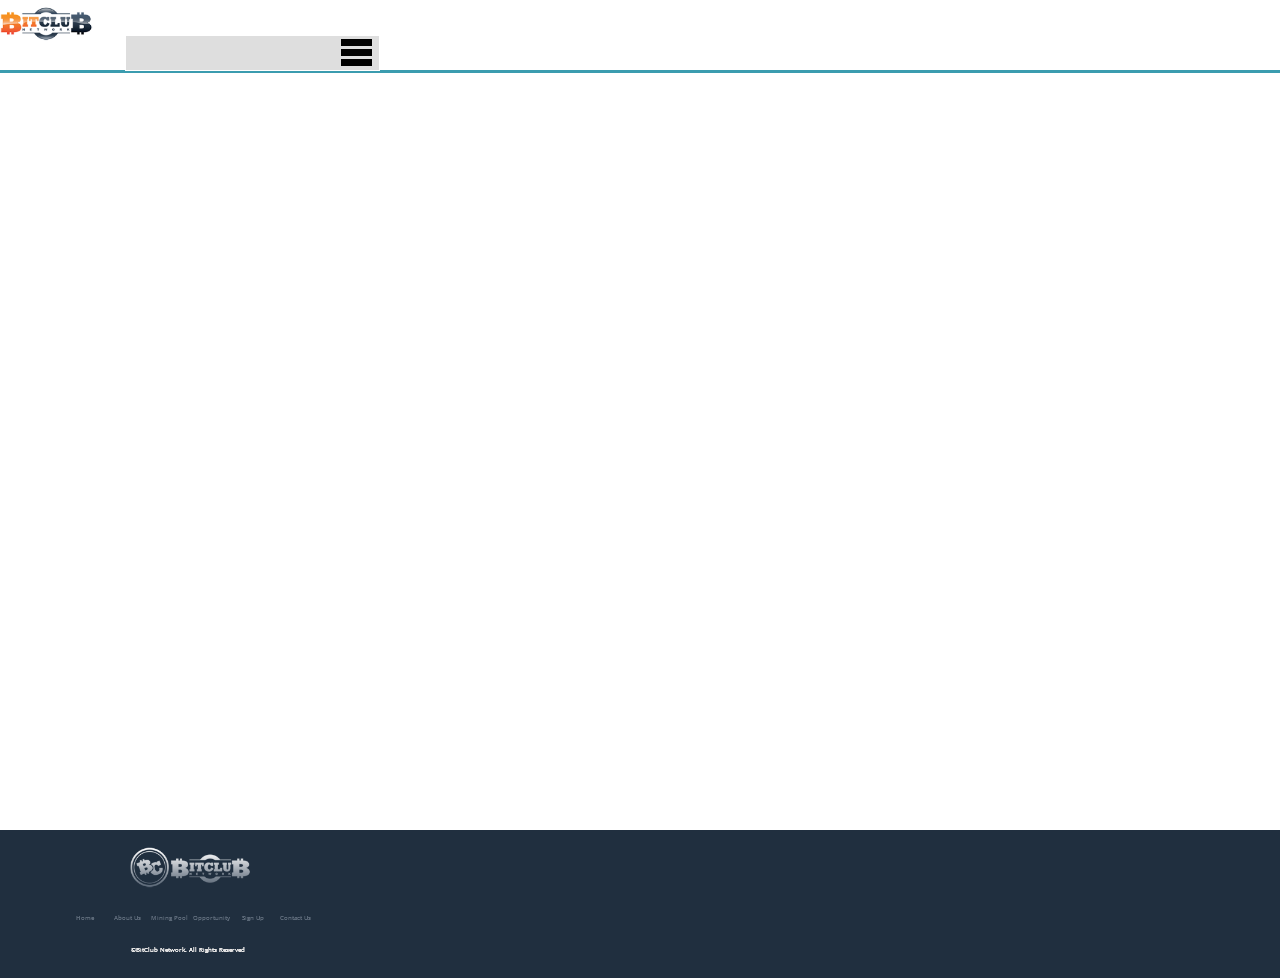
<file: phone/sign-up.html>
<!DOCTYPE html>
<html class="html">
 <head>

  <meta http-equiv="Content-type" content="text/html;charset=UTF-8"/>
  <meta name="generator" content="7.0.314.244"/>
  <link rel="shortcut icon" href="../images/interior-favicon.ico?4033475995"/>
  <title>Sign Up</title>
  <meta name="viewport" content="width=380"/>
  <link rel="canonical" href="http://bitcoinnetworksa.co.za/sign-up.html"/>
  <!-- CSS -->
  <link rel="stylesheet" type="text/css" href="../css/site_global.css?417434784"/>
  <link rel="stylesheet" type="text/css" href="css/master_main.css?4032902647"/>
  <link rel="stylesheet" type="text/css" href="css/sign-up.css?507953503" id="pagesheet"/>
  <!-- Other scripts -->
  <script type="text/javascript">
   document.documentElement.className += ' js';
</script>
    <!--custom head HTML-->
  <meta name = "viewport" content ="width=device-width, initial-scale=1.0, maximum-scale=1.0, user-scalable=0"
 </head>
 <body>

  <div class="clearfix" id="page"><!-- group -->
   <div class="clearfix browser_width grpelem" id="u902"><!-- group -->
    <a class="nonblock nontext clip_frame grpelem" id="u1267" href="../index.html?devicelock=desktop"><!-- image --><img class="block" id="u1267_img" src="../images/bit-club-logo.png" alt="" width="95" height="35"/></a>
    <div class="clearfix grpelem" id="u1207"><!-- group -->
     <div class="grpelem" id="accordionu903wrapper"><!-- vertical box -->
      <ul class="AccordionWidget clearfix" id="accordionu903"><!-- column -->
       <li class="AccordionPanel clearfix colelem" id="u904"><!-- vertical box -->
        <div class="AccordionPanelTab clearfix colelem" id="u905-3"><!-- content -->
         <p>&nbsp;</p>
        </div>
        <div class="AccordionPanelContent disn clearfix colelem" id="u906"><!-- group -->
         <ul class="MenuBar clearfix grpelem" id="menuu1077"><!-- vertical box -->
          <li class="MenuItemContainer clearfix colelem" id="u1113"><!-- horizontal box -->
           <a class="nonblock nontext MenuItem MenuItemWithSubMenu clearfix grpelem" id="u1114" href="index.html"><!-- horizontal box --><div class="MenuItemLabel clearfix grpelem" id="u1115-4"><!-- content --><p>Home</p></div></a>
          </li>
          <li class="MenuItemContainer clearfix colelem" id="u1085"><!-- horizontal box -->
           <a class="nonblock nontext MenuItem MenuItemWithSubMenu clearfix grpelem" id="u1086" href="about-us.html"><!-- horizontal box --><div class="MenuItemLabel clearfix grpelem" id="u1087-4"><!-- content --><p>About Us</p></div></a>
          </li>
          <li class="MenuItemContainer clearfix colelem" id="u1106"><!-- horizontal box -->
           <a class="nonblock nontext MenuItem MenuItemWithSubMenu clearfix grpelem" id="u1107" href="mining-pool.html"><!-- horizontal box --><div class="MenuItemLabel clearfix grpelem" id="u1109-4"><!-- content --><p>Mining Pool</p></div></a>
          </li>
          <li class="MenuItemContainer clearfix colelem" id="u1099"><!-- horizontal box -->
           <a class="nonblock nontext MenuItem MenuItemWithSubMenu clearfix grpelem" id="u1102" href="opportunity.html"><!-- horizontal box --><div class="MenuItemLabel clearfix grpelem" id="u1104-4"><!-- content --><p>Opportunity</p></div></a>
          </li>
          <li class="MenuItemContainer clearfix colelem" id="u1092"><!-- horizontal box -->
           <a class="nonblock nontext MenuItem MenuItemWithSubMenu MuseMenuActive clearfix grpelem" id="u1095" href="sign-up.html"><!-- horizontal box --><div class="MenuItemLabel clearfix grpelem" id="u1097-4"><!-- content --><p>Sign Up</p></div></a>
          </li>
          <li class="MenuItemContainer clearfix colelem" id="u1078"><!-- horizontal box -->
           <a class="nonblock nontext MenuItem MenuItemWithSubMenu clearfix grpelem" id="u1081" href="contact-us.html"><!-- horizontal box --><div class="MenuItemLabel clearfix grpelem" id="u1083-4"><!-- content --><p>Contact Us</p></div></a>
          </li>
         </ul>
        </div>
       </li>
      </ul>
     </div>
     <div class="clearfix grpelem" id="u1190"><!-- column -->
      <div class="colelem" id="u1187"><!-- simple frame --></div>
      <div class="colelem" id="u1188"><!-- simple frame --></div>
      <div class="colelem" id="u1189"><!-- simple frame --></div>
     </div>
    </div>
   </div>
   <div class="verticalspacer"></div>
   <div class="clearfix browser_width grpelem" id="u1208"><!-- column -->
    <div class="clip_frame colelem" id="u1210"><!-- image -->
     <img class="block" id="u1210_img" src="../images/footerbit.png" alt="" width="120" height="41"/>
    </div>
    <ul class="MenuBar clearfix colelem" id="menuu1212"><!-- horizontal box -->
     <li class="MenuItemContainer clearfix grpelem" id="u1241"><!-- vertical box -->
      <a class="nonblock nontext MenuItem MenuItemWithSubMenu clearfix colelem" id="u1244" href="index.html"><!-- horizontal box --><div class="MenuItemLabel NoWrap grpelem" id="u1246-4"><!-- rasterized frame --><div id="u1246-4_clip"><img id="u1246-4_img" src="../images/u1246-4.png" alt="Home" width="42" height="12"/></div></div></a>
     </li>
     <li class="MenuItemContainer clearfix grpelem" id="u1213"><!-- vertical box -->
      <a class="nonblock nontext MenuItem MenuItemWithSubMenu clearfix colelem" id="u1214" href="about-us.html"><!-- horizontal box --><div class="MenuItemLabel NoWrap grpelem" id="u1215-4"><!-- rasterized frame --><div id="u1215-4_clip"><img id="u1215-4_img" src="../images/u1215-4.png" alt="About Us" width="42" height="12"/></div></div></a>
     </li>
     <li class="MenuItemContainer clearfix grpelem" id="u1227"><!-- vertical box -->
      <a class="nonblock nontext MenuItem MenuItemWithSubMenu clearfix colelem" id="u1230" href="mining-pool.html"><!-- horizontal box --><div class="MenuItemLabel NoWrap grpelem" id="u1232-4"><!-- rasterized frame --><div id="u1232-4_clip"><img id="u1232-4_img" src="../images/u1232-4.png" alt="Mining Pool" width="42" height="12"/></div></div></a>
     </li>
     <li class="MenuItemContainer clearfix grpelem" id="u1234"><!-- vertical box -->
      <a class="nonblock nontext MenuItem MenuItemWithSubMenu clearfix colelem" id="u1235" href="opportunity.html"><!-- horizontal box --><div class="MenuItemLabel NoWrap grpelem" id="u1238-4"><!-- rasterized frame --><div id="u1238-4_clip"><img id="u1238-4_img" src="../images/u1238-4.png" alt="Opportunity" width="42" height="12"/></div></div></a>
     </li>
     <li class="MenuItemContainer clearfix grpelem" id="u1220"><!-- vertical box -->
      <a class="nonblock nontext MenuItem MenuItemWithSubMenu MuseMenuActive clearfix colelem" id="u1221" href="sign-up.html"><!-- horizontal box --><div class="MenuItemLabel NoWrap grpelem" id="u1224-4"><!-- rasterized frame --><div id="u1224-4_clip"><img id="u1224-4_img" src="../images/u1224-4.png" alt="Sign Up" width="42" height="12"/></div></div></a>
     </li>
     <li class="MenuItemContainer clearfix grpelem" id="u1248"><!-- vertical box -->
      <a class="nonblock nontext MenuItem MenuItemWithSubMenu clearfix colelem" id="u1251" href="contact-us.html"><!-- horizontal box --><div class="MenuItemLabel NoWrap grpelem" id="u1254-4"><!-- rasterized frame --><div id="u1254-4_clip"><img id="u1254-4_img" src="../images/u1254-4.png" alt="Contact Us" width="42" height="12"/></div></div></a>
     </li>
    </ul>
    <img class="colelem" id="u1209-4" src="../images/u1209-4.png" alt="©BitClub Network. All Rights Reserved" width="119" height="7"/><!-- rasterized frame -->
   </div>
  </div>
  <!-- JS includes -->
  <script type="text/javascript">
   if (document.location.protocol != 'https:') document.write('\x3Cscript src="http://musecdn2.businesscatalyst.com/scripts/4.0/jquery-1.8.3.min.js" type="text/javascript">\x3C/script>');
</script>
  <script type="text/javascript">
   window.jQuery || document.write('\x3Cscript src="../scripts/jquery-1.8.3.min.js" type="text/javascript">\x3C/script>');
</script>
  <script src="../scripts/museutils.js?3865766194" type="text/javascript"></script>
  <script src="../scripts/jquery.musemenu.js?3788803530" type="text/javascript"></script>
  <script src="../scripts/webpro.js?3903299128" type="text/javascript"></script>
  <script src="../scripts/musewpdisclosure.js?4285748861" type="text/javascript"></script>
  <script src="../scripts/jquery.tobrowserwidth.js?3842421675" type="text/javascript"></script>
  <script src="../scripts/jquery.watch.js?4068933136" type="text/javascript"></script>
  <!-- Other scripts -->
  <script type="text/javascript">
   $(document).ready(function() { try {
Muse.Utils.transformMarkupToFixBrowserProblemsPreInit();/* body */
$('.browser_width').toBrowserWidth();/* browser width elements */
Muse.Utils.prepHyperlinks(true);/* body */
Muse.Utils.initWidget('.MenuBar', function(elem) { return $(elem).museMenu(); });/* unifiedNavBar */
Muse.Utils.initWidget('#accordionu903', function(elem) { return new WebPro.Widget.Accordion(elem, {canCloseAll:true,defaultIndex:-1}); });/* #accordionu903 */
Muse.Utils.fullPage('#page');/* 100% height page */
Muse.Utils.showWidgetsWhenReady();/* body */
Muse.Utils.transformMarkupToFixBrowserProblems();/* body */
} catch(e) { Muse.Assert.fail('Error calling selector function:' + e); }});
</script>
   </body>
</html>
</file>
<file: css/site_global.css>
html
{
	min-height: 100%;
	min-width: 100%;
	-ms-text-size-adjust: none;
}

body,div,dl,dt,dd,ul,ol,li,h1,h2,h3,h4,h5,h6,pre,code,form,fieldset,legend,input,button,textarea,p,blockquote,th,td,a
{
	margin: 0;
	padding: 0;
	border-width: 0;
	-webkit-transform-origin: left top;
	-ms-transform-origin: left top;
	-o-transform-origin: left top;
	transform-origin: left top;
}

table
{
	border-collapse: collapse;
	border-spacing: 0;
}

fieldset,img
{
	border: 0;
	-webkit-transform-origin: left top;
	-ms-transform-origin: left top;
	-o-transform-origin: left top;
	transform-origin: left top;
}

address,caption,cite,code,dfn,em,strong,th,var,optgroup
{
	font-style: inherit;
	font-weight: inherit;
}

del,ins
{
	text-decoration: none;
}

li
{
	list-style: none;
}

caption,th
{
	text-align: left;
}

h1,h2,h3,h4,h5,h6
{
	font-size: 100%;
	font-weight: inherit;
}

input,button,textarea,select,optgroup,option
{
	font-family: inherit;
	font-size: inherit;
	font-style: inherit;
	font-weight: inherit;
}

body
{
	font-family: Arial, Helvetica Neue, Helvetica, sans-serif;
	text-align: left;
	font-size: 14px;
	line-height: 17px;
	word-wrap: break-word;
	text-rendering: optimizeLegibility;/* kerning, primarily */
}

@media screen and (-webkit-min-device-pixel-ratio:0)
{
	body { text-rendering:auto; }
}

a:link
{
	color: #0000FF;
	text-decoration: underline;
}

a:visited
{
	color: #800080;
	text-decoration: underline;
}

a:hover
{
	color: #0000FF;
	text-decoration: underline;
}

a:active
{
	color: #EE0000;
	text-decoration: underline;
}

a.nontext /* used to override default properties of 'a' tag */
{
	color: black;
	text-decoration: none;
	font-style: normal;
	font-weight: normal;
}

.normal_text
{
	color: #000000;
	font-family: Arial, Helvetica Neue, Helvetica, sans-serif;
	font-size: 14px;
	font-style: normal;
	font-weight: normal;
	letter-spacing: 0px;
	line-height: 17px;
	text-align: left;
	text-decoration: none;
	text-indent: 0px;
	vertical-align: 0px;
	padding: 0px;
}

.TabbedPanelsTab
{
	white-space: nowrap;
}

.MenuBar  .MenuBarView, .MenuBar  .SubMenuView /* Resets for ul and li in menus */
{
	display: block;
	list-style: none;
}

.MenuBar .SubMenu
{
	display: none;
	position: absolute;
}

.NoWrap
{
	white-space: nowrap;
	word-wrap: normal;
}

.rootelem /* the root of the artwork tree */
{
	margin-left: auto;
	margin-right: auto;
}

.colelem /* a child element of a column */
{
	display: inline;
	float: left;
	clear: both;
}

.grpelem /* a child element of a group */
{
	display: inline;
	float: left;
}

.clearfix:after /* force a container to fit around floated items */
{
	content: "\0020";
	visibility: hidden;
	display: block;
	height: 0;
	clear: both;
}

*:first-child+html .clearfix /* IE7 */
{
	zoom: 1;
}

.clip_frame /* used to clip the contents as in the case of an image frame */
{
	overflow: hidden;
}

.inclusion_context /* context for positioning a group of elements that share the same height */
{
	display: table;
	table-layout: fixed;
	width: 0.01px;
}

.inclelem /* element of an inclusion context */
{
	display: table-cell;
	vertical-align: top;
}

.f3s_mid /* 3-slice frame, middle slice */
{
	background-repeat: repeat;
}

.f3s_top,.f3s_bot /* 3-slice frame, top slice */
{
	background-repeat: no-repeat;
}

.f9s_top_left, .f9s_bot_left /* 9-slice frame, left corner slice */
{
	background-repeat: no-repeat;
	background-position: left;
}

.f9s_top_right, .f9s_bot_right /* 9-slice frame, right corner slice */
{
	background-repeat: no-repeat;
	background-position: right;
}

.f9s_top_mid, .f9s_bot_mid /* 9-slice frame, top/bottom horizontal slice */
{
	background-repeat: repeat-x;
	background-position: 0px 0px;
}

.f9s_mid_left /* 9-slice frame, left vertical slice */
{
	background-repeat: repeat-y;
	background-position: left;
}

.f9s_mid_right /* 9-slice frame, right vertical slice */
{
	background-repeat: repeat-y;
	background-position: right;
}

.f9s_center /* 9-slice frame, center slice */
{
	background-repeat: repeat;
	background-position: 0px 0px;
}

.popup_anchor /* anchors an abspos popup */
{
	position: relative;
	width: 0px;
	height: 0px;
}

.popup_element
{
	z-index: 100000;
}

.pointer_cursor
{
	cursor: pointer;
}

span.wrap /* used to force wrap after floated array when nested inside a paragraph */
{
	content: '';
	clear: left;
	display: block;
}

span.actAsInlineDiv /* used to simulate a DIV with inline display when already nested inside a paragraph */
{
	display: inline-block;
}

.position_content,.excludeFromNormalFlow /* used when child content is larger than parent */
{
	float: left;
}

.preload_images /* used to preload images used in non-default states */
{
	position: absolute;
	overflow: hidden;
	left: -9999px;
	top: -9999px;
	height: 1px;
	width: 1px;
}

preload /* used to specifiy the dimension of preload item */
{
	height: 1px;
	width: 1px;
}

.animateStates
{
	-webkit-transition: 0.3s ease-in-out;
	-moz-transition: 0.3s ease-in-out;
	-o-transition: 0.3s ease-in-out;
	transition: 0.3s ease-in-out;
}

input:focus,textarea:focus /* remove default focussed input styling */
{
	outline: none;
}

textarea
{
	resize: none;
	overflow: auto;
}

.fld-prompt /* form placeholders cursor behavior */
{
	pointer-events: none;
}

.wrapped-input /* form inputs & placeholders let div styling show thru */
{
	position: absolute;
	top: 0;
	left: 0;
	background: transparent;
	border: none;
}

.submit-btn /* form submit buttons on top of sibling elements */
{
	z-index: 50000;
}

.anchor_item /* used to specify anchor properties */
{
	width: 22px;
	height: 18px;
}

.MenuBar .SubMenuVisible, .MenuBarVertical .SubMenuVisible, .MenuBar .SubMenu .SubMenuVisible,.popup_element.Active,span.actAsPara,.actAsDiv,a.nonblock.nontext,img.block
{
	display: block;
}

.widget_invisible,.js .invi,.js .se_invi,.js .an_invi /* used to hide the widget before loaded */
{
	visibility: hidden;
}

.no_vert_scroll
{
	overflow-y: hidden;
}

.always_vert_scroll
{
	overflow-y: scroll;
}

.always_horz_scroll
{
	overflow-x: scroll;
}

.popup_element.Inactive,.js .disn,.hidden
{
	display: none;
}

.fullscreen
{
	overflow: hidden;
	left: 0px;
	top: 0px;
	position: fixed;
	height: 100%;
	width: 100%;
	-moz-box-sizing: border-box;
	-webkit-box-sizing: border-box;
	-ms-box-sizing: border-box;
	box-sizing: border-box;
}

.scroll_wrapper
{
	position: absolute;
	overflow: auto;
	left: 0px;
	right: 0px;
	top: 0px;
	bottom: 0px;
	padding-top: 0px;
	padding-bottom: 0px;
	margin-top: 0px;
	margin-bottom: 0px;
}

.MenuBar .MenuItemContainer,.SlideShowContentPanel .fullscreen img
{
	position: relative;
}
</file>
<file: css/master_main.css>
#u204
{
	border-style: solid;
	border-color: #3B9CAF;
	background-color: transparent;
	position: relative;
	border-width: 0px 0px 3px;
}

#u243
{
	vertical-align: top;
	background: url("../images/u243.png") no-repeat 0px 0px;
	position: relative;
}

#u240:hover #u243
{
	background: url("../images/u243-r.png") no-repeat 0px 0px;
}

#u253
{
	vertical-align: top;
	background: url("../images/u253.png") no-repeat 0px 0px;
	position: relative;
}

#u252:hover #u253
{
	background: url("../images/u253-r.png") no-repeat 0px 0px;
}

#u233
{
	vertical-align: top;
	background: url("../images/u233.png") no-repeat 0px 0px;
	position: relative;
}

#u231:hover #u233
{
	background: url("../images/u233-r.png") no-repeat 0px 0px;
}

#u211
{
	vertical-align: top;
	background: url("../images/u211.png") no-repeat 0px 0px;
	position: relative;
}

#u209:hover #u211
{
	background: url("../images/u211-r.png") no-repeat 0px 0px;
}

#u210
{
	position: relative;
	background: transparent url("../images/arrowmenudown.gif") no-repeat center center;
}

#u209.MuseMenuActive #u210
{
	background-repeat: no-repeat;
	background-position: center center;
}

#u1784
{
	border-width: 1px;
	border-style: solid;
	border-color: #777777;
	background-color: #FFFFFF;
	position: relative;
}

#u1784:hover
{
	background-color: #AAAAAA;
}

#u1784.MuseMenuActive
{
	background-color: #666666;
}

#u1786-4
{
	text-align: center;
	font-size: 11px;
	line-height: 13px;
	position: relative;
}

#u245
{
	background-color: transparent;
	position: relative;
}

#u248
{
	vertical-align: top;
	background: url("../images/u248.png") no-repeat 0px 0px;
	position: relative;
}

#u245:hover #u248
{
	background: url("../images/u248-r.png") no-repeat 0px 0px;
}

#u216
{
	background-color: transparent;
	position: relative;
}

#u219
{
	vertical-align: top;
	background: url("../images/u219.png") no-repeat 0px 0px;
	position: relative;
}

#u216:hover #u219
{
	background: url("../images/u219-r.png") no-repeat 0px 0px;
}

.MenuItem /* unifiedNavBar */
{
	cursor: pointer;
}

#u203
{
	border-color: #000000;
	background-color: #202F3F;
	position: relative;
}

#u385
{
	background-color: transparent;
	position: relative;
}

#u204_align_to_page,#u483,#menuu205,#u237,#u240,#u251,#u252,#u230,#u231,#u206,#u209,#u208,#u1783,#u244,#u213,#u203_align_to_page,#u117,#menuu376,#u391,#u392,#u394-4,#u405,#u406,#u408-4,#u377,#u378,#u379-4,#u412,#u413,#u416-4,#u398,#u399,#u401-4,#u384,#u388-4
{
	position: relative;
}

#u394-4_clip,#u408-4_clip,#u379-4_clip,#u416-4_clip,#u401-4_clip,#u388-4_clip
{
	overflow: hidden;
	vertical-align: top;
}

#u394-4_img,#u408-4_img,#u379-4_img,#u416-4_img,#u401-4_img,#u388-4_img
{
	display: block;
}

#u115-4
{
	display: block;
	vertical-align: top;
	position: relative;
}
</file>
<file: css/index.css>
.html
{
	background-color: #FFFFFF;
}

#page
{
	z-index: 1;
	width: 1250px;
	min-height: 2111.947px;
	background-image: none;
	border-style: none;
	border-color: #000000;
	background-color: #FFFFFF;
	padding-bottom: 0px;
	margin-left: auto;
	margin-right: auto;
}

#u204
{
	z-index: 50;
	width: 1450px;
	padding-bottom: 5px;
	left: -100px;
}

#u483
{
	z-index: 128;
	width: 158px;
	margin-right: -10000px;
	margin-top: 9px;
	left: 100px;
}

#menuu205
{
	z-index: 51;
	width: 717px;
	margin-right: -10000px;
	margin-top: 60px;
	left: 648px;
}

#u237
{
	width: 91px;
	min-height: 34px;
	margin-right: -10000px;
}

#u240
{
	width: 91px;
	padding-bottom: 17px;
}

#u243
{
	height: 17px;
	width: 41px;
	margin-right: -10000px;
	top: 8px;
	left: 25px;
}

#u251
{
	width: 114px;
	min-height: 34px;
	margin-right: -10000px;
	left: 91px;
}

#u252
{
	width: 114px;
	padding-bottom: 17px;
}

#u253
{
	height: 17px;
	width: 64px;
	margin-right: -10000px;
	top: 8px;
	left: 25px;
}

#u230
{
	width: 133px;
	min-height: 34px;
	margin-right: -10000px;
	left: 205px;
}

#u231
{
	width: 133px;
	padding-bottom: 17px;
}

#u233
{
	height: 17px;
	width: 83px;
	margin-right: -10000px;
	top: 8px;
	left: 25px;
}

#u206
{
	width: 150px;
	min-height: 34px;
	margin-right: -10000px;
	left: 338px;
}

#u209
{
	width: 150px;
	padding-bottom: 17px;
}

#u211
{
	height: 17px;
	width: 86px;
	margin-right: -10000px;
	top: 8px;
	left: 25px;
}

#u210
{
	z-index: 72;
	width: 14px;
	height: 14px;
	margin-right: -10000px;
	top: 10px;
	left: 111px;
}

#u209.MuseMenuActive #u210
{
	margin: 0px -10000px 0px 0px;
}

#u207
{
	width: 120px;
	top: 34px;
}

#u208,#u1783
{
	width: 120px;
}

#u1784
{
	width: 118px;
	padding-bottom: 4px;
	margin-right: -10000px;
}

#u1784:hover
{
	width: 118px;
	min-height: 0px;
	margin: 0px -10000px 0px 0px;
}

#u1784.MuseMenuActive
{
	width: 118px;
	min-height: 0px;
	margin: 0px -10000px 0px 0px;
}

#u1786-4
{
	width: 29px;
	min-height: 13px;
	padding-left: 2px;
	padding-top: 4px;
	padding-right: 2px;
	margin-right: -10000px;
	top: 2px;
	left: 40px;
}

#u244
{
	width: 105px;
	min-height: 34px;
	margin-right: -10000px;
	left: 488px;
}

#u245
{
	width: 105px;
	padding-bottom: 17px;
}

#u245:hover
{
	margin: 0px;
}

#u248
{
	height: 17px;
	width: 55px;
	margin-right: -10000px;
	top: 8px;
	left: 25px;
}

#u213
{
	width: 124px;
	min-height: 34px;
	margin-right: -10000px;
	left: 593px;
}

#u216
{
	width: 124px;
	padding-bottom: 17px;
}

#u219
{
	height: 17px;
	width: 75px;
	margin-right: -10000px;
	top: 8px;
	left: 24px;
}

#ppamphletu1505
{
	width: 0.01px;
	left: -100px;
	top: -2px;
	margin-bottom: -2px;
	position: relative;
}

#pamphletu1505
{
	z-index: 2;
	width: 0.01px;
	height: 414px;
	padding-bottom: 21px;
	position: relative;
	margin-right: -10000px;
	margin-top: 34px;
}

#u1514
{
	position: absolute;
	width: 1450px;
}

#u1514popup
{
	z-index: 3;
}

#u1525
{
	z-index: 4;
	width: 542px;
	height: 62px;
	border-color: #999999;
	margin-right: -10000px;
	position: relative;
	padding: 118px 809px 255px 99px;
	background: #FFFFFF url("../images/slide1.jpg") no-repeat center center;
	background-size: cover !important;
}

#u1604-4
{
	z-index: 5;
	width: 541px;
	line-height: 29px;
	font-size: 24px;
	color: #FFFFFF;
	font-family: Verdana, Tahoma, Geneva, sans-serif;
	font-weight: bold;
	position: relative;
}

#u1606-4
{
	z-index: 9;
	width: 499px;
	line-height: 24px;
	font-size: 20px;
	color: #FFFFFF;
	font-family: Verdana, Tahoma, Geneva, sans-serif;
	font-weight: bold;
	margin-top: 9px;
	position: relative;
}

#u1515
{
	z-index: 13;
	width: 551px;
	height: 105px;
	border-color: #999999;
	margin-right: -10000px;
	position: relative;
	padding: 108px 802px 222px 97px;
	background: #FFFFFF url("../images/slide1.jpg") no-repeat center center;
	background-size: cover !important;
}

#u1613-4
{
	z-index: 14;
	width: 550px;
	line-height: 48px;
	font-size: 40px;
	color: #FFFFFF;
	font-family: Verdana, Tahoma, Geneva, sans-serif;
	font-weight: bold;
	position: relative;
}

#u1614-4
{
	z-index: 18;
	width: 507px;
	line-height: 24px;
	font-size: 20px;
	color: #FFFFFF;
	font-family: Verdana, Tahoma, Geneva, sans-serif;
	font-weight: bold;
	margin-left: 1px;
	position: relative;
}

#u1615-4
{
	z-index: 22;
	width: 467px;
	line-height: 24px;
	font-size: 20px;
	color: #FFFFFF;
	font-family: Verdana, Tahoma, Geneva, sans-serif;
	font-weight: bold;
	margin-left: 1px;
	margin-top: 9px;
	position: relative;
}

#u1520
{
	z-index: 26;
	width: 548px;
	height: 121px;
	border-color: #999999;
	margin-right: -10000px;
	position: relative;
	padding: 106px 803px 208px 99px;
	background: #FFFFFF url("../images/slide1.jpg") no-repeat center center;
	background-size: cover !important;
}

#u1619-4
{
	z-index: 27;
	width: 474px;
	line-height: 29px;
	font-size: 24px;
	color: #FFFFFF;
	font-family: Verdana, Tahoma, Geneva, sans-serif;
	font-weight: bold;
	position: relative;
}

#u1621-4
{
	z-index: 31;
	width: 548px;
	line-height: 22px;
	font-size: 18px;
	color: #FFFFFF;
	font-family: Verdana, Tahoma, Geneva, sans-serif;
	font-weight: bold;
	margin-top: 13px;
	position: relative;
}

#u1622-4
{
	z-index: 35;
	width: 433px;
	line-height: 22px;
	font-size: 18px;
	color: #FFFFFF;
	font-family: Verdana, Tahoma, Geneva, sans-serif;
	font-weight: bold;
	margin-top: 13px;
	position: relative;
}

#u1510
{
	z-index: 39;
	width: 96px;
	position: relative;
	margin-right: -10000px;
	margin-top: 398px;
	left: 677px;
}

#u1513
{
	position: absolute;
	width: 16px;
	height: 16px;
	border-style: none;
	border-color: transparent;
	background-color: #C4C4C4;
	-moz-border-radius: 10px;
	-webkit-border-radius: 10px;
	-khtml-border-radius: 10px;
	border-radius: 10px;
}

#u1513:hover
{
	border-style: none;
	border-color: transparent;
	background-color: #999999;
	margin: 0px;
}

#u1513.PamphletThumbSelected
{
	background-color: #6B6B6B;
	-moz-border-radius: 10px;
	-webkit-border-radius: 10px;
	-khtml-border-radius: 10px;
	border-radius: 10px;
	margin: 0px;
}

#u1512
{
	position: absolute;
	width: 16px;
	height: 16px;
	border-style: none;
	border-color: transparent;
	background-color: #C4C4C4;
	-moz-border-radius: 10px;
	-webkit-border-radius: 10px;
	-khtml-border-radius: 10px;
	border-radius: 10px;
	left: 41px;
}

#u1512:hover
{
	background-color: #999999;
	margin: 0px;
}

#u1511
{
	position: absolute;
	width: 16px;
	height: 16px;
	background-color: #C4C4C4;
	-moz-border-radius: 10px;
	-webkit-border-radius: 10px;
	-khtml-border-radius: 10px;
	border-radius: 10px;
	left: 80px;
}

#u1511:hover
{
	border-color: #000000;
	background-color: #999999;
	margin: 0px;
}

#u1512.PamphletThumbSelected,#u1511.PamphletThumbSelected
{
	border-style: none;
	border-color: transparent;
	background-color: #6B6B6B;
	-moz-border-radius: 10px;
	-webkit-border-radius: 10px;
	-khtml-border-radius: 10px;
	border-radius: 10px;
	margin: 0px;
}

.PamphletWidget .ThumbGroup .Thumb, .PamphletNextButton, .PamphletPrevButton, .PamphletCloseButton /* pamphlet2 */
{
	cursor: pointer;
}

#u1487
{
	z-index: 148;
	width: 1450px;
	height: 40px;
	border-color: #000000;
	background-color: #424F5F;
	position: relative;
	margin-right: -10000px;
}

#u1488
{
	z-index: 149;
	width: 36px;
	height: 36px;
	border-color: #000000;
	background-color: #424F5F;
	-webkit-transform: matrix(0.7193,0.6947,-0.6947,0.7193,18,-7);
	-ms-transform: matrix(0.7193,0.6947,-0.6947,0.7193,18,-7);
	-o-transform: matrix(0.7193,0.6947,-0.6947,0.7193,18,-7);
	transform: matrix(0.7193,0.6947,-0.6947,0.7193,18,-7);
	position: relative;
	margin-right: -10000px;
	margin-top: 7px;
	left: 135px;
}

#u1489-4
{
	z-index: 150;
	display: block;
	vertical-align: top;
	position: relative;
	margin-right: -10000px;
	margin-top: 5px;
	left: 127px;
}

#u458
{
	z-index: 130;
	width: 1448px;
	border-color: #000000;
	background-color: #202F3F;
	padding-bottom: 19px;
	left: -100px;
	margin-top: 1px;
	position: relative;
}

#u459-4
{
	z-index: 131;
	display: block;
	vertical-align: top;
	position: relative;
	margin-right: -10000px;
	margin-top: 31px;
	left: 291px;
}

#u460
{
	z-index: 135;
	width: 1448px;
	border-color: #000000;
	background-color: #F2F2F2;
	padding-bottom: 72px;
	left: -100px;
	margin-top: 50px;
	position: relative;
}

#u1491
{
	z-index: 154;
	width: 385px;
	min-height: 260px;
	border-style: none;
	border-color: transparent;
	background-color: transparent;
	position: relative;
	margin-right: -10000px;
	margin-top: 85px;
	left: 128px;
}

#u1493
{
	z-index: 155;
	width: 385px;
	min-height: 260px;
	border-style: none;
	border-color: transparent;
	background-color: transparent;
	position: relative;
	margin-right: -10000px;
	margin-top: 85px;
	left: 533px;
}

#u1495
{
	z-index: 156;
	width: 385px;
	min-height: 260px;
	border-style: none;
	border-color: transparent;
	background-color: transparent;
	position: relative;
	margin-right: -10000px;
	margin-top: 85px;
	left: 938px;
}

#pu461-7
{
	width: 0.01px;
	margin-left: 28px;
	margin-top: 48px;
	position: relative;
}

#u461-7
{
	z-index: 136;
	display: block;
	vertical-align: top;
	position: relative;
	margin-right: -10000px;
}

#buttonu752
{
	z-index: 144;
	width: 100px;
	border-color: #787878;
	background-color: #F7BE68;
	-moz-border-radius: 50px;
	-webkit-border-radius: 50px;
	-khtml-border-radius: 50px;
	border-radius: 50px;
	padding-bottom: 6px;
	position: relative;
	margin-right: -10000px;
	margin-top: 89px;
}

#buttonu752:hover
{
	background-color: #F79221;
	margin: 89px -10000px 0px 0px;
}

#u753
{
	z-index: 146;
	height: 15px;
	width: 76px;
	vertical-align: top;
	background: url("../images/u753.png") no-repeat 0px 0px;
	position: relative;
	margin-right: -10000px;
	margin-top: 9px;
	left: 12px;
}

#buttonu752:hover #u753
{
	background: url("../images/u753-r.png") no-repeat 0px 0px;
}

#u472
{
	z-index: 143;
	width: 1450px;
	height: 583px;
	border-color: #000000;
	position: relative;
	left: -100px;
	margin-top: 76px;
	background: #7F7F7F url("../images/stijn-te-strake-254879.jpg") no-repeat left top;
}

#u203
{
	z-index: 43;
	width: 1450px;
	padding-bottom: 72px;
	left: -100px;
}

#u204_align_to_page,#u203_align_to_page
{
	margin-left: auto;
	margin-right: auto;
	width: 1250px;
	left: -100px;
}

#u117
{
	z-index: 48;
	width: 200px;
	margin-right: -10000px;
	margin-top: 34px;
	left: 100px;
}

#menuu376
{
	z-index: 91;
	width: 655px;
	margin-right: -10000px;
	margin-top: 52px;
	left: 398px;
}

#u391
{
	width: 87px;
	min-height: 34px;
	margin-right: -10000px;
}

#u392
{
	width: 87px;
	padding-bottom: 20px;
}

#u394-4_clip
{
	width: 36px;
	height: 14px;
}

#u405
{
	width: 107px;
	min-height: 34px;
	margin-right: -10000px;
	left: 87px;
}

#u406
{
	width: 107px;
	padding-bottom: 20px;
}

#u408-4_clip
{
	width: 56px;
	height: 14px;
}

#u377
{
	width: 122px;
	min-height: 34px;
	margin-right: -10000px;
	left: 194px;
}

#u378
{
	width: 122px;
	padding-bottom: 20px;
}

#u379-4_clip
{
	width: 71px;
	height: 14px;
}

#u412
{
	width: 125px;
	min-height: 34px;
	margin-right: -10000px;
	left: 316px;
}

#u413
{
	width: 125px;
	padding-bottom: 20px;
}

#u416-4_clip
{
	width: 74px;
	height: 14px;
}

#u398
{
	width: 97px;
	min-height: 34px;
	margin-right: -10000px;
	left: 441px;
}

#u399
{
	width: 97px;
	padding-bottom: 20px;
}

#u401-4_clip
{
	width: 47px;
	height: 14px;
}

#u384
{
	width: 117px;
	min-height: 34px;
	margin-right: -10000px;
	left: 538px;
}

#u385
{
	width: 117px;
	padding-bottom: 20px;
}

#u245.MuseMenuActive,#u216.MuseMenuActive,#u385.MuseMenuActive
{
	margin: 0px;
}

#u388-4_clip
{
	width: 67px;
	height: 14px;
}

#u394-4,#u408-4,#u379-4,#u416-4,#u401-4,#u388-4
{
	margin-right: -10000px;
	top: 10px;
	left: 25px;
}

#u115-4
{
	z-index: 44;
	margin-right: -10000px;
	margin-top: 61px;
	left: 1139px;
}

#page .verticalspacer
{
	clear: both;
}
</file>
<file: phone/css/master_main.css>
#u902
{
	border-style: solid;
	border-color: #3B9CAF;
	background-color: transparent;
	position: relative;
	border-width: 0px 0px 3px;
}

#accordionu903wrapper
{
	display: inline;
	float: left;
	position: relative;
}

#u905-3
{
	border-width: 1px;
	border-style: solid;
	border-color: #FFFFFF;
	background-color: #DEDEDE;
	color: #999999;
	line-height: 14px;
	font-family: Georgia, Palatino, Palatino Linotype, Times, Times New Roman, serif;
	position: relative;
}

#u905-3:hover
{
	border-width: 1px;
	border-style: solid;
	border-color: #FFFFFF;
	background-color: #F2F2F2;
}

#u905-3:active
{
	border-width: 1px;
	border-style: solid;
	border-color: #FFFFFF;
	background-color: #F2F2F2;
}

#u905-3.AccordionPanelTabOpen
{
	border-style: none;
	background-color: transparent;
}

#u905-3.AccordionPanelTabOpen p
{
	color: #4F4F4F;
	visibility: inherit;
}

#u1114
{
	background-color: #29ABE2;
	position: relative;
}

#u1114:hover
{
	background-color: #999999;
}

#u1114:active
{
	background-color: #6B6B6B;
}

#u1086
{
	background-color: #29ABE2;
	position: relative;
}

#u1114.MuseMenuActive,#u1086:hover
{
	background-color: #999999;
}

#u1086:active
{
	background-color: #6B6B6B;
}

#u1107
{
	background-color: #29ABE2;
	position: relative;
}

#u1086.MuseMenuActive,#u1107:hover
{
	background-color: #999999;
}

#u1107:active
{
	background-color: #6B6B6B;
}

#u1102
{
	background-color: #29ABE2;
	position: relative;
}

#u1107.MuseMenuActive,#u1102:hover
{
	background-color: #999999;
}

#u1102:active
{
	background-color: #6B6B6B;
}

#u1095
{
	background-color: #29ABE2;
	position: relative;
}

#u1102.MuseMenuActive,#u1095:hover
{
	background-color: #999999;
}

#u1095:active
{
	background-color: #6B6B6B;
}

#u1081
{
	background-color: #29ABE2;
	position: relative;
}

#u1095.MuseMenuActive,#u1081:hover
{
	background-color: #999999;
}

#u1081:active
{
	background-color: #6B6B6B;
}

#u1081.MuseMenuActive
{
	background-color: #999999;
}

#u1115-4,#u1087-4,#u1109-4,#u1104-4,#u1097-4,#u1083-4
{
	text-align: center;
	color: #FFFFFF;
	font-family: Georgia, Palatino, Palatino Linotype, Times, Times New Roman, serif;
	position: relative;
}

.MenuItem,.AccordionPanelTab /* unifiedNavBar */
{
	cursor: pointer;
}

#u1187,#u1188,#u1189
{
	border-width: 1px;
	border-style: solid;
	border-color: #000000;
	background-color: #000000;
	position: relative;
}

#u1208
{
	border-color: #000000;
	background-color: #202F3F;
	position: relative;
}

#u1251
{
	background-color: transparent;
	position: relative;
}

#u1267,#u1207,#accordionu903,#u904,#u906,#menuu1077,#u1113,#u1085,#u1106,#u1099,#u1092,#u1078,#u1190,#u1210,#menuu1212,#u1241,#u1244,#u1246-4,#u1213,#u1214,#u1215-4,#u1227,#u1230,#u1232-4,#u1234,#u1235,#u1238-4,#u1220,#u1221,#u1224-4,#u1248,#u1254-4
{
	position: relative;
}

#u1246-4_clip,#u1215-4_clip,#u1232-4_clip,#u1238-4_clip,#u1224-4_clip,#u1254-4_clip
{
	overflow: hidden;
	vertical-align: top;
}

#u1246-4_img,#u1215-4_img,#u1232-4_img,#u1238-4_img,#u1224-4_img,#u1254-4_img
{
	display: block;
}

#u1209-4
{
	display: block;
	vertical-align: top;
	position: relative;
}
</file>
<file: phone/css/index.css>
@-ms-viewport
{
	width: 380px;
}

@-webkit-viewport
{
	width: 380px;
}

@-o-viewport
{
	width: 380px;
}

@-moz-viewport
{
	width: 380px;
}

@viewport
{
	width: 380px;
}

.html
{
	background-color: #FFFFFF;
}

#page
{
	z-index: 1;
	width: 380px;
	min-height: 705px;
	background-image: none;
	border-style: none;
	border-color: #000000;
	background-color: #FFFFFF;
}

#u902
{
	z-index: 2;
	width: 380px;
	margin-right: -10000px;
}

#u1267
{
	z-index: 95;
	width: 95px;
	margin-right: -10000px;
	margin-top: 6px;
}

#u1207
{
	z-index: 3;
	width: 255px;
	margin-bottom: -1px;
	margin-right: -10000px;
	margin-top: 35px;
	left: 125px;
}

#accordionu903wrapper
{
	min-height: 329px;
	margin-bottom: -293px;
	width: 255px;
	margin-right: -10000px;
}

#accordionu903
{
	z-index: 4;
	width: 255px;
}

#u904
{
	z-index: 5;
	width: 255px;
}

#u905-3
{
	z-index: 6;
	width: 243px;
	min-height: 14px;
	padding-left: 10px;
	padding-top: 10px;
	padding-bottom: 10px;
}

#u905-3:hover
{
	padding-top: 10px;
	padding-bottom: 10px;
	min-height: 14px;
	width: 243px;
	margin: 0px;
}

#u905-3:active
{
	padding-top: 10px;
	padding-bottom: 10px;
	min-height: 14px;
	width: 243px;
	margin: 0px;
}

#u905-3.AccordionPanelTabOpen
{
	padding-top: 10px;
	padding-bottom: 10px;
	min-height: 15px;
	width: 244px;
	margin: 0px 1px 1px 0px;
}

#u906
{
	z-index: 9;
	width: 255px;
	margin-bottom: 2px;
}

#menuu1077
{
	z-index: 10;
	width: 255px;
	margin-right: -10000px;
}

#u1113
{
	width: 255px;
}

#u1114
{
	width: 255px;
	min-height: 17px;
	padding-bottom: 29px;
	margin-right: -10000px;
}

#u1114:hover
{
	margin: 0px -10000px 0px 0px;
}

#u1114:active
{
	margin: 0px -10000px 0px 0px;
}

#u1115-4
{
	width: 255px;
	min-height: 17px;
	margin-right: -10000px;
	top: 14px;
}

#u1086
{
	width: 255px;
	min-height: 17px;
	padding-bottom: 30px;
	margin-right: -10000px;
}

#u1114.MuseMenuActive,#u1086:hover
{
	margin: 0px -10000px 0px 0px;
}

#u1086:active
{
	margin: 0px -10000px 0px 0px;
}

#u1107
{
	width: 255px;
	min-height: 17px;
	padding-bottom: 30px;
	margin-right: -10000px;
}

#u1086.MuseMenuActive,#u1107:hover
{
	margin: 0px -10000px 0px 0px;
}

#u1107:active
{
	margin: 0px -10000px 0px 0px;
}

#u1102
{
	width: 255px;
	min-height: 17px;
	padding-bottom: 30px;
	margin-right: -10000px;
}

#u1107.MuseMenuActive,#u1102:hover
{
	margin: 0px -10000px 0px 0px;
}

#u1102:active
{
	margin: 0px -10000px 0px 0px;
}

#u1095
{
	width: 255px;
	min-height: 17px;
	padding-bottom: 30px;
	margin-right: -10000px;
}

#u1102.MuseMenuActive,#u1095:hover
{
	margin: 0px -10000px 0px 0px;
}

#u1095:active
{
	margin: 0px -10000px 0px 0px;
}

#u1085,#u1106,#u1099,#u1092,#u1078
{
	width: 255px;
	margin-top: 2px;
}

#u1081
{
	width: 255px;
	min-height: 17px;
	padding-bottom: 30px;
	margin-right: -10000px;
}

#u1095.MuseMenuActive,#u1081:hover
{
	margin: 0px -10000px 0px 0px;
}

#u1081:active
{
	margin: 0px -10000px 0px 0px;
}

#u1081.MuseMenuActive
{
	margin: 0px -10000px 0px 0px;
}

#u1087-4,#u1109-4,#u1104-4,#u1097-4,#u1083-4
{
	width: 255px;
	min-height: 17px;
	margin-right: -10000px;
	top: 15px;
}

#u1190
{
	z-index: 47;
	width: 31px;
	margin-right: -10000px;
	margin-top: 4px;
	left: 216px;
}

#u1187
{
	z-index: 48;
	width: 29px;
	height: 5px;
}

#u1188
{
	z-index: 49;
	width: 29px;
	height: 5px;
	margin-top: 3px;
}

#u1189
{
	z-index: 50;
	width: 29px;
	height: 5px;
	margin-top: 3px;
}

#u1208
{
	z-index: 51;
	width: 252px;
	margin-bottom: -2px;
	margin-right: -10000px;
	margin-top: 683px;
	padding: 17px 64px 24.410840000000235px;
}

#u1210
{
	z-index: 56;
	width: 120px;
	margin-left: 66px;
}

#menuu1212
{
	z-index: 58;
	width: 252px;
	margin-top: 15px;
}

#u1241
{
	width: 42px;
	min-height: 36px;
	margin-right: -10000px;
	top: 12px;
}

#u1213
{
	width: 42px;
	min-height: 36px;
	margin-right: -10000px;
	top: 12px;
	left: 42px;
}

#u1227
{
	width: 42px;
	min-height: 36px;
	margin-right: -10000px;
	top: 12px;
	left: 84px;
}

#u1234
{
	width: 42px;
	min-height: 36px;
	margin-right: -10000px;
	top: 12px;
	left: 126px;
}

#u1220
{
	width: 42px;
	min-height: 36px;
	margin-right: -10000px;
	top: 12px;
	left: 168px;
}

#u1244,#u1214,#u1230,#u1235,#u1221
{
	width: 42px;
}

#u1246-4,#u1215-4,#u1232-4,#u1238-4,#u1224-4
{
	margin-right: -10000px;
}

#u1248
{
	width: 42px;
	min-height: 36px;
	margin-right: -10000px;
	left: 210px;
}

#u1251
{
	width: 42px;
	padding-bottom: 24px;
}

#u1251.MuseMenuActive
{
	margin: 0px;
}

#u1246-4_clip,#u1215-4_clip,#u1232-4_clip,#u1238-4_clip,#u1224-4_clip,#u1254-4_clip
{
	width: 42px;
	height: 12px;
}

#u1254-4
{
	margin-right: -10000px;
	top: 12px;
}

#u1209-4
{
	z-index: 52;
	margin-left: 67px;
	margin-top: 8px;
}

#page .verticalspacer
{
	clear: both;
	margin-bottom: -682px;
}
</file>
<file: css/master_interior.css>
#u758
{
	border-color: #000000;
	background-color: #424F5F;
	position: relative;
}

#u760
{
	border-color: #000000;
	background-color: #424F5F;
	-webkit-transform: matrix(0.7193,0.6947,-0.6947,0.7193,18,-7);
	-ms-transform: matrix(0.7193,0.6947,-0.6947,0.7193,18,-7);
	-o-transform: matrix(0.7193,0.6947,-0.6947,0.7193,18,-7);
	transform: matrix(0.7193,0.6947,-0.6947,0.7193,18,-7);
	position: relative;
}
</file>
<file: css/about-us.css>
.html
{
	background-color: #FFFFFF;
}

#page
{
	z-index: 1;
	width: 1250px;
	min-height: 749.8970000000002px;
	background-image: none;
	border-style: none;
	border-color: #000000;
	background-color: #FFFFFF;
	padding-bottom: 0px;
	margin-left: auto;
	margin-right: auto;
}

#page_position_content
{
	margin-bottom: -24px;
}

#u204
{
	z-index: 9;
	width: 1450px;
	padding-bottom: 5px;
	left: -100px;
}

#u483
{
	z-index: 87;
	width: 158px;
	margin-right: -10000px;
	margin-top: 9px;
	left: 100px;
}

#menuu205
{
	z-index: 10;
	width: 717px;
	margin-right: -10000px;
	margin-top: 60px;
	left: 648px;
}

#u237
{
	width: 91px;
	min-height: 34px;
	margin-right: -10000px;
}

#u240
{
	width: 91px;
	padding-bottom: 17px;
}

#u243
{
	height: 17px;
	width: 41px;
	margin-right: -10000px;
	top: 8px;
	left: 25px;
}

#u251
{
	width: 114px;
	min-height: 34px;
	margin-right: -10000px;
	left: 91px;
}

#u252
{
	width: 114px;
	padding-bottom: 17px;
}

#u253
{
	height: 17px;
	width: 64px;
	margin-right: -10000px;
	top: 8px;
	left: 25px;
}

#u230
{
	width: 133px;
	min-height: 34px;
	margin-right: -10000px;
	left: 205px;
}

#u231
{
	width: 133px;
	padding-bottom: 17px;
}

#u233
{
	height: 17px;
	width: 83px;
	margin-right: -10000px;
	top: 8px;
	left: 25px;
}

#u206
{
	width: 150px;
	min-height: 34px;
	margin-right: -10000px;
	left: 338px;
}

#u209
{
	width: 150px;
	padding-bottom: 17px;
}

#u211
{
	height: 17px;
	width: 86px;
	margin-right: -10000px;
	top: 8px;
	left: 25px;
}

#u210
{
	z-index: 31;
	width: 14px;
	height: 14px;
	margin-right: -10000px;
	top: 10px;
	left: 111px;
}

#u209.MuseMenuActive #u210
{
	margin: 0px -10000px 0px 0px;
}

#u207
{
	width: 120px;
	top: 34px;
}

#u208,#u1783
{
	width: 120px;
}

#u1784
{
	width: 118px;
	padding-bottom: 4px;
	margin-right: -10000px;
}

#u1784:hover
{
	width: 118px;
	min-height: 0px;
	margin: 0px -10000px 0px 0px;
}

#u1784.MuseMenuActive
{
	width: 118px;
	min-height: 0px;
	margin: 0px -10000px 0px 0px;
}

#u1786-4
{
	width: 29px;
	min-height: 13px;
	padding-left: 2px;
	padding-top: 4px;
	padding-right: 2px;
	margin-right: -10000px;
	top: 2px;
	left: 40px;
}

#u244
{
	width: 105px;
	min-height: 34px;
	margin-right: -10000px;
	left: 488px;
}

#u245
{
	width: 105px;
	padding-bottom: 17px;
}

#u245:hover
{
	margin: 0px;
}

#u248
{
	height: 17px;
	width: 55px;
	margin-right: -10000px;
	top: 8px;
	left: 25px;
}

#u213
{
	width: 124px;
	min-height: 34px;
	margin-right: -10000px;
	left: 593px;
}

#u216
{
	width: 124px;
	padding-bottom: 17px;
}

#u219
{
	height: 17px;
	width: 75px;
	margin-right: -10000px;
	top: 8px;
	left: 24px;
}

#pu758
{
	width: 0.01px;
	padding-bottom: 7px;
	left: -100px;
	top: -1px;
	margin-bottom: -1px;
	position: relative;
}

#u758
{
	z-index: 89;
	width: 1450px;
	height: 40px;
	margin-right: -10000px;
}

#u760
{
	z-index: 90;
	width: 36px;
	height: 36px;
	margin-right: -10000px;
	margin-top: 7px;
	left: 135px;
}

#u762-4
{
	z-index: 178;
	display: block;
	vertical-align: top;
	position: relative;
	margin-right: -10000px;
	margin-top: 5px;
	left: 128px;
}

#u494
{
	z-index: 91;
	width: 696px;
	margin-left: 278px;
	margin-top: 28px;
	position: relative;
}

#u494_img
{
	padding-right: 1px;
}

#u501-25
{
	z-index: 93;
	display: block;
	vertical-align: top;
	margin-left: 28px;
	margin-top: 27px;
	position: relative;
}

#pu509
{
	width: 0.01px;
	margin-left: 124px;
	margin-top: 20px;
	position: relative;
}

#u509
{
	z-index: 118;
	width: 192px;
	position: relative;
	margin-right: -10000px;
}

#u509_clip
{
	overflow: hidden;
	width: 192px;
	height: 341px;
}

#u509_img
{
	margin-right: -1px;
	margin-bottom: -1px;
}

#u516-19
{
	z-index: 120;
	display: block;
	vertical-align: top;
	position: relative;
	margin-right: -10000px;
	margin-top: 8px;
	left: 224px;
}

#pu519-37
{
	width: 0.01px;
	margin-left: 28px;
	margin-top: 22px;
	position: relative;
}

#u519-37
{
	z-index: 139;
	display: block;
	vertical-align: top;
	position: relative;
	margin-right: -10000px;
}

#u521
{
	z-index: 176;
	width: 173px;
	position: relative;
	margin-right: -10000px;
	left: 916px;
}

#u203
{
	z-index: 2;
	width: 1450px;
	padding-bottom: 72px;
	left: -100px;
}

#u204_align_to_page,#u203_align_to_page
{
	margin-left: auto;
	margin-right: auto;
	width: 1250px;
	left: -100px;
}

#u117
{
	z-index: 7;
	width: 200px;
	margin-right: -10000px;
	margin-top: 34px;
	left: 100px;
}

#menuu376
{
	z-index: 50;
	width: 655px;
	margin-right: -10000px;
	margin-top: 52px;
	left: 398px;
}

#u391
{
	width: 87px;
	min-height: 34px;
	margin-right: -10000px;
}

#u392
{
	width: 87px;
	padding-bottom: 20px;
}

#u394-4_clip
{
	width: 36px;
	height: 14px;
}

#u405
{
	width: 107px;
	min-height: 34px;
	margin-right: -10000px;
	left: 87px;
}

#u406
{
	width: 107px;
	padding-bottom: 20px;
}

#u408-4_clip
{
	width: 56px;
	height: 14px;
}

#u377
{
	width: 122px;
	min-height: 34px;
	margin-right: -10000px;
	left: 194px;
}

#u378
{
	width: 122px;
	padding-bottom: 20px;
}

#u379-4_clip
{
	width: 71px;
	height: 14px;
}

#u412
{
	width: 125px;
	min-height: 34px;
	margin-right: -10000px;
	left: 316px;
}

#u413
{
	width: 125px;
	padding-bottom: 20px;
}

#u416-4_clip
{
	width: 74px;
	height: 14px;
}

#u398
{
	width: 97px;
	min-height: 34px;
	margin-right: -10000px;
	left: 441px;
}

#u399
{
	width: 97px;
	padding-bottom: 20px;
}

#u401-4_clip
{
	width: 47px;
	height: 14px;
}

#u384
{
	width: 117px;
	min-height: 34px;
	margin-right: -10000px;
	left: 538px;
}

#u385
{
	width: 117px;
	padding-bottom: 20px;
}

#u245.MuseMenuActive,#u216.MuseMenuActive,#u385.MuseMenuActive
{
	margin: 0px;
}

#u388-4_clip
{
	width: 67px;
	height: 14px;
}

#u394-4,#u408-4,#u379-4,#u416-4,#u401-4,#u388-4
{
	margin-right: -10000px;
	top: 10px;
	left: 25px;
}

#u115-4
{
	z-index: 3;
	margin-right: -10000px;
	margin-top: 61px;
	left: 1139px;
}

#page .verticalspacer
{
	clear: both;
}
</file>
<file: css/contact-us.css>
.html
{
	background-color: #FFFFFF;
}

#page
{
	z-index: 1;
	width: 1250px;
	min-height: 749.947px;
	background-image: none;
	border-style: none;
	border-color: transparent;
	background-color: #FFFFFF;
	-moz-border-radius: 0px 0px 10px 0px ;
	-webkit-border-radius: 0px 0px 10px 0px ;
	-khtml-border-radius: 0px 0px 10px 0px ;
	border-radius: 0px 0px 10px 0px ;
	padding-bottom: 0px;
	margin-left: auto;
	margin-right: auto;
}

#page_position_content
{
	margin-bottom: -24px;
}

#u204
{
	z-index: 9;
	width: 1450px;
	padding-bottom: 5px;
	left: -100px;
}

#u483
{
	z-index: 87;
	width: 158px;
	margin-right: -10000px;
	margin-top: 9px;
	left: 100px;
}

#menuu205
{
	z-index: 10;
	width: 717px;
	margin-right: -10000px;
	margin-top: 60px;
	left: 648px;
}

#u237
{
	width: 91px;
	min-height: 34px;
	margin-right: -10000px;
}

#u240
{
	width: 91px;
	padding-bottom: 17px;
}

#u243
{
	height: 17px;
	width: 41px;
	margin-right: -10000px;
	top: 8px;
	left: 25px;
}

#u251
{
	width: 114px;
	min-height: 34px;
	margin-right: -10000px;
	left: 91px;
}

#u252
{
	width: 114px;
	padding-bottom: 17px;
}

#u253
{
	height: 17px;
	width: 64px;
	margin-right: -10000px;
	top: 8px;
	left: 25px;
}

#u230
{
	width: 133px;
	min-height: 34px;
	margin-right: -10000px;
	left: 205px;
}

#u231
{
	width: 133px;
	padding-bottom: 17px;
}

#u233
{
	height: 17px;
	width: 83px;
	margin-right: -10000px;
	top: 8px;
	left: 25px;
}

#u206
{
	width: 150px;
	min-height: 34px;
	margin-right: -10000px;
	left: 338px;
}

#u209
{
	width: 150px;
	padding-bottom: 17px;
}

#u211
{
	height: 17px;
	width: 86px;
	margin-right: -10000px;
	top: 8px;
	left: 25px;
}

#u210
{
	z-index: 31;
	width: 14px;
	height: 14px;
	margin-right: -10000px;
	top: 10px;
	left: 111px;
}

#u209.MuseMenuActive #u210
{
	margin: 0px -10000px 0px 0px;
}

#u207
{
	width: 120px;
	top: 34px;
}

#u208,#u1783
{
	width: 120px;
}

#u1784
{
	width: 118px;
	padding-bottom: 4px;
	margin-right: -10000px;
}

#u1784:hover
{
	width: 118px;
	min-height: 0px;
	margin: 0px -10000px 0px 0px;
}

#u1784.MuseMenuActive
{
	width: 118px;
	min-height: 0px;
	margin: 0px -10000px 0px 0px;
}

#u1786-4
{
	width: 29px;
	min-height: 13px;
	padding-left: 2px;
	padding-top: 4px;
	padding-right: 2px;
	margin-right: -10000px;
	top: 2px;
	left: 40px;
}

#u244
{
	width: 105px;
	min-height: 34px;
	margin-right: -10000px;
	left: 488px;
}

#u245
{
	width: 105px;
	padding-bottom: 17px;
}

#u245:hover
{
	margin: 0px;
}

#u248
{
	height: 17px;
	width: 55px;
	margin-right: -10000px;
	top: 8px;
	left: 25px;
}

#u213
{
	width: 124px;
	min-height: 34px;
	margin-right: -10000px;
	left: 593px;
}

#u216
{
	width: 124px;
	padding-bottom: 17px;
}

#u219
{
	height: 17px;
	width: 75px;
	margin-right: -10000px;
	top: 8px;
	left: 24px;
}

#pu758
{
	width: 0.01px;
	padding-bottom: 7px;
	left: -100px;
	top: -1px;
	margin-bottom: -1px;
	position: relative;
}

#u758
{
	z-index: 89;
	width: 1450px;
	height: 40px;
	margin-right: -10000px;
}

#u760
{
	z-index: 90;
	width: 36px;
	height: 36px;
	margin-right: -10000px;
	margin-top: 7px;
	left: 135px;
}

#u1467-4
{
	z-index: 149;
	display: block;
	vertical-align: top;
	position: relative;
	margin-right: -10000px;
	margin-top: 7px;
	left: 128px;
}

#pu1399
{
	width: 0.01px;
	margin-left: 173px;
	margin-top: 48px;
	position: relative;
}

#u1399
{
	z-index: 91;
	width: 654px;
	border-width: 1px;
	border-style: solid;
	border-color: #E7EAEC;
	background-color: transparent;
	padding-bottom: 450px;
	position: relative;
	margin-right: -10000px;
	left: 125px;
}

#u1400
{
	z-index: 92;
	width: 655px;
	border-color: #000000;
	background-color: #E7EAEC;
	padding-bottom: 5px;
	position: relative;
	margin-right: -10000px;
	margin-top: -1px;
	left: -1px;
}

#u1465-4
{
	z-index: 144;
	display: block;
	vertical-align: top;
	position: relative;
	margin-right: -10000px;
	margin-top: 6px;
	left: 134px;
}

#widgetu1355
{
	z-index: 93;
	width: 0.01px;
	height: 394px;
	position: relative;
	margin-right: -10000px;
	margin-top: 51px;
	left: 282px;
}

#widgetu1384
{
	z-index: 94;
	width: 340px;
	height: 26px;
	border-style: none;
	border-color: transparent;
	background-color: transparent;
	position: relative;
	margin-right: -10000px;
	margin-top: -1px;
	left: -1px;
}

#widgetu1384.fld-err-st
{
	background-color: transparent;
	-moz-border-radius: 0px;
	-webkit-border-radius: 0px;
	-khtml-border-radius: 0px;
	border-radius: 0px;
	margin: -1px -10000px 0px 0px;
}

#u1386-4
{
	z-index: 95;
	width: 328px;
	min-height: 14px;
	border-width: 1px;
	border-style: solid;
	border-color: #E7EAEC;
	background-color: transparent;
	padding: 6px;
	color: #C4C4C4;
	line-height: 14px;
	font-family: Trebuchet, Trebuchet MS, Tahoma, Arial, sans-serif;
	margin-bottom: -1px;
	position: relative;
	margin-right: -10000px;
	margin-top: -1px;
	left: -1px;
}

#widgetu1384.non-empty-st #u1386-4
{
	border-width: 1px;
	border-style: solid;
	background-color: #FFFFFF;
}

#widgetu1384:hover #u1386-4
{
	border-style: none;
	border-color: #6B6B6B;
	background-color: #FFFFFF;
	padding-top: 6px;
	padding-bottom: 6px;
	min-height: 14px;
	width: 328px;
	margin: 0px -9999px 0px 1px;
}

#widgetu1384.focus-st #u1386-4
{
	border-width: 1px;
	border-style: solid;
	border-color: #6B6B6B;
	background-color: #FFFFFF;
	padding-top: 6px;
	padding-bottom: 6px;
	min-height: 14px;
	width: 328px;
	margin: -1px -10000px -1px 0px;
}

#widgetu1384.non-empty-st #u1386-4 *
{
	color: #4F4F4F;
	font-style: normal;
}

#widgetu1384:hover #u1386-4 *
{
	color: #4F4F4F;
	font-style: normal;
}

#widgetu1384.focus-st #u1386-4 *
{
	color: #4F4F4F;
	font-style: normal;
}

#widgetu1379
{
	z-index: 99;
	width: 340px;
	height: 26px;
	border-style: none;
	border-color: transparent;
	background-color: transparent;
	position: relative;
	margin-right: -10000px;
	margin-top: 59px;
	left: -1px;
}

#widgetu1379.fld-err-st
{
	background-color: transparent;
	-moz-border-radius: 0px;
	-webkit-border-radius: 0px;
	-khtml-border-radius: 0px;
	border-radius: 0px;
	margin: 59px -10000px 0px 0px;
}

#u1381-4
{
	z-index: 100;
	width: 328px;
	min-height: 14px;
	border-width: 1px;
	border-style: solid;
	border-color: #E7EAEC;
	background-color: transparent;
	padding: 6px;
	color: #C4C4C4;
	line-height: 14px;
	font-family: Trebuchet, Trebuchet MS, Tahoma, Arial, sans-serif;
	margin-bottom: -1px;
	position: relative;
	margin-right: -10000px;
	margin-top: -1px;
	left: -1px;
}

#widgetu1379.non-empty-st #u1381-4
{
	border-width: 1px;
	border-style: solid;
	background-color: #FFFFFF;
}

#widgetu1379:hover #u1381-4
{
	border-style: none;
	border-color: #6B6B6B;
	background-color: #FFFFFF;
	padding-top: 6px;
	padding-bottom: 6px;
	min-height: 14px;
	width: 328px;
	margin: 0px -9999px 0px 1px;
}

#widgetu1379.focus-st #u1381-4
{
	border-width: 1px;
	border-style: solid;
	border-color: #6B6B6B;
	background-color: #FFFFFF;
	padding-top: 6px;
	padding-bottom: 6px;
	min-height: 14px;
	width: 328px;
	margin: -1px -10000px -1px 0px;
}

#widgetu1384.fld-err-st #u1386-4,#widgetu1379.fld-err-st #u1381-4
{
	border-width: 1px;
	border-style: solid;
	border-color: #D7244C;
	background-color: #FFFFFF;
	padding-top: 6px;
	padding-bottom: 6px;
	min-height: 14px;
	width: 328px;
	margin: -1px -10000px -1px 0px;
}

#widgetu1379.non-empty-st #u1381-4 *
{
	color: #4F4F4F;
	font-style: normal;
}

#widgetu1379:hover #u1381-4 *
{
	color: #4F4F4F;
	font-style: normal;
}

#widgetu1379.focus-st #u1381-4 *
{
	color: #4F4F4F;
	font-style: normal;
}

#u1357-4
{
	z-index: 104;
	width: 200px;
	min-height: 21px;
	background-color: transparent;
	opacity: 0;
	-ms-filter: "progid:DXImageTransform.Microsoft.Alpha(Opacity=0)";
	filter: alpha(opacity=0);
	padding-top: 4px;
	font-size: 12px;
	line-height: 14px;
	font-family: Palatino, Palatino Linotype, Georgia, Times, Times New Roman, serif;
	position: relative;
	margin-right: -10000px;
	margin-top: 309px;
	left: 140px;
}

#widgetu1355.frm-sub-st #u1357-4 p
{
	color: #999999;
	line-height: 1;
	font-size: 14px;
	font-family: Georgia, Palatino, Palatino Linotype, Times, Times New Roman, serif;
	font-style: italic;
}

#u1378-4
{
	z-index: 108;
	width: 200px;
	min-height: 24px;
	background-color: transparent;
	opacity: 0;
	-ms-filter: "progid:DXImageTransform.Microsoft.Alpha(Opacity=0)";
	filter: alpha(opacity=0);
	padding-top: 4px;
	font-size: 12px;
	color: #FF0000;
	line-height: 14px;
	font-family: Palatino, Palatino Linotype, Georgia, Times, Times New Roman, serif;
	position: relative;
	margin-right: -10000px;
	margin-top: 309px;
	left: 140px;
}

#widgetu1355.frm-subm-err-st #u1378-4
{
	opacity: 1;
	-ms-filter: "progid:DXImageTransform.Microsoft.Alpha(Opacity=100)";
	filter: alpha(opacity=100);
	min-height: 28px;
}

#widgetu1355.frm-subm-err-st #u1378-4 p
{
	color: #D7244C;
	line-height: 1;
	font-size: 14px;
	font-family: Georgia, Palatino, Palatino Linotype, Times, Times New Roman, serif;
	font-style: italic;
}

#u1358-4
{
	z-index: 112;
	width: 200px;
	min-height: 21px;
	background-color: transparent;
	opacity: 0;
	-ms-filter: "progid:DXImageTransform.Microsoft.Alpha(Opacity=0)";
	filter: alpha(opacity=0);
	padding-top: 4px;
	font-size: 12px;
	color: #00FF00;
	line-height: 12px;
	font-family: Palatino, Palatino Linotype, Georgia, Times, Times New Roman, serif;
	position: relative;
	margin-right: -10000px;
	margin-top: 309px;
	left: 140px;
}

#widgetu1355.frm-sub-st #u1357-4,#widgetu1355.frm-subm-ok-st #u1358-4
{
	opacity: 1;
	-ms-filter: "progid:DXImageTransform.Microsoft.Alpha(Opacity=100)";
	filter: alpha(opacity=100);
	min-height: 25px;
}

#widgetu1355.frm-subm-ok-st #u1358-4 p
{
	color: #999999;
	font-size: 14px;
	font-family: Georgia, Palatino, Palatino Linotype, Times, Times New Roman, serif;
	font-style: italic;
}

#u1356-17
{
	z-index: 116;
	min-height: 28px;
	width: 131px;
	background: url("../images/u1356-17.png") no-repeat 0px 0px;
	margin-bottom: -1px;
	position: relative;
	margin-right: -10000px;
	margin-top: 367px;
}

#u1356-17:hover
{
	background: url("../images/u1356-17-r.png") no-repeat 0px 0px;
}

#u1356-17:active
{
	background: url("../images/u1356-17-m.png") no-repeat 0px 0px;
}

#widgetu1355.frm-sub-st #u1356-17
{
	background: url("../images/u1356-17-fs.png") no-repeat 0px 0px;
}

#widgetu1373
{
	z-index: 133;
	width: 340px;
	height: 120px;
	border-style: none;
	border-color: transparent;
	background-color: transparent;
	position: relative;
	margin-right: -10000px;
	margin-top: 119px;
	left: -1px;
}

#widgetu1373.fld-err-st
{
	background-color: transparent;
	-moz-border-radius: 0px;
	-webkit-border-radius: 0px;
	-khtml-border-radius: 0px;
	border-radius: 0px;
	margin: 119px -10000px 0px 0px;
}

#u1375-4
{
	z-index: 134;
	width: 328px;
	min-height: 108px;
	border-width: 1px;
	border-style: solid;
	border-color: #E7EAEC;
	background-color: transparent;
	padding: 6px;
	color: #C4C4C4;
	line-height: 14px;
	font-family: Trebuchet, Trebuchet MS, Tahoma, Arial, sans-serif;
	margin-bottom: -1px;
	position: relative;
	margin-right: -10000px;
	margin-top: -1px;
	left: -1px;
}

#widgetu1373.non-empty-st #u1375-4
{
	border-width: 1px;
	border-style: solid;
	background-color: #FFFFFF;
}

#widgetu1373:hover #u1375-4
{
	border-style: none;
	border-color: #6B6B6B;
	background-color: #FFFFFF;
	padding-top: 6px;
	padding-bottom: 6px;
	min-height: 108px;
	width: 328px;
	margin: 0px -9999px 0px 1px;
}

#widgetu1373.focus-st #u1375-4
{
	border-width: 1px;
	border-style: solid;
	border-color: #6B6B6B;
	background-color: #FFFFFF;
	padding-top: 6px;
	padding-bottom: 6px;
	min-height: 108px;
	width: 328px;
	margin: -1px -10000px -1px 0px;
}

#widgetu1373.fld-err-st #u1375-4
{
	border-width: 1px;
	border-style: solid;
	border-color: #D7244C;
	background-color: #FFFFFF;
	padding-top: 6px;
	padding-bottom: 6px;
	min-height: 108px;
	width: 328px;
	margin: -1px -10000px -1px 0px;
}

#widgetu1373.non-empty-st #u1375-4 *
{
	color: #4F4F4F;
	font-style: normal;
}

#widgetu1373:hover #u1375-4 *
{
	color: #4F4F4F;
	font-style: normal;
}

#widgetu1373.focus-st #u1375-4 *
{
	color: #4F4F4F;
	font-style: normal;
}

#widgetu1373_input,#widgetu1373_prompt
{
	width: 328px;
	min-height: 108px;
	color: #C4C4C4;
	font-family: Trebuchet, Trebuchet MS, Tahoma, Arial, sans-serif;
	padding: 6px;
}

#widgetu1392
{
	z-index: 138;
	width: 340px;
	height: 73px;
	border-style: none;
	border-color: transparent;
	background-color: transparent;
	position: relative;
	margin-right: -10000px;
	margin-top: 273px;
	left: -1px;
}

#widgetu1392.fld-err-st
{
	background-color: transparent;
	-moz-border-radius: 0px;
	-webkit-border-radius: 0px;
	-khtml-border-radius: 0px;
	border-radius: 0px;
	margin: 273px -10000px 0px 0px;
}

#u1393-4
{
	z-index: 139;
	width: 328px;
	min-height: 14px;
	border-width: 1px;
	border-style: solid;
	border-color: #E7EAEC;
	background-color: transparent;
	padding: 6px;
	color: #C4C4C4;
	line-height: 14px;
	font-family: Trebuchet, Trebuchet MS, Tahoma, Arial, sans-serif;
	margin-bottom: -1px;
	position: relative;
	margin-right: -10000px;
	margin-top: 46px;
	left: -1px;
}

#widgetu1392.non-empty-st #u1393-4
{
	border-width: 1px;
	border-style: solid;
	background-color: #FFFFFF;
}

#widgetu1392:hover #u1393-4
{
	border-style: none;
	border-color: #6B6B6B;
	background-color: #FFFFFF;
	padding-top: 6px;
	padding-bottom: 6px;
	min-height: 14px;
	width: 328px;
	margin: 47px -9999px 0px 1px;
}

#widgetu1392.focus-st #u1393-4
{
	border-width: 1px;
	border-style: solid;
	border-color: #6B6B6B;
	background-color: #FFFFFF;
	padding-top: 6px;
	padding-bottom: 6px;
	min-height: 14px;
	width: 328px;
	margin: 46px -10000px -1px 0px;
}

#widgetu1392.fld-err-st #u1393-4
{
	border-width: 1px;
	border-style: solid;
	border-color: #D7244C;
	background-color: #FFFFFF;
	padding-top: 6px;
	padding-bottom: 6px;
	min-height: 14px;
	width: 328px;
	margin: 46px -10000px -1px 0px;
}

#widgetu1392.non-empty-st #u1393-4 *
{
	color: #4F4F4F;
	font-style: normal;
}

#widgetu1392:hover #u1393-4 *
{
	color: #4F4F4F;
	font-style: normal;
}

#widgetu1392.focus-st #u1393-4 *
{
	color: #4F4F4F;
	font-style: normal;
}

#widgetu1384.fld-err-st #u1386-4 *,#widgetu1379.fld-err-st #u1381-4 *,#widgetu1373.fld-err-st #u1375-4 *,#widgetu1392.fld-err-st #u1393-4 *
{
	color: #D7244C;
	font-style: italic;
}

#u1397
{
	position: relative;
	width: 151px;
	margin-right: -10000px;
	margin-top: -1px;
}

#widgetu1384_input,#widgetu1384_prompt,#widgetu1379_input,#widgetu1379_prompt,#widgetu1392_input,#widgetu1392_prompt
{
	width: 328px;
	min-height: 14px;
	color: #C4C4C4;
	font-family: Trebuchet, Trebuchet MS, Tahoma, Arial, sans-serif;
	padding: 6px;
}

#widgetu1384:hover #widgetu1384_input,#widgetu1384.focus-st #widgetu1384_input,#widgetu1384.fld-err-st #widgetu1384_input,#widgetu1384:hover #widgetu1384_prompt,#widgetu1384.focus-st #widgetu1384_prompt,#widgetu1384.fld-err-st #widgetu1384_prompt,#widgetu1379:hover #widgetu1379_input,#widgetu1379.focus-st #widgetu1379_input,#widgetu1379.fld-err-st #widgetu1379_input,#widgetu1379:hover #widgetu1379_prompt,#widgetu1379.focus-st #widgetu1379_prompt,#widgetu1379.fld-err-st #widgetu1379_prompt,#widgetu1373:hover #widgetu1373_input,#widgetu1373.focus-st #widgetu1373_input,#widgetu1373.fld-err-st #widgetu1373_input,#widgetu1373:hover #widgetu1373_prompt,#widgetu1373.focus-st #widgetu1373_prompt,#widgetu1373.fld-err-st #widgetu1373_prompt,#widgetu1392:hover #widgetu1392_input,#widgetu1392.focus-st #widgetu1392_input,#widgetu1392.fld-err-st #widgetu1392_input,#widgetu1392:hover #widgetu1392_prompt,#widgetu1392.focus-st #widgetu1392_prompt,#widgetu1392.fld-err-st #widgetu1392_prompt
{
	padding-top: 6px;
	padding-bottom: 6px;
}

#widgetu1384.non-empty-st #widgetu1384_prompt,#widgetu1379.non-empty-st #widgetu1379_prompt,#widgetu1373.non-empty-st #widgetu1373_prompt,#widgetu1392.non-empty-st #widgetu1392_prompt
{
	visibility: hidden;
}

#u1466
{
	z-index: 148;
	width: 196px;
	height: 162px;
	position: relative;
	margin-right: -10000px;
	margin-top: 420px;
}

.ie #u1466
{
	background-color: #FFFFFF;
	opacity: 0.01;
	-ms-filter: "progid:DXImageTransform.Microsoft.Alpha(Opacity=1)";
	filter: alpha(opacity=1);
}

#u203
{
	z-index: 2;
	width: 1450px;
	padding-bottom: 72px;
	left: -100px;
}

#u204_align_to_page,#u203_align_to_page
{
	margin-left: auto;
	margin-right: auto;
	width: 1250px;
	left: -100px;
}

#u117
{
	z-index: 7;
	width: 200px;
	margin-right: -10000px;
	margin-top: 34px;
	left: 100px;
}

#menuu376
{
	z-index: 50;
	width: 655px;
	margin-right: -10000px;
	margin-top: 52px;
	left: 398px;
}

#u391
{
	width: 87px;
	min-height: 34px;
	margin-right: -10000px;
}

#u392
{
	width: 87px;
	padding-bottom: 20px;
}

#u394-4_clip
{
	width: 36px;
	height: 14px;
}

#u405
{
	width: 107px;
	min-height: 34px;
	margin-right: -10000px;
	left: 87px;
}

#u406
{
	width: 107px;
	padding-bottom: 20px;
}

#u408-4_clip
{
	width: 56px;
	height: 14px;
}

#u377
{
	width: 122px;
	min-height: 34px;
	margin-right: -10000px;
	left: 194px;
}

#u378
{
	width: 122px;
	padding-bottom: 20px;
}

#u379-4_clip
{
	width: 71px;
	height: 14px;
}

#u412
{
	width: 125px;
	min-height: 34px;
	margin-right: -10000px;
	left: 316px;
}

#u413
{
	width: 125px;
	padding-bottom: 20px;
}

#u416-4_clip
{
	width: 74px;
	height: 14px;
}

#u398
{
	width: 97px;
	min-height: 34px;
	margin-right: -10000px;
	left: 441px;
}

#u399
{
	width: 97px;
	padding-bottom: 20px;
}

#u401-4_clip
{
	width: 47px;
	height: 14px;
}

#u384
{
	width: 117px;
	min-height: 34px;
	margin-right: -10000px;
	left: 538px;
}

#u385
{
	width: 117px;
	padding-bottom: 20px;
}

#u245.MuseMenuActive,#u216.MuseMenuActive,#u385.MuseMenuActive
{
	margin: 0px;
}

#u388-4_clip
{
	width: 67px;
	height: 14px;
}

#u394-4,#u408-4,#u379-4,#u416-4,#u401-4,#u388-4
{
	margin-right: -10000px;
	top: 10px;
	left: 25px;
}

#u115-4
{
	z-index: 3;
	margin-right: -10000px;
	margin-top: 61px;
	left: 1139px;
}

#page .verticalspacer
{
	clear: both;
}
</file>
<file: css/event.css>
.html
{
	background-color: #FFFFFF;
}

#page
{
	z-index: 1;
	width: 1250px;
	min-height: 749.947px;
	background-image: none;
	border-style: none;
	border-color: transparent;
	background-color: #FFFFFF;
	padding-bottom: 0px;
	margin-left: auto;
	margin-right: auto;
}

#page_position_content
{
	margin-bottom: -24px;
}

#u204
{
	z-index: 9;
	width: 1450px;
	padding-bottom: 5px;
	left: -100px;
}

#u483
{
	z-index: 87;
	width: 158px;
	margin-right: -10000px;
	margin-top: 9px;
	left: 100px;
}

#menuu205
{
	z-index: 10;
	width: 717px;
	margin-right: -10000px;
	margin-top: 60px;
	left: 648px;
}

#u237
{
	width: 91px;
	min-height: 34px;
	margin-right: -10000px;
}

#u240
{
	width: 91px;
	padding-bottom: 17px;
}

#u243
{
	height: 17px;
	width: 41px;
	margin-right: -10000px;
	top: 8px;
	left: 25px;
}

#u251
{
	width: 114px;
	min-height: 34px;
	margin-right: -10000px;
	left: 91px;
}

#u252
{
	width: 114px;
	padding-bottom: 17px;
}

#u253
{
	height: 17px;
	width: 64px;
	margin-right: -10000px;
	top: 8px;
	left: 25px;
}

#u230
{
	width: 133px;
	min-height: 34px;
	margin-right: -10000px;
	left: 205px;
}

#u231
{
	width: 133px;
	padding-bottom: 17px;
}

#u233
{
	height: 17px;
	width: 83px;
	margin-right: -10000px;
	top: 8px;
	left: 25px;
}

#u206
{
	width: 150px;
	min-height: 34px;
	margin-right: -10000px;
	left: 338px;
}

#u209
{
	width: 150px;
	padding-bottom: 17px;
}

#u211
{
	height: 17px;
	width: 86px;
	margin-right: -10000px;
	top: 8px;
	left: 25px;
}

#u210
{
	z-index: 31;
	width: 14px;
	height: 14px;
	margin-right: -10000px;
	top: 10px;
	left: 111px;
}

#u209.MuseMenuActive #u210
{
	margin: 0px -10000px 0px 0px;
}

#u207
{
	width: 120px;
	top: 34px;
}

#u208,#u1783
{
	width: 120px;
}

#u1784
{
	width: 118px;
	padding-bottom: 4px;
	margin-right: -10000px;
}

#u1784:hover
{
	width: 118px;
	min-height: 0px;
	margin: 0px -10000px 0px 0px;
}

#u1784.MuseMenuActive
{
	width: 118px;
	min-height: 0px;
	margin: 0px -10000px 0px 0px;
}

#u1786-4
{
	width: 29px;
	min-height: 13px;
	padding-left: 2px;
	padding-top: 4px;
	padding-right: 2px;
	margin-right: -10000px;
	top: 2px;
	left: 40px;
}

#u244
{
	width: 105px;
	min-height: 34px;
	margin-right: -10000px;
	left: 488px;
}

#u245
{
	width: 105px;
	padding-bottom: 17px;
}

#u245:hover
{
	margin: 0px;
}

#u248
{
	height: 17px;
	width: 55px;
	margin-right: -10000px;
	top: 8px;
	left: 25px;
}

#u213
{
	width: 124px;
	min-height: 34px;
	margin-right: -10000px;
	left: 593px;
}

#u216
{
	width: 124px;
	padding-bottom: 17px;
}

#u219
{
	height: 17px;
	width: 75px;
	margin-right: -10000px;
	top: 8px;
	left: 24px;
}

#pu758
{
	width: 0.01px;
	padding-bottom: 7px;
	left: -100px;
	top: -1px;
	margin-bottom: -1px;
	position: relative;
}

#u758
{
	z-index: 89;
	width: 1450px;
	height: 40px;
	margin-right: -10000px;
}

#u760
{
	z-index: 90;
	width: 36px;
	height: 36px;
	margin-right: -10000px;
	margin-top: 7px;
	left: 135px;
}

#u203
{
	z-index: 2;
	width: 1450px;
	padding-bottom: 72px;
	left: -100px;
	margin-top: 448px;
}

#u204_align_to_page,#u203_align_to_page
{
	margin-left: auto;
	margin-right: auto;
	width: 1250px;
	left: -100px;
}

#u117
{
	z-index: 7;
	width: 200px;
	margin-right: -10000px;
	margin-top: 34px;
	left: 100px;
}

#menuu376
{
	z-index: 50;
	width: 655px;
	margin-right: -10000px;
	margin-top: 52px;
	left: 398px;
}

#u391
{
	width: 87px;
	min-height: 34px;
	margin-right: -10000px;
}

#u392
{
	width: 87px;
	padding-bottom: 20px;
}

#u394-4_clip
{
	width: 36px;
	height: 14px;
}

#u405
{
	width: 107px;
	min-height: 34px;
	margin-right: -10000px;
	left: 87px;
}

#u406
{
	width: 107px;
	padding-bottom: 20px;
}

#u408-4_clip
{
	width: 56px;
	height: 14px;
}

#u377
{
	width: 122px;
	min-height: 34px;
	margin-right: -10000px;
	left: 194px;
}

#u378
{
	width: 122px;
	padding-bottom: 20px;
}

#u379-4_clip
{
	width: 71px;
	height: 14px;
}

#u412
{
	width: 125px;
	min-height: 34px;
	margin-right: -10000px;
	left: 316px;
}

#u413
{
	width: 125px;
	padding-bottom: 20px;
}

#u416-4_clip
{
	width: 74px;
	height: 14px;
}

#u398
{
	width: 97px;
	min-height: 34px;
	margin-right: -10000px;
	left: 441px;
}

#u399
{
	width: 97px;
	padding-bottom: 20px;
}

#u401-4_clip
{
	width: 47px;
	height: 14px;
}

#u384
{
	width: 117px;
	min-height: 34px;
	margin-right: -10000px;
	left: 538px;
}

#u385
{
	width: 117px;
	padding-bottom: 20px;
}

#u245.MuseMenuActive,#u216.MuseMenuActive,#u385.MuseMenuActive
{
	margin: 0px;
}

#u388-4_clip
{
	width: 67px;
	height: 14px;
}

#u394-4,#u408-4,#u379-4,#u416-4,#u401-4,#u388-4
{
	margin-right: -10000px;
	top: 10px;
	left: 25px;
}

#u115-4
{
	z-index: 3;
	margin-right: -10000px;
	margin-top: 61px;
	left: 1139px;
}

#page .verticalspacer
{
	clear: both;
}
</file>
<file: css/opportunity.css>
.html
{
	background-color: #FFFFFF;
}

#page
{
	z-index: 1;
	width: 1250px;
	min-height: 750px;
	background-image: none;
	border-style: none;
	border-color: transparent;
	background-color: #FFFFFF;
	margin-left: auto;
	margin-right: auto;
}

#page_position_content
{
	margin-bottom: -24px;
}

#u204
{
	z-index: 9;
	width: 1450px;
	padding-bottom: 5px;
	left: -100px;
}

#u483
{
	z-index: 87;
	width: 158px;
	margin-right: -10000px;
	margin-top: 9px;
	left: 100px;
}

#menuu205
{
	z-index: 10;
	width: 717px;
	margin-right: -10000px;
	margin-top: 60px;
	left: 648px;
}

#u237
{
	width: 91px;
	min-height: 34px;
	margin-right: -10000px;
}

#u240
{
	width: 91px;
	padding-bottom: 17px;
}

#u243
{
	height: 17px;
	width: 41px;
	margin-right: -10000px;
	top: 8px;
	left: 25px;
}

#u251
{
	width: 114px;
	min-height: 34px;
	margin-right: -10000px;
	left: 91px;
}

#u252
{
	width: 114px;
	padding-bottom: 17px;
}

#u253
{
	height: 17px;
	width: 64px;
	margin-right: -10000px;
	top: 8px;
	left: 25px;
}

#u230
{
	width: 133px;
	min-height: 34px;
	margin-right: -10000px;
	left: 205px;
}

#u231
{
	width: 133px;
	padding-bottom: 17px;
}

#u233
{
	height: 17px;
	width: 83px;
	margin-right: -10000px;
	top: 8px;
	left: 25px;
}

#u206
{
	width: 150px;
	min-height: 34px;
	margin-right: -10000px;
	left: 338px;
}

#u209
{
	width: 150px;
	padding-bottom: 17px;
}

#u211
{
	height: 17px;
	width: 86px;
	margin-right: -10000px;
	top: 8px;
	left: 25px;
}

#u210
{
	z-index: 31;
	width: 14px;
	height: 14px;
	margin-right: -10000px;
	top: 10px;
	left: 111px;
}

#u209.MuseMenuActive #u210
{
	margin: 0px -10000px 0px 0px;
}

#u207
{
	width: 120px;
	top: 34px;
}

#u208,#u1783
{
	width: 120px;
}

#u1784
{
	width: 118px;
	padding-bottom: 4px;
	margin-right: -10000px;
}

#u1784:hover
{
	width: 118px;
	min-height: 0px;
	margin: 0px -10000px 0px 0px;
}

#u1784.MuseMenuActive
{
	width: 118px;
	min-height: 0px;
	margin: 0px -10000px 0px 0px;
}

#u1786-4
{
	width: 29px;
	min-height: 13px;
	padding-left: 2px;
	padding-top: 4px;
	padding-right: 2px;
	margin-right: -10000px;
	top: 2px;
	left: 40px;
}

#u244
{
	width: 105px;
	min-height: 34px;
	margin-right: -10000px;
	left: 488px;
}

#u245
{
	width: 105px;
	padding-bottom: 17px;
}

#u245:hover
{
	margin: 0px;
}

#u248
{
	height: 17px;
	width: 55px;
	margin-right: -10000px;
	top: 8px;
	left: 25px;
}

#u213
{
	width: 124px;
	min-height: 34px;
	margin-right: -10000px;
	left: 593px;
}

#u216
{
	width: 124px;
	padding-bottom: 17px;
}

#u219
{
	height: 17px;
	width: 75px;
	margin-right: -10000px;
	top: 8px;
	left: 24px;
}

#pu758
{
	width: 0.01px;
	padding-bottom: 7px;
	left: -100px;
	top: -1px;
	margin-bottom: -1px;
	position: relative;
}

#u758
{
	z-index: 89;
	width: 1450px;
	height: 40px;
	margin-right: -10000px;
}

#u760
{
	z-index: 90;
	width: 36px;
	height: 36px;
	margin-right: -10000px;
	margin-top: 7px;
	left: 135px;
}

#u766-4
{
	z-index: 187;
	display: block;
	vertical-align: top;
	position: relative;
	margin-right: -10000px;
	margin-top: 3px;
	left: 128px;
}

#pu708-18
{
	width: 0.01px;
	margin-left: 28px;
	margin-top: 44px;
	position: relative;
}

#u708-18
{
	z-index: 91;
	display: block;
	vertical-align: top;
	position: relative;
	margin-right: -10000px;
	margin-top: 4px;
}

#u711
{
	z-index: 109;
	width: 446px;
	position: relative;
	margin-right: -10000px;
	left: 749px;
}

#u718-10
{
	z-index: 111;
	display: block;
	vertical-align: top;
	margin-left: 28px;
	margin-top: 27px;
	position: relative;
}

#u719-4
{
	z-index: 121;
	display: block;
	vertical-align: top;
	margin-left: 28px;
	margin-top: 46px;
	position: relative;
}

#pu720
{
	width: 0.01px;
	margin-left: 54px;
	position: relative;
}

#u720
{
	z-index: 125;
	width: 436px;
	position: relative;
	margin-right: -10000px;
	margin-top: 21px;
}

#u726-23
{
	z-index: 127;
	display: block;
	vertical-align: top;
	position: relative;
	margin-right: -10000px;
	left: 494px;
}

#u728-16
{
	z-index: 150;
	display: block;
	vertical-align: top;
	margin-left: 28px;
	margin-top: 19px;
	position: relative;
}

#pu730-9
{
	width: 0.01px;
	margin-left: 27px;
	margin-top: 36px;
	position: relative;
}

#u730-9
{
	z-index: 166;
	display: block;
	vertical-align: top;
	position: relative;
	margin-right: -10000px;
	margin-top: 12px;
}

#u731
{
	z-index: 175;
	width: 186px;
	position: relative;
	margin-right: -10000px;
	left: 952px;
}

#u738-4
{
	z-index: 183;
	display: block;
	vertical-align: top;
	margin-left: 27px;
	margin-top: 5px;
	position: relative;
}

#u737-6
{
	z-index: 177;
	display: block;
	vertical-align: top;
	margin-left: 27px;
	margin-top: 18px;
	position: relative;
}

#u203
{
	z-index: 2;
	width: 1450px;
	padding-bottom: 72px;
	left: -100px;
}

#u204_align_to_page,#u203_align_to_page
{
	margin-left: auto;
	margin-right: auto;
	width: 1250px;
	left: -100px;
}

#u117
{
	z-index: 7;
	width: 200px;
	margin-right: -10000px;
	margin-top: 34px;
	left: 100px;
}

#menuu376
{
	z-index: 50;
	width: 655px;
	margin-right: -10000px;
	margin-top: 52px;
	left: 398px;
}

#u391
{
	width: 87px;
	min-height: 34px;
	margin-right: -10000px;
}

#u392
{
	width: 87px;
	padding-bottom: 20px;
}

#u394-4_clip
{
	width: 36px;
	height: 14px;
}

#u405
{
	width: 107px;
	min-height: 34px;
	margin-right: -10000px;
	left: 87px;
}

#u406
{
	width: 107px;
	padding-bottom: 20px;
}

#u408-4_clip
{
	width: 56px;
	height: 14px;
}

#u377
{
	width: 122px;
	min-height: 34px;
	margin-right: -10000px;
	left: 194px;
}

#u378
{
	width: 122px;
	padding-bottom: 20px;
}

#u379-4_clip
{
	width: 71px;
	height: 14px;
}

#u412
{
	width: 125px;
	min-height: 34px;
	margin-right: -10000px;
	left: 316px;
}

#u413
{
	width: 125px;
	padding-bottom: 20px;
}

#u416-4_clip
{
	width: 74px;
	height: 14px;
}

#u398
{
	width: 97px;
	min-height: 34px;
	margin-right: -10000px;
	left: 441px;
}

#u399
{
	width: 97px;
	padding-bottom: 20px;
}

#u401-4_clip
{
	width: 47px;
	height: 14px;
}

#u384
{
	width: 117px;
	min-height: 34px;
	margin-right: -10000px;
	left: 538px;
}

#u385
{
	width: 117px;
	padding-bottom: 20px;
}

#u245.MuseMenuActive,#u216.MuseMenuActive,#u385.MuseMenuActive
{
	margin: 0px;
}

#u388-4_clip
{
	width: 67px;
	height: 14px;
}

#u394-4,#u408-4,#u379-4,#u416-4,#u401-4,#u388-4
{
	margin-right: -10000px;
	top: 10px;
	left: 25px;
}

#u115-4
{
	z-index: 3;
	margin-right: -10000px;
	margin-top: 61px;
	left: 1139px;
}

#page .verticalspacer
{
	clear: both;
}
</file>
<file: css/sign-up.css>
#widgetu1343.fld-err-st #u1344
{
	background: url("../images/u1344-ferr.png") no-repeat 0px 0px;
}

#widgetu1338.fld-err-st #u1341
{
	background: url("../images/u1341-ferr.png") no-repeat 0px 0px;
}

#page
{
	z-index: 1;
	width: 1250px;
	min-height: 749.947px;
	background-image: none;
	border-style: none;
	border-color: transparent;
	background-color: #FFFFFF;
	padding-bottom: 0px;
	margin-left: auto;
	margin-right: auto;
}

#page_position_content
{
	margin-bottom: -24px;
}

#u204
{
	z-index: 9;
	width: 1450px;
	padding-bottom: 5px;
	left: -100px;
}

#u483
{
	z-index: 87;
	width: 158px;
	margin-right: -10000px;
	margin-top: 9px;
	left: 100px;
}

#menuu205
{
	z-index: 10;
	width: 717px;
	margin-right: -10000px;
	margin-top: 60px;
	left: 648px;
}

#u237
{
	width: 91px;
	min-height: 34px;
	margin-right: -10000px;
}

#u240
{
	width: 91px;
	padding-bottom: 17px;
}

#u243
{
	height: 17px;
	width: 41px;
	margin-right: -10000px;
	top: 8px;
	left: 25px;
}

#u251
{
	width: 114px;
	min-height: 34px;
	margin-right: -10000px;
	left: 91px;
}

#u252
{
	width: 114px;
	padding-bottom: 17px;
}

#u253
{
	height: 17px;
	width: 64px;
	margin-right: -10000px;
	top: 8px;
	left: 25px;
}

#u230
{
	width: 133px;
	min-height: 34px;
	margin-right: -10000px;
	left: 205px;
}

#u231
{
	width: 133px;
	padding-bottom: 17px;
}

#u233
{
	height: 17px;
	width: 83px;
	margin-right: -10000px;
	top: 8px;
	left: 25px;
}

#u206
{
	width: 150px;
	min-height: 34px;
	margin-right: -10000px;
	left: 338px;
}

#u209
{
	width: 150px;
	padding-bottom: 17px;
}

#u211
{
	height: 17px;
	width: 86px;
	margin-right: -10000px;
	top: 8px;
	left: 25px;
}

#u210
{
	z-index: 31;
	width: 14px;
	height: 14px;
	margin-right: -10000px;
	top: 10px;
	left: 111px;
}

#u209.MuseMenuActive #u210
{
	margin: 0px -10000px 0px 0px;
}

#u207
{
	width: 120px;
	top: 34px;
}

#u208,#u1783
{
	width: 120px;
}

#u1784
{
	width: 118px;
	padding-bottom: 4px;
	margin-right: -10000px;
}

#u1784:hover
{
	width: 118px;
	min-height: 0px;
	margin: 0px -10000px 0px 0px;
}

#u1784.MuseMenuActive
{
	width: 118px;
	min-height: 0px;
	margin: 0px -10000px 0px 0px;
}

#u1786-4
{
	width: 29px;
	min-height: 13px;
	padding-left: 2px;
	padding-top: 4px;
	padding-right: 2px;
	margin-right: -10000px;
	top: 2px;
	left: 40px;
}

#u244
{
	width: 105px;
	min-height: 34px;
	margin-right: -10000px;
	left: 488px;
}

#u245
{
	width: 105px;
	padding-bottom: 17px;
}

#u245:hover
{
	margin: 0px;
}

#u248
{
	height: 17px;
	width: 55px;
	margin-right: -10000px;
	top: 8px;
	left: 25px;
}

#u213
{
	width: 124px;
	min-height: 34px;
	margin-right: -10000px;
	left: 593px;
}

#u216
{
	width: 124px;
	padding-bottom: 17px;
}

#u219
{
	height: 17px;
	width: 75px;
	margin-right: -10000px;
	top: 8px;
	left: 24px;
}

#pu758
{
	width: 0.01px;
	padding-bottom: 7px;
	left: -100px;
	top: -1px;
	margin-bottom: -1px;
	position: relative;
}

#u758
{
	z-index: 89;
	width: 1450px;
	height: 40px;
	margin-right: -10000px;
}

#u760
{
	z-index: 90;
	width: 36px;
	height: 36px;
	margin-right: -10000px;
	margin-top: 7px;
	left: 135px;
}

#u1353-4
{
	z-index: 144;
	display: block;
	vertical-align: top;
	position: relative;
	margin-right: -10000px;
	margin-top: 4px;
	left: 128px;
}

#u1272-4
{
	z-index: 91;
	display: block;
	vertical-align: top;
	margin-left: 513px;
	margin-top: 48px;
	position: relative;
}

#u1274-5
{
	z-index: 95;
	display: block;
	vertical-align: top;
	margin-left: 56px;
	margin-top: 13px;
	position: relative;
}

#widgetu1314
{
	z-index: 100;
	width: 0.01px;
	height: 265px;
	margin-left: 455px;
	margin-top: 13px;
	position: relative;
}

#widgetu1343
{
	z-index: 101;
	width: 340px;
	height: 46px;
	border-style: none;
	border-color: transparent;
	background-color: transparent;
	position: relative;
	margin-right: -10000px;
	left: -1px;
}

#widgetu1343.fld-err-st
{
	background-color: transparent;
	-moz-border-radius: 0px;
	-webkit-border-radius: 0px;
	-khtml-border-radius: 0px;
	border-radius: 0px;
	margin: 0px -10000px 0px 0px;
}

#u1344
{
	z-index: 103;
	height: 20px;
	width: 200px;
	vertical-align: top;
	background: url("../images/u1344.png") no-repeat 0px 0px;
	position: relative;
	margin-right: -10000px;
}

#u1345-3
{
	z-index: 105;
	width: 328px;
	min-height: 14px;
	border-width: 1px;
	border-style: solid;
	border-color: #424F5F;
	background-color: transparent;
	-moz-border-radius: 40px;
	-webkit-border-radius: 40px;
	-khtml-border-radius: 40px;
	border-radius: 40px;
	padding: 6px;
	color: #C4C4C4;
	line-height: 14px;
	font-family: Georgia, Palatino, Palatino Linotype, Times, Times New Roman, serif;
	font-style: italic;
	margin-bottom: -1px;
	position: relative;
	margin-right: -10000px;
	margin-top: 19px;
	left: -1px;
}

.html,#widgetu1343.non-empty-st #u1345-3
{
	background-color: #FFFFFF;
}

#widgetu1343:hover #u1345-3
{
	border-color: #6B6B6B;
	background-color: #FFFFFF;
	padding-top: 6px;
	padding-bottom: 6px;
	min-height: 14px;
	width: 328px;
	margin: 19px -10000px -1px 0px;
}

#widgetu1343.focus-st #u1345-3
{
	border-color: #6B6B6B;
	background-color: #FFFFFF;
	padding-top: 6px;
	padding-bottom: 6px;
	min-height: 14px;
	width: 328px;
	margin: 19px -10000px -1px 0px;
}

#widgetu1343.non-empty-st #u1345-3 *
{
	color: #4F4F4F;
	font-style: normal;
}

#widgetu1343:hover #u1345-3 *
{
	color: #4F4F4F;
	font-style: normal;
}

#widgetu1343.focus-st #u1345-3 *
{
	color: #4F4F4F;
	font-style: normal;
}

#widgetu1338
{
	z-index: 108;
	width: 340px;
	height: 46px;
	border-style: none;
	border-color: transparent;
	background-color: transparent;
	position: relative;
	margin-right: -10000px;
	margin-top: 60px;
	left: -1px;
}

#widgetu1338.fld-err-st
{
	background-color: transparent;
	-moz-border-radius: 0px;
	-webkit-border-radius: 0px;
	-khtml-border-radius: 0px;
	border-radius: 0px;
	margin: 60px -10000px 0px 0px;
}

#u1341
{
	z-index: 110;
	height: 20px;
	width: 200px;
	vertical-align: top;
	background: url("../images/u1341.png") no-repeat 0px 0px;
	position: relative;
	margin-right: -10000px;
}

#u1340-3
{
	z-index: 112;
	width: 328px;
	min-height: 14px;
	border-width: 1px;
	border-style: solid;
	border-color: #424F5F;
	background-color: transparent;
	-moz-border-radius: 40px;
	-webkit-border-radius: 40px;
	-khtml-border-radius: 40px;
	border-radius: 40px;
	padding: 6px;
	color: #C4C4C4;
	line-height: 14px;
	font-family: Georgia, Palatino, Palatino Linotype, Times, Times New Roman, serif;
	font-style: italic;
	margin-bottom: -1px;
	position: relative;
	margin-right: -10000px;
	margin-top: 19px;
	left: -1px;
}

#widgetu1338.non-empty-st #u1340-3
{
	background-color: #FFFFFF;
}

#widgetu1338:hover #u1340-3
{
	border-color: #6B6B6B;
	background-color: #FFFFFF;
	padding-top: 6px;
	padding-bottom: 6px;
	min-height: 14px;
	width: 328px;
	margin: 19px -10000px -1px 0px;
}

#widgetu1338.focus-st #u1340-3
{
	border-color: #6B6B6B;
	background-color: #FFFFFF;
	padding-top: 6px;
	padding-bottom: 6px;
	min-height: 14px;
	width: 328px;
	margin: 19px -10000px -1px 0px;
}

#widgetu1343.fld-err-st #u1345-3,#widgetu1338.fld-err-st #u1340-3
{
	border-color: #D7244C;
	background-color: #FFFFFF;
	padding-top: 6px;
	padding-bottom: 6px;
	min-height: 14px;
	width: 328px;
	margin: 19px -10000px -1px 0px;
}

#widgetu1338.non-empty-st #u1340-3 *
{
	color: #4F4F4F;
	font-style: normal;
}

#widgetu1338:hover #u1340-3 *
{
	color: #4F4F4F;
	font-style: normal;
}

#widgetu1338.focus-st #u1340-3 *
{
	color: #4F4F4F;
	font-style: normal;
}

#widgetu1343.fld-err-st #u1345-3 *,#widgetu1338.fld-err-st #u1340-3 *
{
	color: #D7244C;
	font-style: italic;
}

#widgetu1343_input,#widgetu1338_input
{
	width: 328px;
	min-height: 14px;
	color: #C4C4C4;
	font-family: Georgia, Palatino, Palatino Linotype, Times, Times New Roman, serif;
	font-style: italic;
	padding: 6px;
}

#widgetu1343:hover #widgetu1343_input,#widgetu1343.focus-st #widgetu1343_input,#widgetu1343.fld-err-st #widgetu1343_input,#widgetu1338:hover #widgetu1338_input,#widgetu1338.focus-st #widgetu1338_input,#widgetu1338.fld-err-st #widgetu1338_input
{
	padding-top: 6px;
	padding-bottom: 6px;
}

#u1316-4
{
	z-index: 115;
	width: 200px;
	min-height: 21px;
	background-color: transparent;
	opacity: 0;
	-ms-filter: "progid:DXImageTransform.Microsoft.Alpha(Opacity=0)";
	filter: alpha(opacity=0);
	padding-top: 4px;
	font-size: 12px;
	line-height: 14px;
	font-family: Palatino, Palatino Linotype, Georgia, Times, Times New Roman, serif;
	position: relative;
	margin-right: -10000px;
	margin-top: 240px;
	left: 140px;
}

#widgetu1314.frm-sub-st #u1316-4 p
{
	color: #999999;
	line-height: 1;
	font-size: 14px;
	font-family: Georgia, Palatino, Palatino Linotype, Times, Times New Roman, serif;
	font-style: italic;
}

#u1337-4
{
	z-index: 119;
	width: 200px;
	min-height: 21px;
	background-color: transparent;
	opacity: 0;
	-ms-filter: "progid:DXImageTransform.Microsoft.Alpha(Opacity=0)";
	filter: alpha(opacity=0);
	padding-top: 4px;
	font-size: 12px;
	color: #FF0000;
	line-height: 14px;
	font-family: Palatino, Palatino Linotype, Georgia, Times, Times New Roman, serif;
	position: relative;
	margin-right: -10000px;
	margin-top: 240px;
	left: 140px;
}

#widgetu1314.frm-subm-err-st #u1337-4 p
{
	color: #D7244C;
	line-height: 1;
	font-size: 14px;
	font-family: Georgia, Palatino, Palatino Linotype, Times, Times New Roman, serif;
	font-style: italic;
}

#u1317-4
{
	z-index: 123;
	width: 200px;
	min-height: 21px;
	background-color: transparent;
	opacity: 0;
	-ms-filter: "progid:DXImageTransform.Microsoft.Alpha(Opacity=0)";
	filter: alpha(opacity=0);
	padding-top: 4px;
	font-size: 12px;
	color: #00FF00;
	line-height: 12px;
	font-family: Palatino, Palatino Linotype, Georgia, Times, Times New Roman, serif;
	position: relative;
	margin-right: -10000px;
	margin-top: 240px;
	left: 140px;
}

#widgetu1314.frm-sub-st #u1316-4,#widgetu1314.frm-subm-err-st #u1337-4,#widgetu1314.frm-subm-ok-st #u1317-4
{
	opacity: 1;
	-ms-filter: "progid:DXImageTransform.Microsoft.Alpha(Opacity=100)";
	filter: alpha(opacity=100);
	min-height: 25px;
}

#widgetu1314.frm-subm-ok-st #u1317-4 p
{
	color: #999999;
	font-size: 14px;
	font-family: Georgia, Palatino, Palatino Linotype, Times, Times New Roman, serif;
	font-style: italic;
}

#u1315-17
{
	z-index: 127;
	min-height: 28px;
	width: 131px;
	background: url("../images/u1315-17.png") no-repeat 0px 0px;
	position: relative;
	margin-right: -10000px;
	margin-top: 128px;
	left: 104px;
}

#u1315-17:hover
{
	background: url("../images/u1315-17-r.png") no-repeat 0px 0px;
}

#u1315-17:active
{
	background: url("../images/u1315-17-m.png") no-repeat 0px 0px;
}

#widgetu1314.frm-sub-st #u1315-17
{
	background: url("../images/u1315-17-fs.png") no-repeat 0px 0px;
}

#u203
{
	z-index: 2;
	width: 1450px;
	padding-bottom: 72px;
	left: -100px;
	margin-top: 29px;
}

#u204_align_to_page,#u203_align_to_page
{
	margin-left: auto;
	margin-right: auto;
	width: 1250px;
	left: -100px;
}

#u117
{
	z-index: 7;
	width: 200px;
	margin-right: -10000px;
	margin-top: 34px;
	left: 100px;
}

#menuu376
{
	z-index: 50;
	width: 655px;
	margin-right: -10000px;
	margin-top: 52px;
	left: 398px;
}

#u391
{
	width: 87px;
	min-height: 34px;
	margin-right: -10000px;
}

#u392
{
	width: 87px;
	padding-bottom: 20px;
}

#u394-4_clip
{
	width: 36px;
	height: 14px;
}

#u405
{
	width: 107px;
	min-height: 34px;
	margin-right: -10000px;
	left: 87px;
}

#u406
{
	width: 107px;
	padding-bottom: 20px;
}

#u408-4_clip
{
	width: 56px;
	height: 14px;
}

#u377
{
	width: 122px;
	min-height: 34px;
	margin-right: -10000px;
	left: 194px;
}

#u378
{
	width: 122px;
	padding-bottom: 20px;
}

#u379-4_clip
{
	width: 71px;
	height: 14px;
}

#u412
{
	width: 125px;
	min-height: 34px;
	margin-right: -10000px;
	left: 316px;
}

#u413
{
	width: 125px;
	padding-bottom: 20px;
}

#u416-4_clip
{
	width: 74px;
	height: 14px;
}

#u398
{
	width: 97px;
	min-height: 34px;
	margin-right: -10000px;
	left: 441px;
}

#u399
{
	width: 97px;
	padding-bottom: 20px;
}

#u401-4_clip
{
	width: 47px;
	height: 14px;
}

#u384
{
	width: 117px;
	min-height: 34px;
	margin-right: -10000px;
	left: 538px;
}

#u385
{
	width: 117px;
	padding-bottom: 20px;
}

#u245.MuseMenuActive,#u216.MuseMenuActive,#u385.MuseMenuActive
{
	margin: 0px;
}

#u388-4_clip
{
	width: 67px;
	height: 14px;
}

#u394-4,#u408-4,#u379-4,#u416-4,#u401-4,#u388-4
{
	margin-right: -10000px;
	top: 10px;
	left: 25px;
}

#u115-4
{
	z-index: 3;
	margin-right: -10000px;
	margin-top: 61px;
	left: 1139px;
}

#page .verticalspacer
{
	clear: both;
}
</file>
<file: phone/css/about-us.css>
@-ms-viewport
{
	width: 380px;
}

@-webkit-viewport
{
	width: 380px;
}

@-o-viewport
{
	width: 380px;
}

@-moz-viewport
{
	width: 380px;
}

@viewport
{
	width: 380px;
}

.html
{
	background-color: #FFFFFF;
}

#page
{
	z-index: 1;
	width: 380px;
	min-height: 705px;
	background-image: none;
	border-style: none;
	border-color: #000000;
	background-color: #FFFFFF;
}

#u902
{
	z-index: 2;
	width: 380px;
	margin-right: -10000px;
}

#u1267
{
	z-index: 95;
	width: 95px;
	margin-right: -10000px;
	margin-top: 6px;
}

#u1207
{
	z-index: 3;
	width: 255px;
	margin-bottom: -1px;
	margin-right: -10000px;
	margin-top: 35px;
	left: 125px;
}

#accordionu903wrapper
{
	min-height: 329px;
	margin-bottom: -293px;
	width: 255px;
	margin-right: -10000px;
}

#accordionu903
{
	z-index: 4;
	width: 255px;
}

#u904
{
	z-index: 5;
	width: 255px;
}

#u905-3
{
	z-index: 6;
	width: 243px;
	min-height: 14px;
	padding-left: 10px;
	padding-top: 10px;
	padding-bottom: 10px;
}

#u905-3:hover
{
	padding-top: 10px;
	padding-bottom: 10px;
	min-height: 14px;
	width: 243px;
	margin: 0px;
}

#u905-3:active
{
	padding-top: 10px;
	padding-bottom: 10px;
	min-height: 14px;
	width: 243px;
	margin: 0px;
}

#u905-3.AccordionPanelTabOpen
{
	padding-top: 10px;
	padding-bottom: 10px;
	min-height: 15px;
	width: 244px;
	margin: 0px 1px 1px 0px;
}

#u906
{
	z-index: 9;
	width: 255px;
	margin-bottom: 2px;
}

#menuu1077
{
	z-index: 10;
	width: 255px;
	margin-right: -10000px;
}

#u1113
{
	width: 255px;
}

#u1114
{
	width: 255px;
	min-height: 17px;
	padding-bottom: 29px;
	margin-right: -10000px;
}

#u1114:hover
{
	margin: 0px -10000px 0px 0px;
}

#u1114:active
{
	margin: 0px -10000px 0px 0px;
}

#u1115-4
{
	width: 255px;
	min-height: 17px;
	margin-right: -10000px;
	top: 14px;
}

#u1086
{
	width: 255px;
	min-height: 17px;
	padding-bottom: 30px;
	margin-right: -10000px;
}

#u1114.MuseMenuActive,#u1086:hover
{
	margin: 0px -10000px 0px 0px;
}

#u1086:active
{
	margin: 0px -10000px 0px 0px;
}

#u1107
{
	width: 255px;
	min-height: 17px;
	padding-bottom: 30px;
	margin-right: -10000px;
}

#u1086.MuseMenuActive,#u1107:hover
{
	margin: 0px -10000px 0px 0px;
}

#u1107:active
{
	margin: 0px -10000px 0px 0px;
}

#u1102
{
	width: 255px;
	min-height: 17px;
	padding-bottom: 30px;
	margin-right: -10000px;
}

#u1107.MuseMenuActive,#u1102:hover
{
	margin: 0px -10000px 0px 0px;
}

#u1102:active
{
	margin: 0px -10000px 0px 0px;
}

#u1095
{
	width: 255px;
	min-height: 17px;
	padding-bottom: 30px;
	margin-right: -10000px;
}

#u1102.MuseMenuActive,#u1095:hover
{
	margin: 0px -10000px 0px 0px;
}

#u1095:active
{
	margin: 0px -10000px 0px 0px;
}

#u1085,#u1106,#u1099,#u1092,#u1078
{
	width: 255px;
	margin-top: 2px;
}

#u1081
{
	width: 255px;
	min-height: 17px;
	padding-bottom: 30px;
	margin-right: -10000px;
}

#u1095.MuseMenuActive,#u1081:hover
{
	margin: 0px -10000px 0px 0px;
}

#u1081:active
{
	margin: 0px -10000px 0px 0px;
}

#u1081.MuseMenuActive
{
	margin: 0px -10000px 0px 0px;
}

#u1087-4,#u1109-4,#u1104-4,#u1097-4,#u1083-4
{
	width: 255px;
	min-height: 17px;
	margin-right: -10000px;
	top: 15px;
}

#u1190
{
	z-index: 47;
	width: 31px;
	margin-right: -10000px;
	margin-top: 4px;
	left: 216px;
}

#u1187
{
	z-index: 48;
	width: 29px;
	height: 5px;
}

#u1188
{
	z-index: 49;
	width: 29px;
	height: 5px;
	margin-top: 3px;
}

#u1189
{
	z-index: 50;
	width: 29px;
	height: 5px;
	margin-top: 3px;
}

#u1208
{
	z-index: 51;
	width: 252px;
	margin-bottom: -78px;
	margin-right: -10000px;
	margin-top: 683px;
	padding: 17px 64px 24.410840000000235px;
}

#u1210
{
	z-index: 56;
	width: 120px;
	margin-left: 66px;
}

#menuu1212
{
	z-index: 58;
	width: 252px;
	margin-top: 15px;
}

#u1241
{
	width: 42px;
	min-height: 36px;
	margin-right: -10000px;
	top: 12px;
}

#u1213
{
	width: 42px;
	min-height: 36px;
	margin-right: -10000px;
	top: 12px;
	left: 42px;
}

#u1227
{
	width: 42px;
	min-height: 36px;
	margin-right: -10000px;
	top: 12px;
	left: 84px;
}

#u1234
{
	width: 42px;
	min-height: 36px;
	margin-right: -10000px;
	top: 12px;
	left: 126px;
}

#u1220
{
	width: 42px;
	min-height: 36px;
	margin-right: -10000px;
	top: 12px;
	left: 168px;
}

#u1244,#u1214,#u1230,#u1235,#u1221
{
	width: 42px;
}

#u1246-4,#u1215-4,#u1232-4,#u1238-4,#u1224-4
{
	margin-right: -10000px;
}

#u1248
{
	width: 42px;
	min-height: 36px;
	margin-right: -10000px;
	left: 210px;
}

#u1251
{
	width: 42px;
	padding-bottom: 24px;
}

#u1251.MuseMenuActive
{
	margin: 0px;
}

#u1246-4_clip,#u1215-4_clip,#u1232-4_clip,#u1238-4_clip,#u1224-4_clip,#u1254-4_clip
{
	width: 42px;
	height: 12px;
}

#u1254-4
{
	margin-right: -10000px;
	top: 12px;
}

#u1209-4
{
	z-index: 52;
	margin-left: 67px;
	margin-top: 8px;
}

#page .verticalspacer
{
	clear: both;
	margin-bottom: -682px;
}
</file>
<file: phone/css/contact-us.css>
@-ms-viewport
{
	width: 380px;
}

@-webkit-viewport
{
	width: 380px;
}

@-o-viewport
{
	width: 380px;
}

@-moz-viewport
{
	width: 380px;
}

@viewport
{
	width: 380px;
}

.html
{
	background-color: #FFFFFF;
}

#page
{
	z-index: 1;
	width: 380px;
	min-height: 705px;
	background-image: none;
	border-style: none;
	border-color: transparent;
	background-color: #FFFFFF;
}

#u902
{
	z-index: 2;
	width: 380px;
	margin-right: -10000px;
}

#u1267
{
	z-index: 95;
	width: 95px;
	margin-right: -10000px;
	margin-top: 6px;
}

#u1207
{
	z-index: 3;
	width: 255px;
	margin-bottom: -1px;
	margin-right: -10000px;
	margin-top: 35px;
	left: 125px;
}

#accordionu903wrapper
{
	min-height: 329px;
	margin-bottom: -293px;
	width: 255px;
	margin-right: -10000px;
}

#accordionu903
{
	z-index: 4;
	width: 255px;
}

#u904
{
	z-index: 5;
	width: 255px;
}

#u905-3
{
	z-index: 6;
	width: 243px;
	min-height: 14px;
	padding-left: 10px;
	padding-top: 10px;
	padding-bottom: 10px;
}

#u905-3:hover
{
	padding-top: 10px;
	padding-bottom: 10px;
	min-height: 14px;
	width: 243px;
	margin: 0px;
}

#u905-3:active
{
	padding-top: 10px;
	padding-bottom: 10px;
	min-height: 14px;
	width: 243px;
	margin: 0px;
}

#u905-3.AccordionPanelTabOpen
{
	padding-top: 10px;
	padding-bottom: 10px;
	min-height: 15px;
	width: 244px;
	margin: 0px 1px 1px 0px;
}

#u906
{
	z-index: 9;
	width: 255px;
	margin-bottom: 2px;
}

#menuu1077
{
	z-index: 10;
	width: 255px;
	margin-right: -10000px;
}

#u1113
{
	width: 255px;
}

#u1114
{
	width: 255px;
	min-height: 17px;
	padding-bottom: 29px;
	margin-right: -10000px;
}

#u1114:hover
{
	margin: 0px -10000px 0px 0px;
}

#u1114:active
{
	margin: 0px -10000px 0px 0px;
}

#u1115-4
{
	width: 255px;
	min-height: 17px;
	margin-right: -10000px;
	top: 14px;
}

#u1086
{
	width: 255px;
	min-height: 17px;
	padding-bottom: 30px;
	margin-right: -10000px;
}

#u1114.MuseMenuActive,#u1086:hover
{
	margin: 0px -10000px 0px 0px;
}

#u1086:active
{
	margin: 0px -10000px 0px 0px;
}

#u1107
{
	width: 255px;
	min-height: 17px;
	padding-bottom: 30px;
	margin-right: -10000px;
}

#u1086.MuseMenuActive,#u1107:hover
{
	margin: 0px -10000px 0px 0px;
}

#u1107:active
{
	margin: 0px -10000px 0px 0px;
}

#u1102
{
	width: 255px;
	min-height: 17px;
	padding-bottom: 30px;
	margin-right: -10000px;
}

#u1107.MuseMenuActive,#u1102:hover
{
	margin: 0px -10000px 0px 0px;
}

#u1102:active
{
	margin: 0px -10000px 0px 0px;
}

#u1095
{
	width: 255px;
	min-height: 17px;
	padding-bottom: 30px;
	margin-right: -10000px;
}

#u1102.MuseMenuActive,#u1095:hover
{
	margin: 0px -10000px 0px 0px;
}

#u1095:active
{
	margin: 0px -10000px 0px 0px;
}

#u1085,#u1106,#u1099,#u1092,#u1078
{
	width: 255px;
	margin-top: 2px;
}

#u1081
{
	width: 255px;
	min-height: 17px;
	padding-bottom: 30px;
	margin-right: -10000px;
}

#u1095.MuseMenuActive,#u1081:hover
{
	margin: 0px -10000px 0px 0px;
}

#u1081:active
{
	margin: 0px -10000px 0px 0px;
}

#u1081.MuseMenuActive
{
	margin: 0px -10000px 0px 0px;
}

#u1087-4,#u1109-4,#u1104-4,#u1097-4,#u1083-4
{
	width: 255px;
	min-height: 17px;
	margin-right: -10000px;
	top: 15px;
}

#u1190
{
	z-index: 47;
	width: 31px;
	margin-right: -10000px;
	margin-top: 4px;
	left: 216px;
}

#u1187
{
	z-index: 48;
	width: 29px;
	height: 5px;
}

#u1188
{
	z-index: 49;
	width: 29px;
	height: 5px;
	margin-top: 3px;
}

#u1189
{
	z-index: 50;
	width: 29px;
	height: 5px;
	margin-top: 3px;
}

#u1208
{
	z-index: 51;
	width: 252px;
	margin-bottom: -78px;
	margin-right: -10000px;
	margin-top: 683px;
	padding: 17px 64px 24.410840000000235px;
}

#u1210
{
	z-index: 56;
	width: 120px;
	margin-left: 66px;
}

#menuu1212
{
	z-index: 58;
	width: 252px;
	margin-top: 15px;
}

#u1241
{
	width: 42px;
	min-height: 36px;
	margin-right: -10000px;
	top: 12px;
}

#u1213
{
	width: 42px;
	min-height: 36px;
	margin-right: -10000px;
	top: 12px;
	left: 42px;
}

#u1227
{
	width: 42px;
	min-height: 36px;
	margin-right: -10000px;
	top: 12px;
	left: 84px;
}

#u1234
{
	width: 42px;
	min-height: 36px;
	margin-right: -10000px;
	top: 12px;
	left: 126px;
}

#u1220
{
	width: 42px;
	min-height: 36px;
	margin-right: -10000px;
	top: 12px;
	left: 168px;
}

#u1244,#u1214,#u1230,#u1235,#u1221
{
	width: 42px;
}

#u1246-4,#u1215-4,#u1232-4,#u1238-4,#u1224-4
{
	margin-right: -10000px;
}

#u1248
{
	width: 42px;
	min-height: 36px;
	margin-right: -10000px;
	left: 210px;
}

#u1251
{
	width: 42px;
	padding-bottom: 24px;
}

#u1251.MuseMenuActive
{
	margin: 0px;
}

#u1246-4_clip,#u1215-4_clip,#u1232-4_clip,#u1238-4_clip,#u1224-4_clip,#u1254-4_clip
{
	width: 42px;
	height: 12px;
}

#u1254-4
{
	margin-right: -10000px;
	top: 12px;
}

#u1209-4
{
	z-index: 52;
	margin-left: 67px;
	margin-top: 8px;
}

#page .verticalspacer
{
	clear: both;
	margin-bottom: -682px;
}
</file>
<file: phone/css/mining-pool.css>
@-ms-viewport
{
	width: 380px;
}

@-webkit-viewport
{
	width: 380px;
}

@-o-viewport
{
	width: 380px;
}

@-moz-viewport
{
	width: 380px;
}

@viewport
{
	width: 380px;
}

.html
{
	background-color: #FFFFFF;
}

#page
{
	z-index: 1;
	width: 380px;
	min-height: 705px;
	background-image: none;
	border-style: none;
	border-color: transparent;
	background-color: #FFFFFF;
}

#u902
{
	z-index: 2;
	width: 380px;
	margin-right: -10000px;
}

#u1267
{
	z-index: 95;
	width: 95px;
	margin-right: -10000px;
	margin-top: 6px;
}

#u1207
{
	z-index: 3;
	width: 255px;
	margin-bottom: -1px;
	margin-right: -10000px;
	margin-top: 35px;
	left: 125px;
}

#accordionu903wrapper
{
	min-height: 329px;
	margin-bottom: -293px;
	width: 255px;
	margin-right: -10000px;
}

#accordionu903
{
	z-index: 4;
	width: 255px;
}

#u904
{
	z-index: 5;
	width: 255px;
}

#u905-3
{
	z-index: 6;
	width: 243px;
	min-height: 14px;
	padding-left: 10px;
	padding-top: 10px;
	padding-bottom: 10px;
}

#u905-3:hover
{
	padding-top: 10px;
	padding-bottom: 10px;
	min-height: 14px;
	width: 243px;
	margin: 0px;
}

#u905-3:active
{
	padding-top: 10px;
	padding-bottom: 10px;
	min-height: 14px;
	width: 243px;
	margin: 0px;
}

#u905-3.AccordionPanelTabOpen
{
	padding-top: 10px;
	padding-bottom: 10px;
	min-height: 15px;
	width: 244px;
	margin: 0px 1px 1px 0px;
}

#u906
{
	z-index: 9;
	width: 255px;
	margin-bottom: 2px;
}

#menuu1077
{
	z-index: 10;
	width: 255px;
	margin-right: -10000px;
}

#u1113
{
	width: 255px;
}

#u1114
{
	width: 255px;
	min-height: 17px;
	padding-bottom: 29px;
	margin-right: -10000px;
}

#u1114:hover
{
	margin: 0px -10000px 0px 0px;
}

#u1114:active
{
	margin: 0px -10000px 0px 0px;
}

#u1115-4
{
	width: 255px;
	min-height: 17px;
	margin-right: -10000px;
	top: 14px;
}

#u1086
{
	width: 255px;
	min-height: 17px;
	padding-bottom: 30px;
	margin-right: -10000px;
}

#u1114.MuseMenuActive,#u1086:hover
{
	margin: 0px -10000px 0px 0px;
}

#u1086:active
{
	margin: 0px -10000px 0px 0px;
}

#u1107
{
	width: 255px;
	min-height: 17px;
	padding-bottom: 30px;
	margin-right: -10000px;
}

#u1086.MuseMenuActive,#u1107:hover
{
	margin: 0px -10000px 0px 0px;
}

#u1107:active
{
	margin: 0px -10000px 0px 0px;
}

#u1102
{
	width: 255px;
	min-height: 17px;
	padding-bottom: 30px;
	margin-right: -10000px;
}

#u1107.MuseMenuActive,#u1102:hover
{
	margin: 0px -10000px 0px 0px;
}

#u1102:active
{
	margin: 0px -10000px 0px 0px;
}

#u1095
{
	width: 255px;
	min-height: 17px;
	padding-bottom: 30px;
	margin-right: -10000px;
}

#u1102.MuseMenuActive,#u1095:hover
{
	margin: 0px -10000px 0px 0px;
}

#u1095:active
{
	margin: 0px -10000px 0px 0px;
}

#u1085,#u1106,#u1099,#u1092,#u1078
{
	width: 255px;
	margin-top: 2px;
}

#u1081
{
	width: 255px;
	min-height: 17px;
	padding-bottom: 30px;
	margin-right: -10000px;
}

#u1095.MuseMenuActive,#u1081:hover
{
	margin: 0px -10000px 0px 0px;
}

#u1081:active
{
	margin: 0px -10000px 0px 0px;
}

#u1081.MuseMenuActive
{
	margin: 0px -10000px 0px 0px;
}

#u1087-4,#u1109-4,#u1104-4,#u1097-4,#u1083-4
{
	width: 255px;
	min-height: 17px;
	margin-right: -10000px;
	top: 15px;
}

#u1190
{
	z-index: 47;
	width: 31px;
	margin-right: -10000px;
	margin-top: 4px;
	left: 216px;
}

#u1187
{
	z-index: 48;
	width: 29px;
	height: 5px;
}

#u1188
{
	z-index: 49;
	width: 29px;
	height: 5px;
	margin-top: 3px;
}

#u1189
{
	z-index: 50;
	width: 29px;
	height: 5px;
	margin-top: 3px;
}

#u1208
{
	z-index: 51;
	width: 252px;
	margin-bottom: -78px;
	margin-right: -10000px;
	margin-top: 683px;
	padding: 17px 64px 24.410840000000235px;
}

#u1210
{
	z-index: 56;
	width: 120px;
	margin-left: 66px;
}

#menuu1212
{
	z-index: 58;
	width: 252px;
	margin-top: 15px;
}

#u1241
{
	width: 42px;
	min-height: 36px;
	margin-right: -10000px;
	top: 12px;
}

#u1213
{
	width: 42px;
	min-height: 36px;
	margin-right: -10000px;
	top: 12px;
	left: 42px;
}

#u1227
{
	width: 42px;
	min-height: 36px;
	margin-right: -10000px;
	top: 12px;
	left: 84px;
}

#u1234
{
	width: 42px;
	min-height: 36px;
	margin-right: -10000px;
	top: 12px;
	left: 126px;
}

#u1220
{
	width: 42px;
	min-height: 36px;
	margin-right: -10000px;
	top: 12px;
	left: 168px;
}

#u1244,#u1214,#u1230,#u1235,#u1221
{
	width: 42px;
}

#u1246-4,#u1215-4,#u1232-4,#u1238-4,#u1224-4
{
	margin-right: -10000px;
}

#u1248
{
	width: 42px;
	min-height: 36px;
	margin-right: -10000px;
	left: 210px;
}

#u1251
{
	width: 42px;
	padding-bottom: 24px;
}

#u1251.MuseMenuActive
{
	margin: 0px;
}

#u1246-4_clip,#u1215-4_clip,#u1232-4_clip,#u1238-4_clip,#u1224-4_clip,#u1254-4_clip
{
	width: 42px;
	height: 12px;
}

#u1254-4
{
	margin-right: -10000px;
	top: 12px;
}

#u1209-4
{
	z-index: 52;
	margin-left: 67px;
	margin-top: 8px;
}

#page .verticalspacer
{
	clear: both;
	margin-bottom: -682px;
}
</file>
<file: phone/css/opportunity.css>
@-ms-viewport
{
	width: 380px;
}

@-webkit-viewport
{
	width: 380px;
}

@-o-viewport
{
	width: 380px;
}

@-moz-viewport
{
	width: 380px;
}

@viewport
{
	width: 380px;
}

.html
{
	background-color: #FFFFFF;
}

#page
{
	z-index: 1;
	width: 380px;
	min-height: 705px;
	background-image: none;
	border-style: none;
	border-color: transparent;
	background-color: #FFFFFF;
}

#u902
{
	z-index: 2;
	width: 380px;
	margin-right: -10000px;
}

#u1267
{
	z-index: 95;
	width: 95px;
	margin-right: -10000px;
	margin-top: 6px;
}

#u1207
{
	z-index: 3;
	width: 255px;
	margin-bottom: -1px;
	margin-right: -10000px;
	margin-top: 35px;
	left: 125px;
}

#accordionu903wrapper
{
	min-height: 329px;
	margin-bottom: -293px;
	width: 255px;
	margin-right: -10000px;
}

#accordionu903
{
	z-index: 4;
	width: 255px;
}

#u904
{
	z-index: 5;
	width: 255px;
}

#u905-3
{
	z-index: 6;
	width: 243px;
	min-height: 14px;
	padding-left: 10px;
	padding-top: 10px;
	padding-bottom: 10px;
}

#u905-3:hover
{
	padding-top: 10px;
	padding-bottom: 10px;
	min-height: 14px;
	width: 243px;
	margin: 0px;
}

#u905-3:active
{
	padding-top: 10px;
	padding-bottom: 10px;
	min-height: 14px;
	width: 243px;
	margin: 0px;
}

#u905-3.AccordionPanelTabOpen
{
	padding-top: 10px;
	padding-bottom: 10px;
	min-height: 15px;
	width: 244px;
	margin: 0px 1px 1px 0px;
}

#u906
{
	z-index: 9;
	width: 255px;
	margin-bottom: 2px;
}

#menuu1077
{
	z-index: 10;
	width: 255px;
	margin-right: -10000px;
}

#u1113
{
	width: 255px;
}

#u1114
{
	width: 255px;
	min-height: 17px;
	padding-bottom: 29px;
	margin-right: -10000px;
}

#u1114:hover
{
	margin: 0px -10000px 0px 0px;
}

#u1114:active
{
	margin: 0px -10000px 0px 0px;
}

#u1115-4
{
	width: 255px;
	min-height: 17px;
	margin-right: -10000px;
	top: 14px;
}

#u1086
{
	width: 255px;
	min-height: 17px;
	padding-bottom: 30px;
	margin-right: -10000px;
}

#u1114.MuseMenuActive,#u1086:hover
{
	margin: 0px -10000px 0px 0px;
}

#u1086:active
{
	margin: 0px -10000px 0px 0px;
}

#u1107
{
	width: 255px;
	min-height: 17px;
	padding-bottom: 30px;
	margin-right: -10000px;
}

#u1086.MuseMenuActive,#u1107:hover
{
	margin: 0px -10000px 0px 0px;
}

#u1107:active
{
	margin: 0px -10000px 0px 0px;
}

#u1102
{
	width: 255px;
	min-height: 17px;
	padding-bottom: 30px;
	margin-right: -10000px;
}

#u1107.MuseMenuActive,#u1102:hover
{
	margin: 0px -10000px 0px 0px;
}

#u1102:active
{
	margin: 0px -10000px 0px 0px;
}

#u1095
{
	width: 255px;
	min-height: 17px;
	padding-bottom: 30px;
	margin-right: -10000px;
}

#u1102.MuseMenuActive,#u1095:hover
{
	margin: 0px -10000px 0px 0px;
}

#u1095:active
{
	margin: 0px -10000px 0px 0px;
}

#u1085,#u1106,#u1099,#u1092,#u1078
{
	width: 255px;
	margin-top: 2px;
}

#u1081
{
	width: 255px;
	min-height: 17px;
	padding-bottom: 30px;
	margin-right: -10000px;
}

#u1095.MuseMenuActive,#u1081:hover
{
	margin: 0px -10000px 0px 0px;
}

#u1081:active
{
	margin: 0px -10000px 0px 0px;
}

#u1081.MuseMenuActive
{
	margin: 0px -10000px 0px 0px;
}

#u1087-4,#u1109-4,#u1104-4,#u1097-4,#u1083-4
{
	width: 255px;
	min-height: 17px;
	margin-right: -10000px;
	top: 15px;
}

#u1190
{
	z-index: 47;
	width: 31px;
	margin-right: -10000px;
	margin-top: 4px;
	left: 216px;
}

#u1187
{
	z-index: 48;
	width: 29px;
	height: 5px;
}

#u1188
{
	z-index: 49;
	width: 29px;
	height: 5px;
	margin-top: 3px;
}

#u1189
{
	z-index: 50;
	width: 29px;
	height: 5px;
	margin-top: 3px;
}

#u1208
{
	z-index: 51;
	width: 252px;
	margin-bottom: -78px;
	margin-right: -10000px;
	margin-top: 683px;
	padding: 17px 64px 24.410840000000235px;
}

#u1210
{
	z-index: 56;
	width: 120px;
	margin-left: 66px;
}

#menuu1212
{
	z-index: 58;
	width: 252px;
	margin-top: 15px;
}

#u1241
{
	width: 42px;
	min-height: 36px;
	margin-right: -10000px;
	top: 12px;
}

#u1213
{
	width: 42px;
	min-height: 36px;
	margin-right: -10000px;
	top: 12px;
	left: 42px;
}

#u1227
{
	width: 42px;
	min-height: 36px;
	margin-right: -10000px;
	top: 12px;
	left: 84px;
}

#u1234
{
	width: 42px;
	min-height: 36px;
	margin-right: -10000px;
	top: 12px;
	left: 126px;
}

#u1220
{
	width: 42px;
	min-height: 36px;
	margin-right: -10000px;
	top: 12px;
	left: 168px;
}

#u1244,#u1214,#u1230,#u1235,#u1221
{
	width: 42px;
}

#u1246-4,#u1215-4,#u1232-4,#u1238-4,#u1224-4
{
	margin-right: -10000px;
}

#u1248
{
	width: 42px;
	min-height: 36px;
	margin-right: -10000px;
	left: 210px;
}

#u1251
{
	width: 42px;
	padding-bottom: 24px;
}

#u1251.MuseMenuActive
{
	margin: 0px;
}

#u1246-4_clip,#u1215-4_clip,#u1232-4_clip,#u1238-4_clip,#u1224-4_clip,#u1254-4_clip
{
	width: 42px;
	height: 12px;
}

#u1254-4
{
	margin-right: -10000px;
	top: 12px;
}

#u1209-4
{
	z-index: 52;
	margin-left: 67px;
	margin-top: 8px;
}

#page .verticalspacer
{
	clear: both;
	margin-bottom: -682px;
}
</file>
<file: phone/css/sign-up.css>
@-ms-viewport
{
	width: 380px;
}

@-webkit-viewport
{
	width: 380px;
}

@-o-viewport
{
	width: 380px;
}

@-moz-viewport
{
	width: 380px;
}

@viewport
{
	width: 380px;
}

.html
{
	background-color: #FFFFFF;
}

#page
{
	z-index: 1;
	width: 380px;
	min-height: 705px;
	background-image: none;
	border-style: none;
	border-color: transparent;
	background-color: #FFFFFF;
}

#u902
{
	z-index: 2;
	width: 380px;
	margin-right: -10000px;
}

#u1267
{
	z-index: 95;
	width: 95px;
	margin-right: -10000px;
	margin-top: 6px;
}

#u1207
{
	z-index: 3;
	width: 255px;
	margin-bottom: -1px;
	margin-right: -10000px;
	margin-top: 35px;
	left: 125px;
}

#accordionu903wrapper
{
	min-height: 329px;
	margin-bottom: -293px;
	width: 255px;
	margin-right: -10000px;
}

#accordionu903
{
	z-index: 4;
	width: 255px;
}

#u904
{
	z-index: 5;
	width: 255px;
}

#u905-3
{
	z-index: 6;
	width: 243px;
	min-height: 14px;
	padding-left: 10px;
	padding-top: 10px;
	padding-bottom: 10px;
}

#u905-3:hover
{
	padding-top: 10px;
	padding-bottom: 10px;
	min-height: 14px;
	width: 243px;
	margin: 0px;
}

#u905-3:active
{
	padding-top: 10px;
	padding-bottom: 10px;
	min-height: 14px;
	width: 243px;
	margin: 0px;
}

#u905-3.AccordionPanelTabOpen
{
	padding-top: 10px;
	padding-bottom: 10px;
	min-height: 15px;
	width: 244px;
	margin: 0px 1px 1px 0px;
}

#u906
{
	z-index: 9;
	width: 255px;
	margin-bottom: 2px;
}

#menuu1077
{
	z-index: 10;
	width: 255px;
	margin-right: -10000px;
}

#u1113
{
	width: 255px;
}

#u1114
{
	width: 255px;
	min-height: 17px;
	padding-bottom: 29px;
	margin-right: -10000px;
}

#u1114:hover
{
	margin: 0px -10000px 0px 0px;
}

#u1114:active
{
	margin: 0px -10000px 0px 0px;
}

#u1115-4
{
	width: 255px;
	min-height: 17px;
	margin-right: -10000px;
	top: 14px;
}

#u1086
{
	width: 255px;
	min-height: 17px;
	padding-bottom: 30px;
	margin-right: -10000px;
}

#u1114.MuseMenuActive,#u1086:hover
{
	margin: 0px -10000px 0px 0px;
}

#u1086:active
{
	margin: 0px -10000px 0px 0px;
}

#u1107
{
	width: 255px;
	min-height: 17px;
	padding-bottom: 30px;
	margin-right: -10000px;
}

#u1086.MuseMenuActive,#u1107:hover
{
	margin: 0px -10000px 0px 0px;
}

#u1107:active
{
	margin: 0px -10000px 0px 0px;
}

#u1102
{
	width: 255px;
	min-height: 17px;
	padding-bottom: 30px;
	margin-right: -10000px;
}

#u1107.MuseMenuActive,#u1102:hover
{
	margin: 0px -10000px 0px 0px;
}

#u1102:active
{
	margin: 0px -10000px 0px 0px;
}

#u1095
{
	width: 255px;
	min-height: 17px;
	padding-bottom: 30px;
	margin-right: -10000px;
}

#u1102.MuseMenuActive,#u1095:hover
{
	margin: 0px -10000px 0px 0px;
}

#u1095:active
{
	margin: 0px -10000px 0px 0px;
}

#u1085,#u1106,#u1099,#u1092,#u1078
{
	width: 255px;
	margin-top: 2px;
}

#u1081
{
	width: 255px;
	min-height: 17px;
	padding-bottom: 30px;
	margin-right: -10000px;
}

#u1095.MuseMenuActive,#u1081:hover
{
	margin: 0px -10000px 0px 0px;
}

#u1081:active
{
	margin: 0px -10000px 0px 0px;
}

#u1081.MuseMenuActive
{
	margin: 0px -10000px 0px 0px;
}

#u1087-4,#u1109-4,#u1104-4,#u1097-4,#u1083-4
{
	width: 255px;
	min-height: 17px;
	margin-right: -10000px;
	top: 15px;
}

#u1190
{
	z-index: 47;
	width: 31px;
	margin-right: -10000px;
	margin-top: 4px;
	left: 216px;
}

#u1187
{
	z-index: 48;
	width: 29px;
	height: 5px;
}

#u1188
{
	z-index: 49;
	width: 29px;
	height: 5px;
	margin-top: 3px;
}

#u1189
{
	z-index: 50;
	width: 29px;
	height: 5px;
	margin-top: 3px;
}

#u1208
{
	z-index: 51;
	width: 252px;
	margin-bottom: -78px;
	margin-right: -10000px;
	margin-top: 683px;
	padding: 17px 64px 24.410840000000235px;
}

#u1210
{
	z-index: 56;
	width: 120px;
	margin-left: 66px;
}

#menuu1212
{
	z-index: 58;
	width: 252px;
	margin-top: 15px;
}

#u1241
{
	width: 42px;
	min-height: 36px;
	margin-right: -10000px;
	top: 12px;
}

#u1213
{
	width: 42px;
	min-height: 36px;
	margin-right: -10000px;
	top: 12px;
	left: 42px;
}

#u1227
{
	width: 42px;
	min-height: 36px;
	margin-right: -10000px;
	top: 12px;
	left: 84px;
}

#u1234
{
	width: 42px;
	min-height: 36px;
	margin-right: -10000px;
	top: 12px;
	left: 126px;
}

#u1220
{
	width: 42px;
	min-height: 36px;
	margin-right: -10000px;
	top: 12px;
	left: 168px;
}

#u1244,#u1214,#u1230,#u1235,#u1221
{
	width: 42px;
}

#u1246-4,#u1215-4,#u1232-4,#u1238-4,#u1224-4
{
	margin-right: -10000px;
}

#u1248
{
	width: 42px;
	min-height: 36px;
	margin-right: -10000px;
	left: 210px;
}

#u1251
{
	width: 42px;
	padding-bottom: 24px;
}

#u1251.MuseMenuActive
{
	margin: 0px;
}

#u1246-4_clip,#u1215-4_clip,#u1232-4_clip,#u1238-4_clip,#u1224-4_clip,#u1254-4_clip
{
	width: 42px;
	height: 12px;
}

#u1254-4
{
	margin-right: -10000px;
	top: 12px;
}

#u1209-4
{
	z-index: 52;
	margin-left: 67px;
	margin-top: 8px;
}

#page .verticalspacer
{
	clear: both;
	margin-bottom: -682px;
}
</file>
